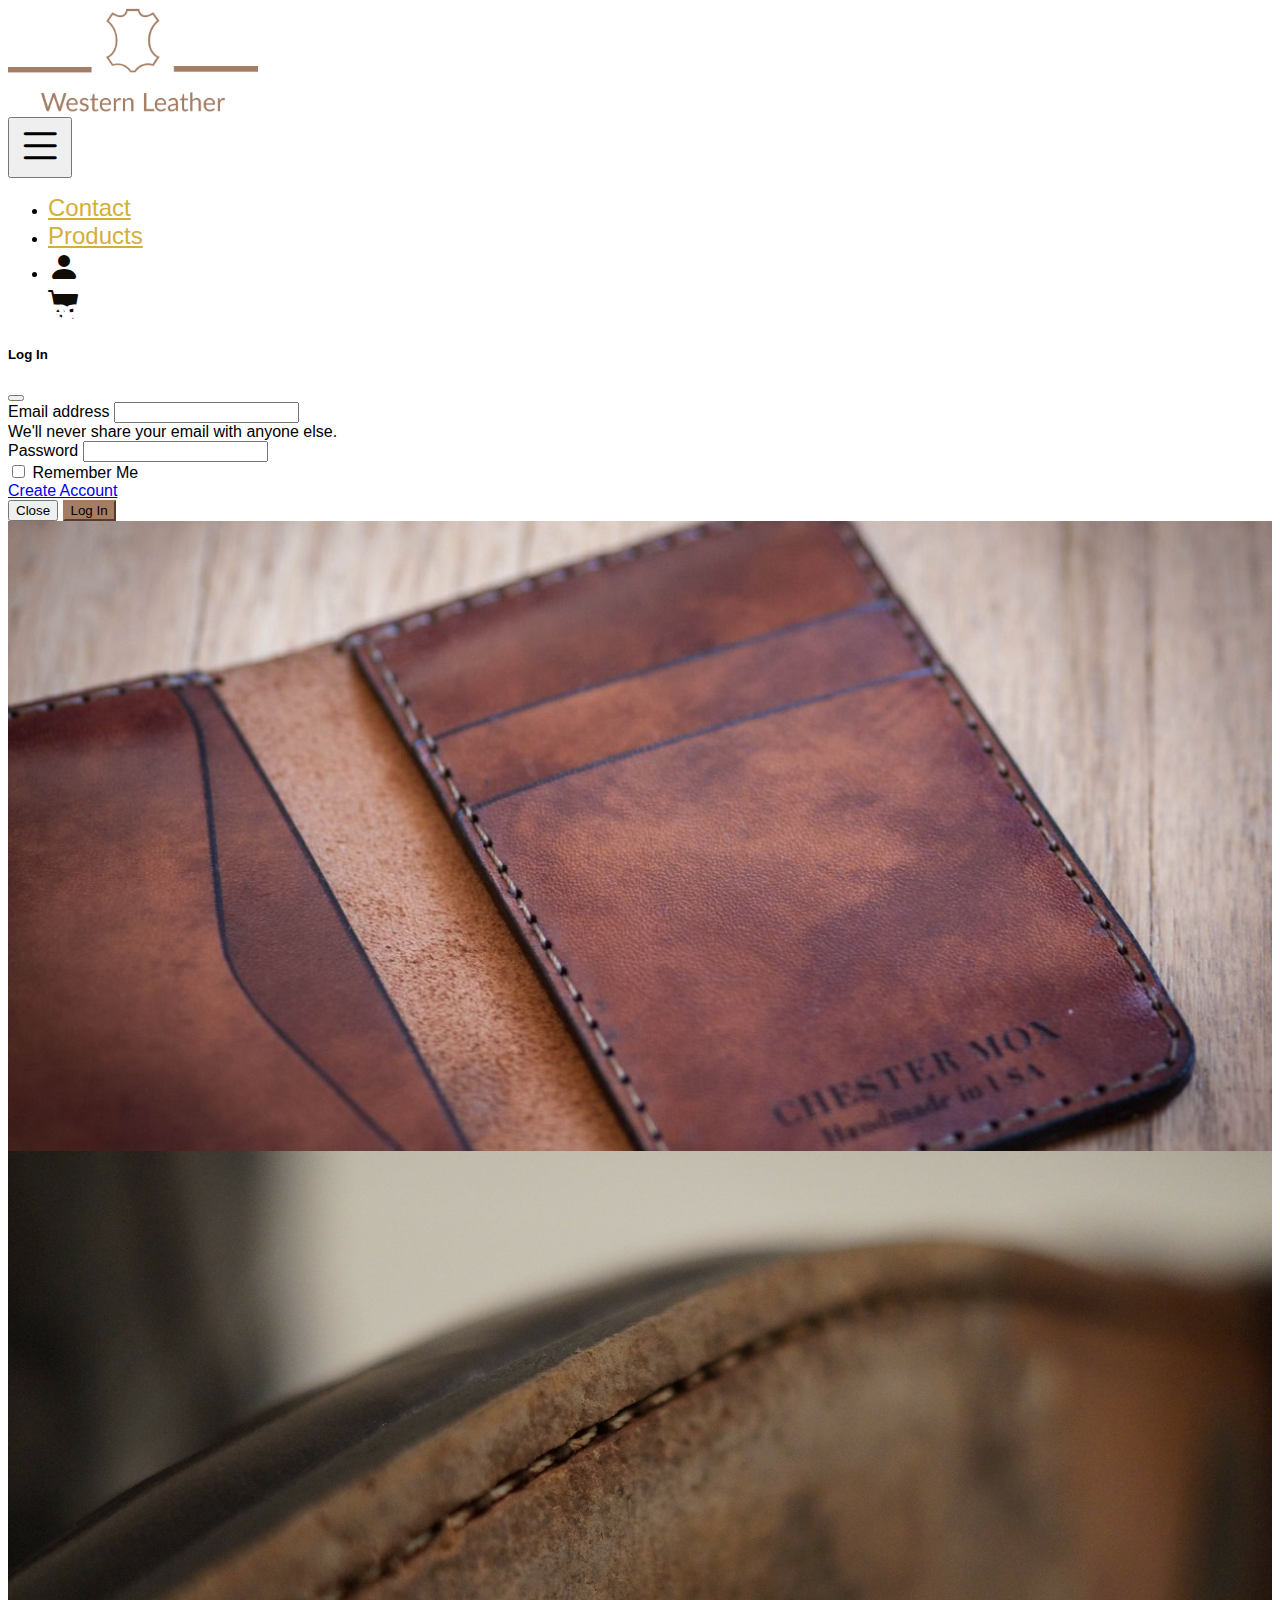
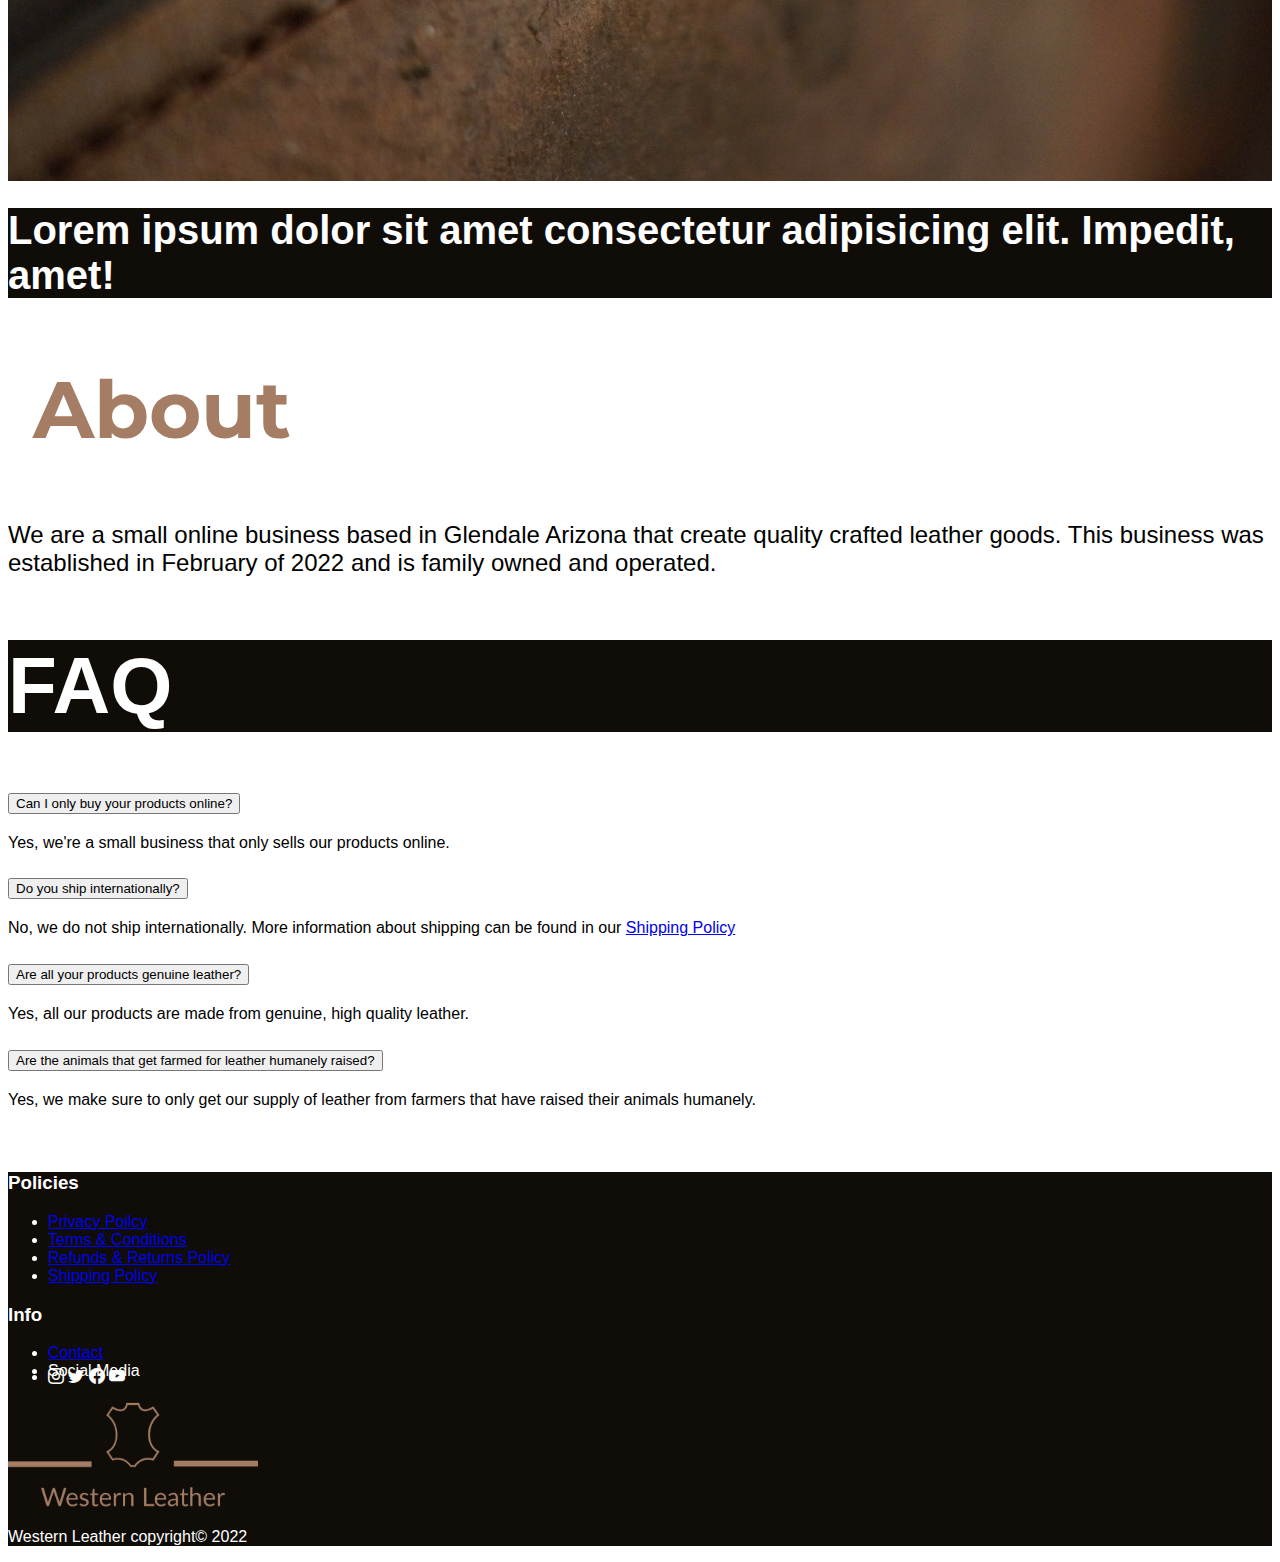
<file: index.html>
<!DOCTYPE html>
<html lang="en">
<head>
    <meta charset="UTF-8">
    <meta http-equiv="X-UA-Compatible" content="IE=edge">
    <meta name="viewport" content="width=device-width, initial-scale=1.0">
    <title>Western Leather</title>

    <!--Fav Icon-->
    <link rel="shortcut icon" href="assets/Media/fav-icon.png">

    <!--Bootstrap-->
    <link href="https://cdn.jsdelivr.net/npm/bootstrap@5.1.3/dist/css/bootstrap.min.css" rel="stylesheet" integrity="sha384-1BmE4kWBq78iYhFldvKuhfTAU6auU8tT94WrHftjDbrCEXSU1oBoqyl2QvZ6jIW3" crossorigin="anonymous">

    <!--Boostrap Icons-->
    <link rel="stylesheet" href="https://cdn.jsdelivr.net/npm/bootstrap-icons@1.3.0/font/bootstrap-icons.css">

    <!--Custom CSS-->
    <link rel="stylesheet" href="assets/CSS/style.css">

    <!--Fonts-->
    <link rel="preconnect" href="https://fonts.googleapis.com">
    <link rel="preconnect" href="https://fonts.gstatic.com" crossorigin>
    <link href="https://fonts.googleapis.com/css2?family=Montserrat:wght@300&display=swap" rel="stylesheet">

</head>
<body>

    <!--Navbar-->
    <div class="container-fluid d-flex justify-content-center">
      <a class="navbar-brand" href="index.html"><img src="assets/Media/Western-Leather-Logo.png" alt="logo" width="250" class="img-fluid"></a>
    </div>
    <nav class="navbar navbar-expand-sm">
      <div class="container-fluid">
        <button class="navbar-toggler" type="button" data-bs-toggle="collapse" data-bs-target="#navbarSupportedContent" aria-controls="navbarSupportedContent" aria-expanded="false" aria-label="Toggle navigation">
          <i class="bi bi-list navbar-toggler-icon"></i>
        </button>
        <div class="collapse navbar-collapse" id="navbarSupportedContent">
          <ul class="navbar-nav m-sm-auto mb-2 mb-lg-0">
            <li class="nav-item m-3">
              <a class="nav-link" href="contact.html">Contact</a>
            </li>
            <li class="nav-item m-3">
              <a class="nav-link" href="products.html">Products</a>
            </li>
            <li class="nav-item m-3">
              <a href="" class="nav-link" data-bs-toggle="modal" data-bs-target="#exampleModal"><i class="bi bi-person-fill nav-profile"></i></a>
            </li>
            <li class="nav-item m-3">
              <a href="" class="nav-link position-relative">
                <i class="bi bi-cart-fill nav-profile">
                </i>
              </a>
            </li>
          </ul>    
        </div>

        <!-- Modal -->
        <div class="modal fade" id="exampleModal" tabindex="-1" aria-labelledby="exampleModalLabel" aria-hidden="true">
          <div class="modal-dialog modal-lg">
            <div class="modal-content">
          <div class="modal-header">
          <h5 class="modal-title" id="exampleModalLabel">Log In</h5>
          <button type="button" class="btn-close" data-bs-dismiss="modal" aria-label="Close"></button>
        </div>
        <div class="modal-body">
          <form>
            <div class="mb-3">
              <label for="exampleInputEmail1" class="form-label">Email address</label>
              <input type="email" class="form-control" id="exampleInputEmail1" aria-describedby="emailHelp">
              <div id="emailHelp" class="form-text">We'll never share your email with anyone else.</div>
            </div>
            <div class="mb-3">
              <label for="exampleInputPassword1" class="form-label">Password</label>
              <input type="password" class="form-control" id="exampleInputPassword1">
            </div>
            <div class="mb-3 form-check">
              <input type="checkbox" class="form-check-input" id="exampleCheck1">
              <label class="form-check-label" for="exampleCheck1">Remember Me</label>
            </div>
            <a href="create-account.html">Create Account</a>
          </form>
        </div>
        <div class="modal-footer">
          <button type="button" class="btn btn-secondary" data-bs-dismiss="modal">Close</button>
          <button type="button" class="btn btn-primary modal-button">Log In</button>
        </div>
    </div>
  </div>
</div>
      </div>
    </nav>

    <!--Two Main Cards-->
    <section>
      <div class="container-fluid m-auto row justify-content-center my-5">
        <div class="col-10 col-lg-5 mb-5 mb-lg-0 me-0 me-lg-5 position-relative" id="card-one">
          <div class="container cards-container">
            <h1 class="main-cards-title text-center">Create an account to unlock access to future deals!</h1>
            <div class="btn btn-lg btn-outline-dark"><a href="create-account.html" class="stretched-link" id="sign-up-link">Sign Up</a></div>
          </div>
        </div>
        <div class="col-10 col-lg-5 ms-0 ms-lg-5 position-relative" id="card-two">
          <div class="container cards-container">
            <h1 class="main-cards-title text-center">Shop our quality products now!</h1>
          <div class="btn btn-lg btn-outline-dark"><a href="products.html" class="stretched-link" id="shop-now-link">Shop Now</a></div>
          </div>
        </div>
      </div>
    </section>

    <!--Vision Statement-->
    <section>
      <div class="container-fluid" id="vision-statement">
        <h1 class="vision-statement-text ms-5 my-5 p-5">Lorem ipsum dolor sit amet consectetur adipisicing elit. Impedit, amet!</h1>
      </div>
    </section>

    <!--About-->
    <section>
      <h1 class="about-title">About</h1>
      <p class="m-5 about-para">We are a small online business based in Glendale Arizona that create quality crafted leather goods. This business was established in February of 2022 and is family owned and operated.</p>
    </section>

    <!--FAQ-->
    <section id="faq-section">
      <div class="container-fluid row faq-container p-0 justify-content-center">
        <div class="col-10 col-md-6 faq-title p-5 position-relative">
          <h1 class="faq text-center position-absolute top-50 start-50 translate-middle">FAQ</h1>
        </div>
        <div class="col-10 col-md-6">
          <div class="accordion accordion-flush p-0" id="accordionFlush">
            <div class="accordion-item">
              <h2 class="accordion-header" id="flush-headingOne">
                <button class="accordion-button collapsed" type="button" data-bs-toggle="collapse" data-bs-target="#flush-collapseOne" aria-expanded="false" aria-controls="flush-collapseOne">
                  Can I only buy your products online?
                </button>
              </h2>
              <div id="flush-collapseOne" class="accordion-collapse collapse show" aria-labelledby="flush-headingOne" data-bs-parent="#accordionFlush">
                <div class="accordion-body">
                  Yes, we're a small business that only sells our products online.
                </div>
              </div>
            </div>
            <div class="accordion-item">
              <h2 class="accordion-header" id="flush-headingTwo">
                <button class="accordion-button collapsed" type="button" data-bs-toggle="collapse" data-bs-target="#flush-collapseTwo" aria-expanded="false" aria-controls="flush-collapseTwo">
                  Do you ship internationally?
                </button>
              </h2>
              <div id="flush-collapseTwo" class="accordion-collapse collapse show" aria-labelledby="flush-headingTwo" data-bs-parent="#accordionFlush">
                <div class="accordion-body">
                  No, we do not ship internationally. More information about shipping can be found in our <a href="shipping-policy.html">Shipping Policy</a>
                </div>
              </div>
            </div>
            <div class="accordion-item">
              <h2 class="accordion-header" id="flush-headingThree">
                <button class="accordion-button collapsed" type="button" data-bs-toggle="collapse" data-bs-target="#flush-collapseThree" aria-expanded="false" aria-controls="flush-collapseThree">
                  Are all your products genuine leather?
                </button>
              </h2>
              <div id="flush-collapseThree" class="accordion-collapse collapse show" aria-labelledby="flush-headingThree" data-bs-parent="#accordionFlush">
                <div class="accordion-body">
                  Yes, all our products are made from genuine, high quality leather.
                </div>
              </div>
            </div>
            <div class="accordion-item">
              <h2 class="accordion-header" id="flush-headingFour">
                <button class="accordion-button collapsed" type="button" data-bs-toggle="collapse" data-bs-target="#flush-collapseFour" aria-expanded="false" aria-controls="flush-collapseFour">
                  Are the animals that get farmed for leather humanely raised?
                </button>
              </h2>
              <div id="flush-collapseFour" class="accordion-collapse collapse show" aria-labelledby="flush-headingFour" data-bs-parent="#accordionFlush">
                <div class="accordion-body">
                  Yes, we make sure to only get our supply of leather from farmers that have raised their animals humanely.
                </div>
              </div>
            </div>
          </div>
        </div>
      </div>
    </section>

    <!--Footer-->
    <footer>
      <div class="container-fluid row footer-container m-0 p-5 justify-content-center">
        <div class="col-6 text-center">
          <h3>Policies</h3>
          <ul class="list-group list-group-flush">
            <li class="list-group-item"><a href="privacy-policy.html">Privacy Poilcy</a></li>
            <li class="list-group-item"><a href="terms&conditions.html">Terms & Conditions</a></li>
            <li class="list-group-item"><a href="refunds&returns.html">Refunds & Returns Policy</a></li>
            <li class="list-group-item"><a href="shipping-policy.html">Shipping Policy</a></li>
          </ul>
        </div>
        <div class="col-6 text-center">
          <h3>Info</h3>
          <ul class="list-group list-group-flush">
            <li class="list-group-item"><a href="contact.html">Contact</a></li>
            <li class="list-group-item">Social Media</li>
            <li class="list-group-item social-media">
              <a href=""><i class="bi bi-instagram"></i></a>
              <a href=""><i class="bi bi-twitter"></i></a>
              <a href=""><i class="bi bi-facebook"></i></a>
              <a href=""><i class="bi bi-youtube"></i></a>
            </li>
          </ul>
        </div>
        <div class="col-6 d-flex justify-content-center">
          <a href="index.html"><img src="assets/Media/Western-Leather-Logo.png" alt="logo" width="250" class=""></a>
        </div>
        <p class="footer-copyright text-center mt-5">Western Leather copyright&COPY; 2022</p>
      </div>
    </footer>

    <!--Custom JavaScript-->
    <script src="assets/JavaScript/init.js"></script>

    <!--Bootstrap JavaScript Bundle-->
    <script src="https://cdn.jsdelivr.net/npm/bootstrap@5.1.3/dist/js/bootstrap.bundle.min.js" integrity="sha384-ka7Sk0Gln4gmtz2MlQnikT1wXgYsOg+OMhuP+IlRH9sENBO0LRn5q+8nbTov4+1p" crossorigin="anonymous"></script>
</body>
</html>
</file>
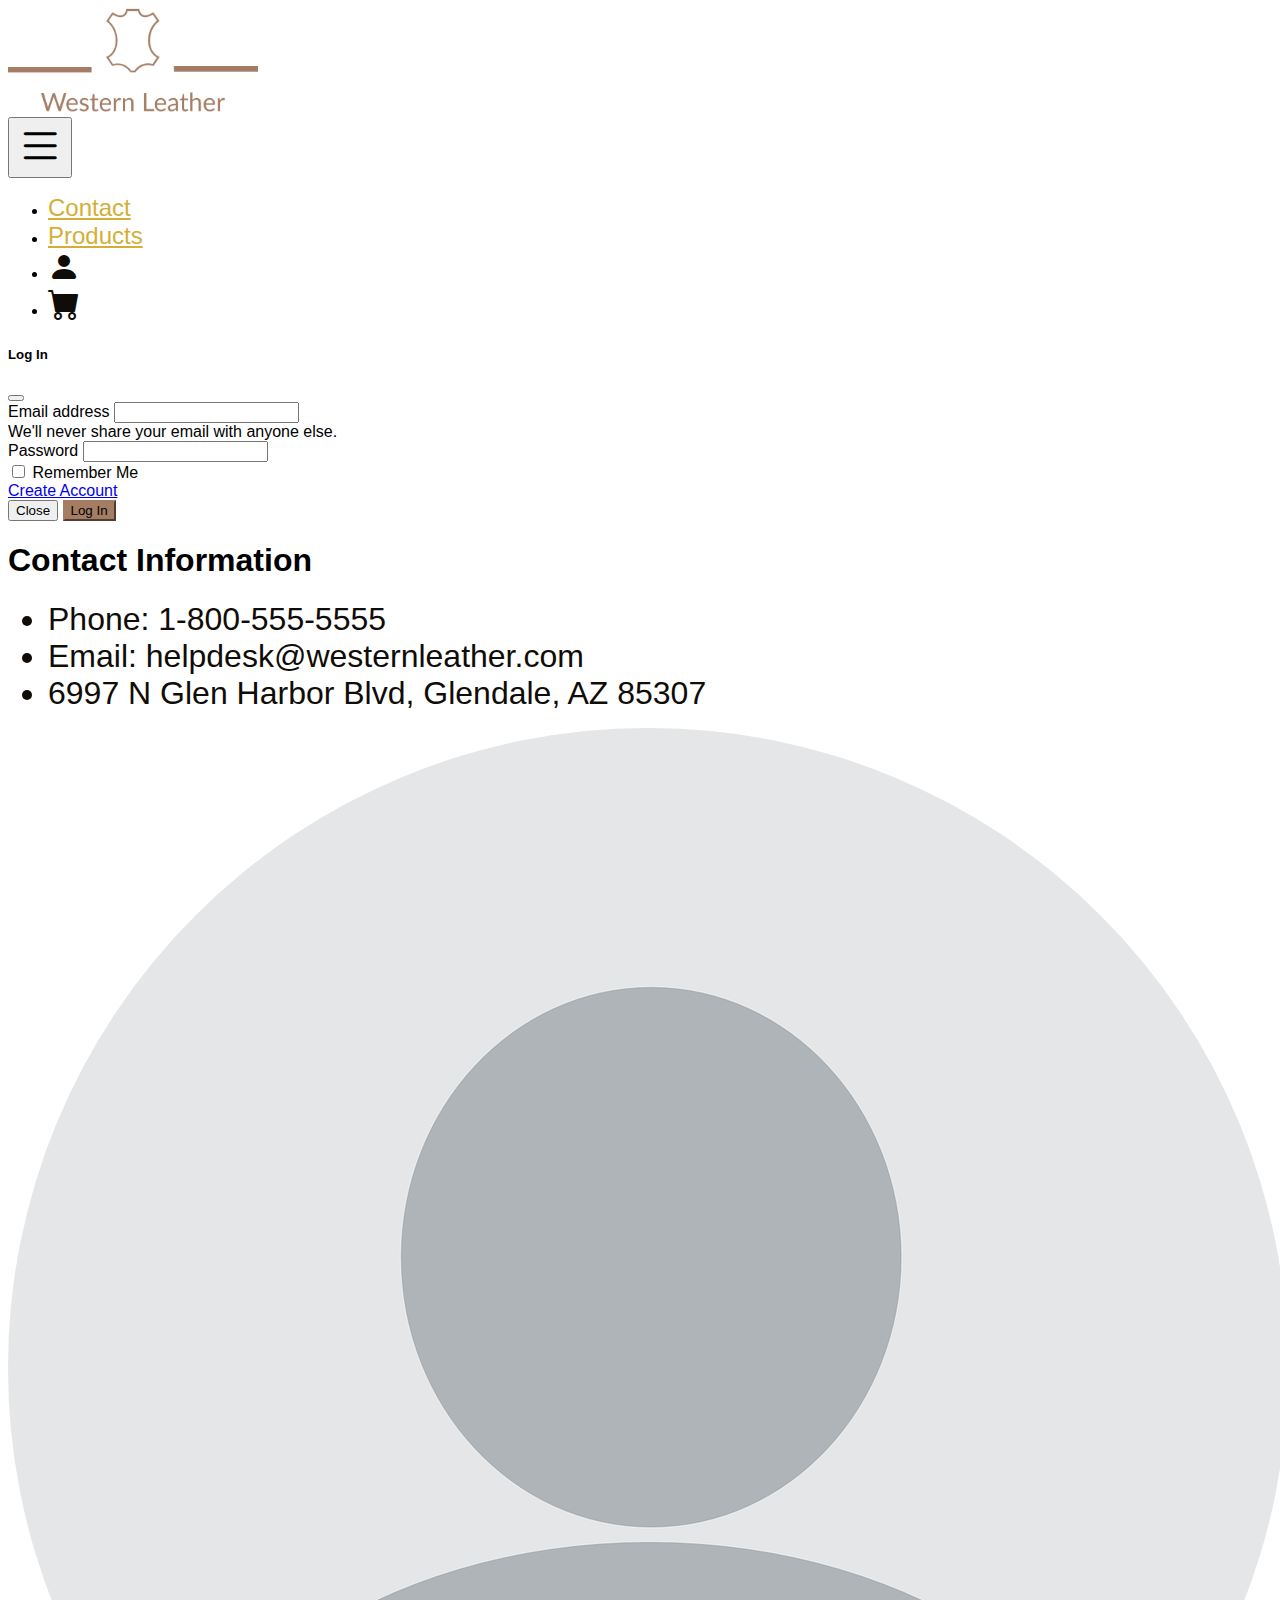
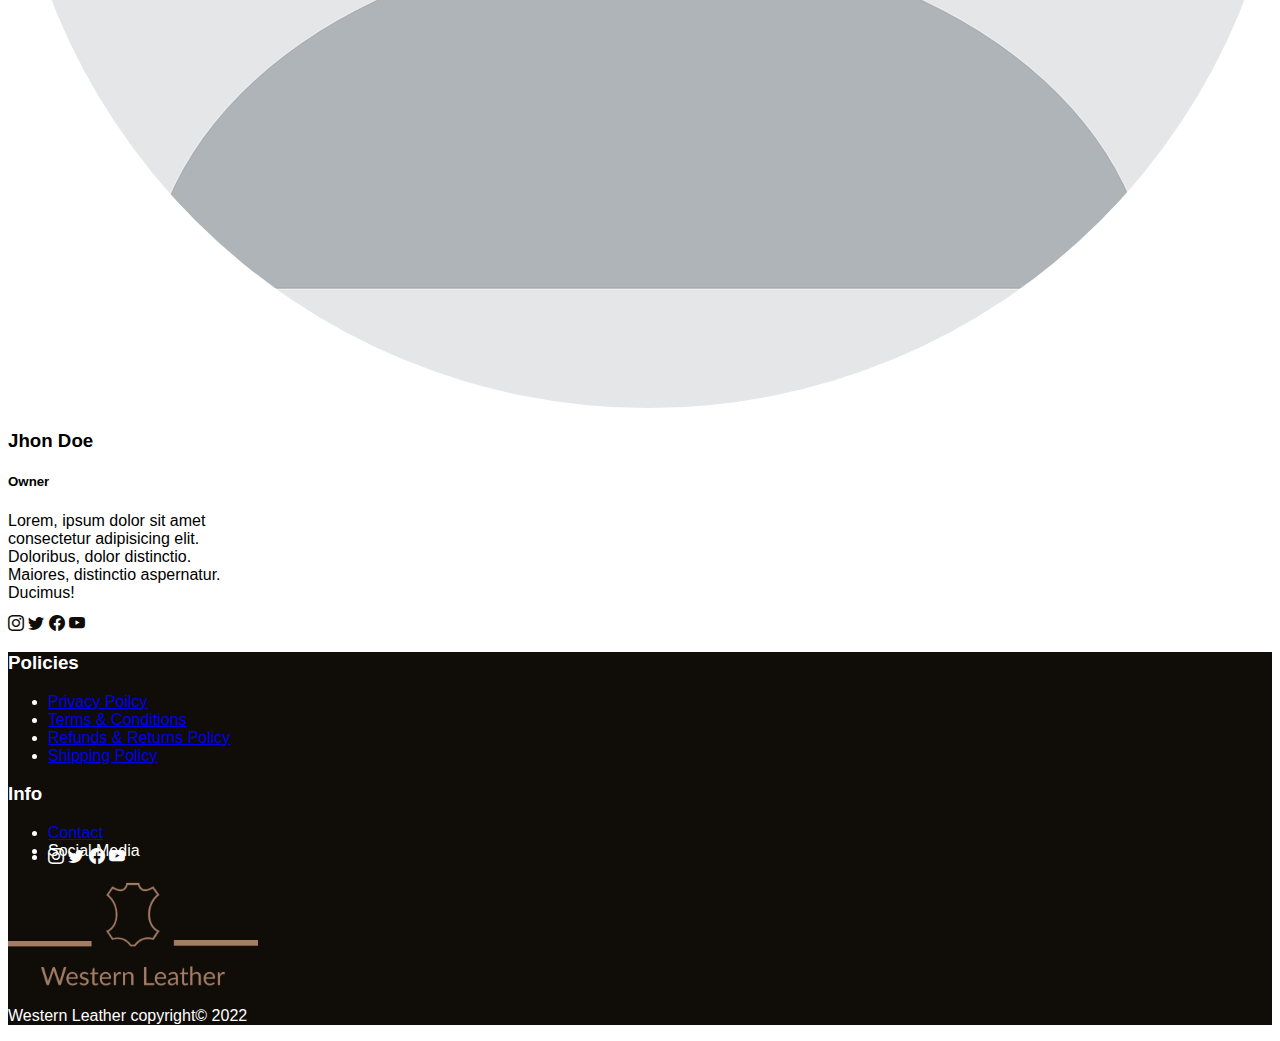
<file: contact.html>
<!DOCTYPE html>
<html lang="en">
<head>
    <meta charset="UTF-8">
    <meta http-equiv="X-UA-Compatible" content="IE=edge">
    <meta name="viewport" content="width=device-width, initial-scale=1.0">
    <title>Contact</title>

    <!--Fav Icon-->
    <link rel="shortcut icon" href="assets/Media/fav-icon.png">

    <!--Bootstrap-->
    <link href="https://cdn.jsdelivr.net/npm/bootstrap@5.1.3/dist/css/bootstrap.min.css" rel="stylesheet" integrity="sha384-1BmE4kWBq78iYhFldvKuhfTAU6auU8tT94WrHftjDbrCEXSU1oBoqyl2QvZ6jIW3" crossorigin="anonymous">

    <!--Boostrap Icons-->
    <link rel="stylesheet" href="https://cdn.jsdelivr.net/npm/bootstrap-icons@1.3.0/font/bootstrap-icons.css">

    <!--Custom CSS-->
    <link rel="stylesheet" href="assets/CSS/style.css">
</head>
<body>
    <!--Navbar-->
    <div class="container-fluid d-flex justify-content-center">
        <a class="navbar-brand" href="index.html"><img src="assets/Media/Western-Leather-Logo.png" alt="logo" width="250" class="img-fluid"></a>
      </div>
      <nav class="navbar navbar-expand-sm">
        <div class="container-fluid">
          <button class="navbar-toggler" type="button" data-bs-toggle="collapse" data-bs-target="#navbarSupportedContent" aria-controls="navbarSupportedContent" aria-expanded="false" aria-label="Toggle navigation">
            <i class="bi bi-list navbar-toggler-icon"></i>
          </button>
          <div class="collapse navbar-collapse" id="navbarSupportedContent">
            <ul class="navbar-nav m-sm-auto mb-2 mb-lg-0">
              <li class="nav-item m-3">
                <a class="nav-link" href="contact.html">Contact</a>
              </li>
              <li class="nav-item m-3">
                <a class="nav-link" href="products.html">Products</a>
              </li>
              <li class="nav-item m-3">
                <a href="" class="nav-link" data-bs-toggle="modal" data-bs-target="#exampleModal"><i class="bi bi-person-fill nav-profile"></i></a>
              </li>
              <li class="nav-item m-3">
                <a href="" class="nav-link position-relative">
                  <i class="bi bi-cart-fill nav-profile">
                  </i>
                </a>
              </li>
            </ul>    
          </div>
  
          <!-- Modal -->
          <div class="modal fade" id="exampleModal" tabindex="-1" aria-labelledby="exampleModalLabel" aria-hidden="true">
            <div class="modal-dialog modal-lg">
              <div class="modal-content">
            <div class="modal-header">
            <h5 class="modal-title" id="exampleModalLabel">Log In</h5>
            <button type="button" class="btn-close" data-bs-dismiss="modal" aria-label="Close"></button>
          </div>
          <div class="modal-body">
            <form>
              <div class="mb-3">
                <label for="exampleInputEmail1" class="form-label">Email address</label>
                <input type="email" class="form-control" id="exampleInputEmail1" aria-describedby="emailHelp">
                <div id="emailHelp" class="form-text">We'll never share your email with anyone else.</div>
              </div>
              <div class="mb-3">
                <label for="exampleInputPassword1" class="form-label">Password</label>
                <input type="password" class="form-control" id="exampleInputPassword1">
              </div>
              <div class="mb-3 form-check">
                <input type="checkbox" class="form-check-input" id="exampleCheck1">
                <label class="form-check-label" for="exampleCheck1">Remember Me</label>
              </div>
              <a href="create-account.html">Create Account</a>
            </form>
          </div>
          <div class="modal-footer">
            <button type="button" class="btn btn-secondary" data-bs-dismiss="modal">Close</button>
            <button type="button" class="btn btn-primary modal-button">Log In</button>
          </div>
      </div>
    </div>
  </div>
        </div>
      </nav>
    

    <!--Contact-->
    <section>
        <h1 class="m-5">Contact Information</h1>
        <div class="container-fluid row justify-content-center contact-container">
            <div class="col-10 col-lg-5 align-self-center mx-5">
                <ul class="list-group list-group-flush">
                    <li class="list-group-item contact-list">Phone: 1-800-555-5555</li>
                    <li class="list-group-item contact-list">Email: helpdesk@westernleather.com</li>
                    <li class="list-group-item contact-list">6997 N Glen Harbor Blvd, Glendale, AZ 85307</li>
                  </ul>
            </div>
            <div class="card col-10 col-lg-5 mx-5" style="width: 15rem;">
              <div class="card-body">
                <img src="assets/Media/blank-avatar.png" alt="picture of owner" class="img-fluid" id="owner-img">
                <h3 class="text-center mt-3">Jhon Doe</h3>
                <h5 class="text-center">Owner</h5>
                <p>Lorem, ipsum dolor sit amet consectetur adipisicing elit. Doloribus, dolor distinctio. Maiores, distinctio aspernatur. Ducimus!</p>
                <div class="social-media text-center" id="owner-media">
                    <a href=""><i class="bi bi-instagram"></i></a>
                    <a href=""><i class="bi bi-twitter"></i></a>
                    <a href=""><i class="bi bi-facebook"></i></a>
                    <a href=""><i class="bi bi-youtube"></i></a>
                </div>
              </div>
          </div>
        </div>
    </section>

    <!--Footer-->
    <footer>
        <div class="container-fluid row footer-container m-0 mt-5 p-5 justify-content-center">
          <div class="col-6 text-center">
            <h3>Policies</h3>
            <ul class="list-group list-group-flush">
              <li class="list-group-item"><a href="privacy-policy.html">Privacy Poilcy</a></li>
              <li class="list-group-item"><a href="terms&conditions.html">Terms & Conditions</a></li>
              <li class="list-group-item"><a href="refunds&returns.html">Refunds & Returns Policy</a></li>
              <li class="list-group-item"><a href="shipping-policy.html">Shipping Policy</a></li>
            </ul>
          </div>
          <div class="col-6 text-center">
            <h3>Info</h3>
            <ul class="list-group list-group-flush">
              <li class="list-group-item"><a href="contact.html">Contact</a></li>
              <li class="list-group-item">Social Media</li>
              <li class="list-group-item social-media">
                <a href=""><i class="bi bi-instagram"></i></a>
                <a href=""><i class="bi bi-twitter"></i></a>
                <a href=""><i class="bi bi-facebook"></i></a>
                <a href=""><i class="bi bi-youtube"></i></a>
              </li>
            </ul>
          </div>
          <div class="col-6 d-flex justify-content-center">
            <a href="index.html"><img src="assets/Media/Western-Leather-Logo.png" alt="logo" width="250" class=""></a>
          </div>
          <p class="footer-copyright text-center mt-5">Western Leather copyright&COPY; 2022</p>
        </div>
      </footer>

    <!--Bootstrap JavaScript Bundle-->
    <script src="https://cdn.jsdelivr.net/npm/bootstrap@5.1.3/dist/js/bootstrap.bundle.min.js" integrity="sha384-ka7Sk0Gln4gmtz2MlQnikT1wXgYsOg+OMhuP+IlRH9sENBO0LRn5q+8nbTov4+1p" crossorigin="anonymous"></script>

    <!--Custom JavaScript-->
    <script src=""></script>
</body>
</html>
</file>
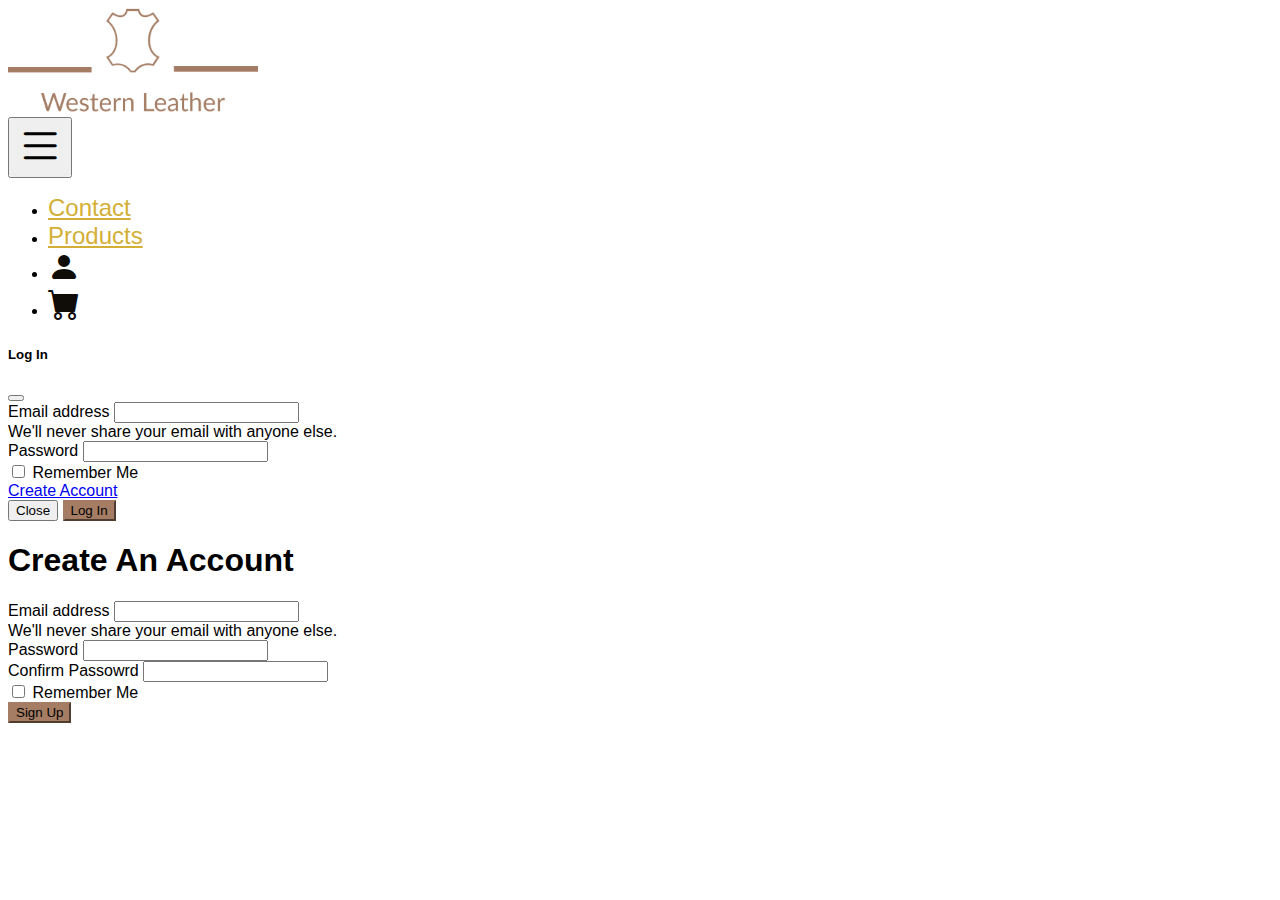
<file: create-account.html>
<!DOCTYPE html>
<html lang="en">
<head>
    <meta charset="UTF-8">
    <meta http-equiv="X-UA-Compatible" content="IE=edge">
    <meta name="viewport" content="width=device-width, initial-scale=1.0">
    <title>Create Account</title>

    <!--Fav Icon-->
    <link rel="shortcut icon" href="assets/Media/fav-icon.png">

    <!--Bootstrap-->
    <link href="https://cdn.jsdelivr.net/npm/bootstrap@5.1.3/dist/css/bootstrap.min.css" rel="stylesheet" integrity="sha384-1BmE4kWBq78iYhFldvKuhfTAU6auU8tT94WrHftjDbrCEXSU1oBoqyl2QvZ6jIW3" crossorigin="anonymous">

    <!--Boostrap Icons-->
    <link rel="stylesheet" href="https://cdn.jsdelivr.net/npm/bootstrap-icons@1.3.0/font/bootstrap-icons.css">

    <!--Custom CSS-->
    <link rel="stylesheet" href="assets/CSS/style.css">
</head>
<body>
    <!--Navbar-->
    <div class="container-fluid d-flex justify-content-center">
      <a class="navbar-brand" href="index.html"><img src="assets/Media/Western-Leather-Logo.png" alt="logo" width="250" class="img-fluid"></a>
    </div>
    <nav class="navbar navbar-expand-sm">
      <div class="container-fluid">
        <button class="navbar-toggler" type="button" data-bs-toggle="collapse" data-bs-target="#navbarSupportedContent" aria-controls="navbarSupportedContent" aria-expanded="false" aria-label="Toggle navigation">
          <i class="bi bi-list navbar-toggler-icon"></i>
        </button>
        <div class="collapse navbar-collapse" id="navbarSupportedContent">
          <ul class="navbar-nav m-sm-auto mb-2 mb-lg-0">
            <li class="nav-item m-3">
              <a class="nav-link" href="contact.html">Contact</a>
            </li>
            <li class="nav-item m-3">
              <a class="nav-link" href="products.html">Products</a>
            </li>
            <li class="nav-item m-3">
              <a href="" class="nav-link" data-bs-toggle="modal" data-bs-target="#exampleModal"><i class="bi bi-person-fill nav-profile"></i></a>
            </li>
            <li class="nav-item m-3">
              <a href="" class="nav-link position-relative">
                <i class="bi bi-cart-fill nav-profile">
                </i>
              </a>
            </li>
          </ul>    
        </div>

        <!-- Modal -->
        <div class="modal fade" id="exampleModal" tabindex="-1" aria-labelledby="exampleModalLabel" aria-hidden="true">
          <div class="modal-dialog modal-lg">
            <div class="modal-content">
          <div class="modal-header">
          <h5 class="modal-title" id="exampleModalLabel">Log In</h5>
          <button type="button" class="btn-close" data-bs-dismiss="modal" aria-label="Close"></button>
        </div>
        <div class="modal-body">
          <form>
            <div class="mb-3">
              <label for="exampleInputEmail1" class="form-label">Email address</label>
              <input type="email" class="form-control" id="exampleInputEmail1" aria-describedby="emailHelp">
              <div id="emailHelp" class="form-text">We'll never share your email with anyone else.</div>
            </div>
            <div class="mb-3">
              <label for="exampleInputPassword1" class="form-label">Password</label>
              <input type="password" class="form-control" id="exampleInputPassword1">
            </div>
            <div class="mb-3 form-check">
              <input type="checkbox" class="form-check-input" id="exampleCheck1">
              <label class="form-check-label" for="exampleCheck1">Remember Me</label>
            </div>
            <a href="create-account.html">Create Account</a>
          </form>
        </div>
        <div class="modal-footer">
          <button type="button" class="btn btn-secondary" data-bs-dismiss="modal">Close</button>
          <button type="button" class="btn btn-primary modal-button">Log In</button>
        </div>
    </div>
  </div>
</div>
      </div>
    </nav>
    
    <!--Create Account Form-->
    <section>
        <h1 class="mt-5 text-center">Create An Account</h1>
        <div class="container mt-5">
            <form>
                <div class="mb-3">
                  <label for="exampleInputEmail1" class="form-label">Email address</label>
                  <input type="email" class="form-control" id="exampleInputEmail1" aria-describedby="emailHelp">
                  <div id="emailHelp" class="form-text">We'll never share your email with anyone else.</div>
                </div>
                <div class="mb-3">
                  <label for="exampleInputPassword1" class="form-label">Password</label>
                  <input type="password" class="form-control" id="exampleInputPassword1">
                </div>
                <div class="mb-3">
                    <label for="exampleInputPassword2" class="form-label">Confirm Passowrd</label>
                    <input type="password" class="form-control" id="exampleInputPassword2">
                  </div>
                <div class="mb-3 form-check">
                  <input type="checkbox" class="form-check-input" id="exampleCheck1">
                  <label class="form-check-label" for="exampleCheck1">Remember Me</label>
                </div>
                <button type="submit" class="btn btn-primary" id="submit-button">Sign Up</button>
              </form>
        </div>
    </section>

    <!--Bootstrap JavaScript Bundle-->
    <script src="https://cdn.jsdelivr.net/npm/bootstrap@5.1.3/dist/js/bootstrap.bundle.min.js" integrity="sha384-ka7Sk0Gln4gmtz2MlQnikT1wXgYsOg+OMhuP+IlRH9sENBO0LRn5q+8nbTov4+1p" crossorigin="anonymous"></script>

    <!--Custom JavaScript-->
    <script src=""></script>
</body>
</html>
</file>
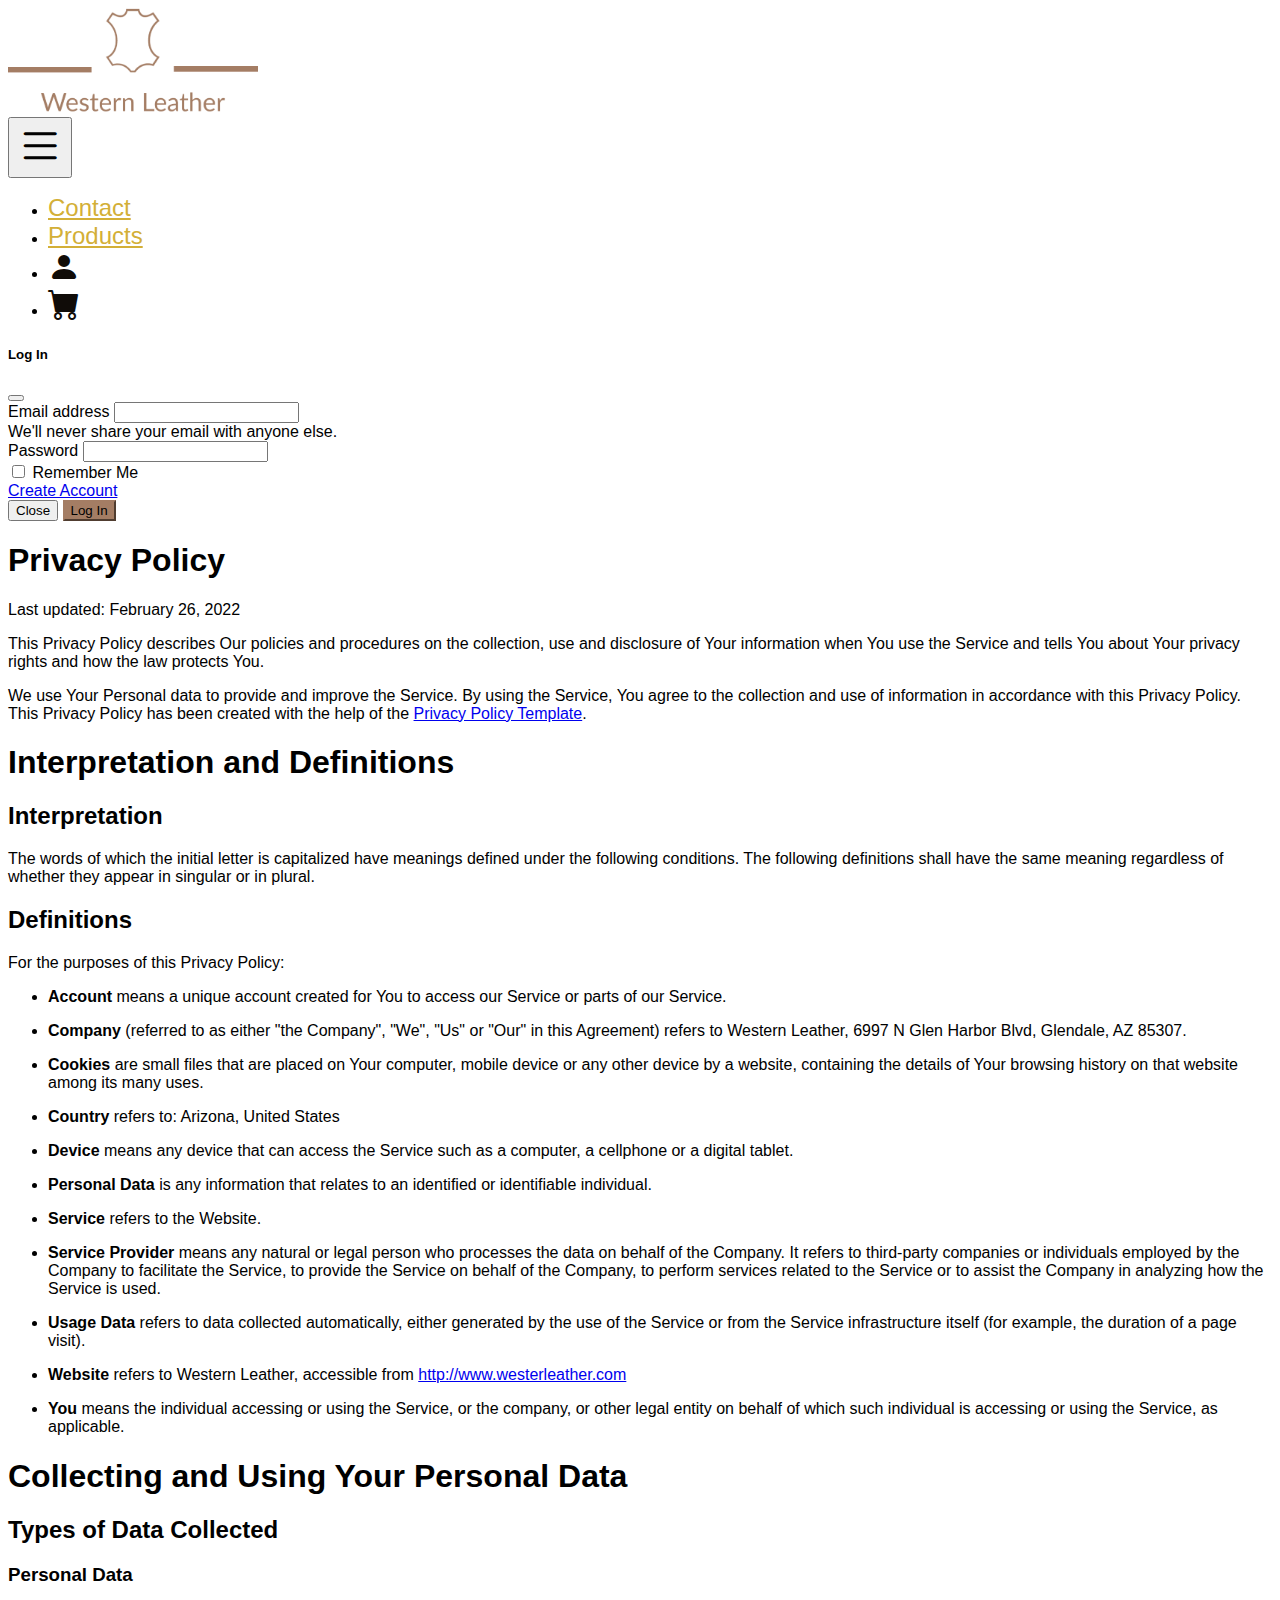
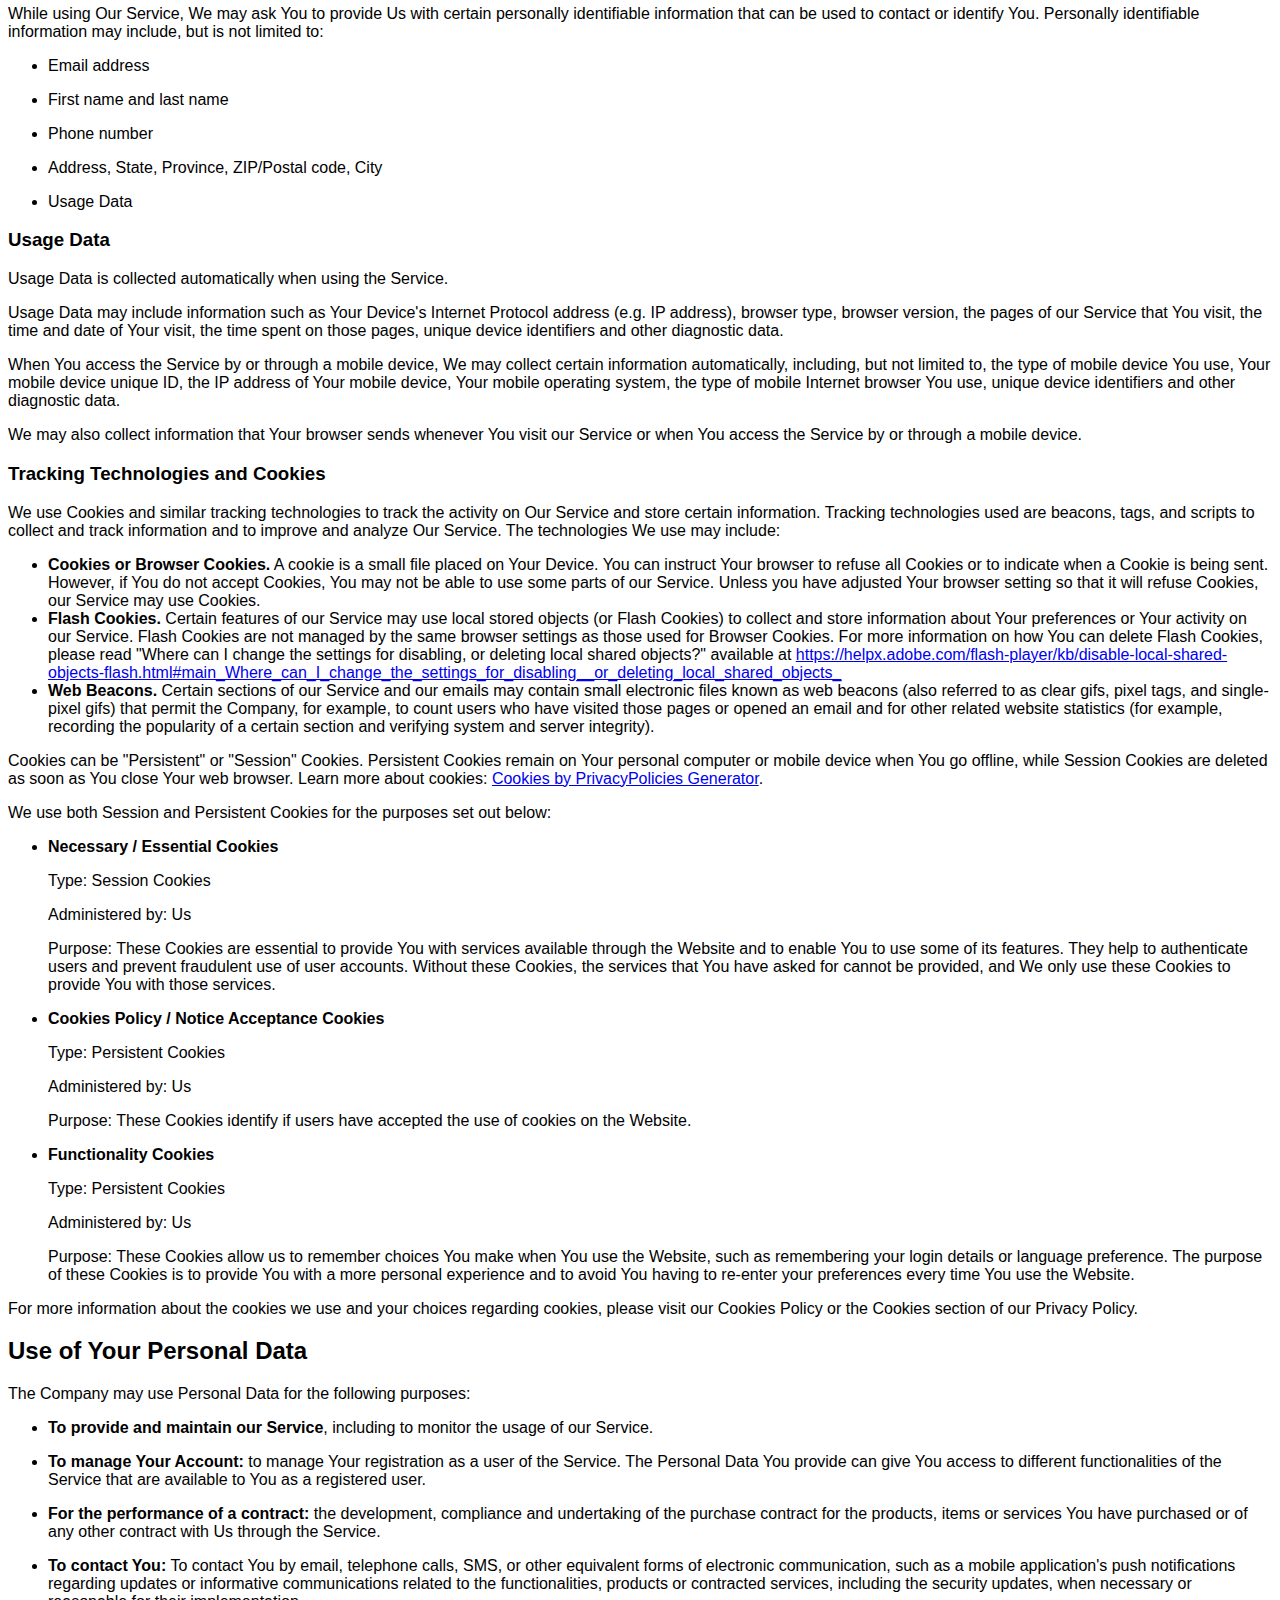
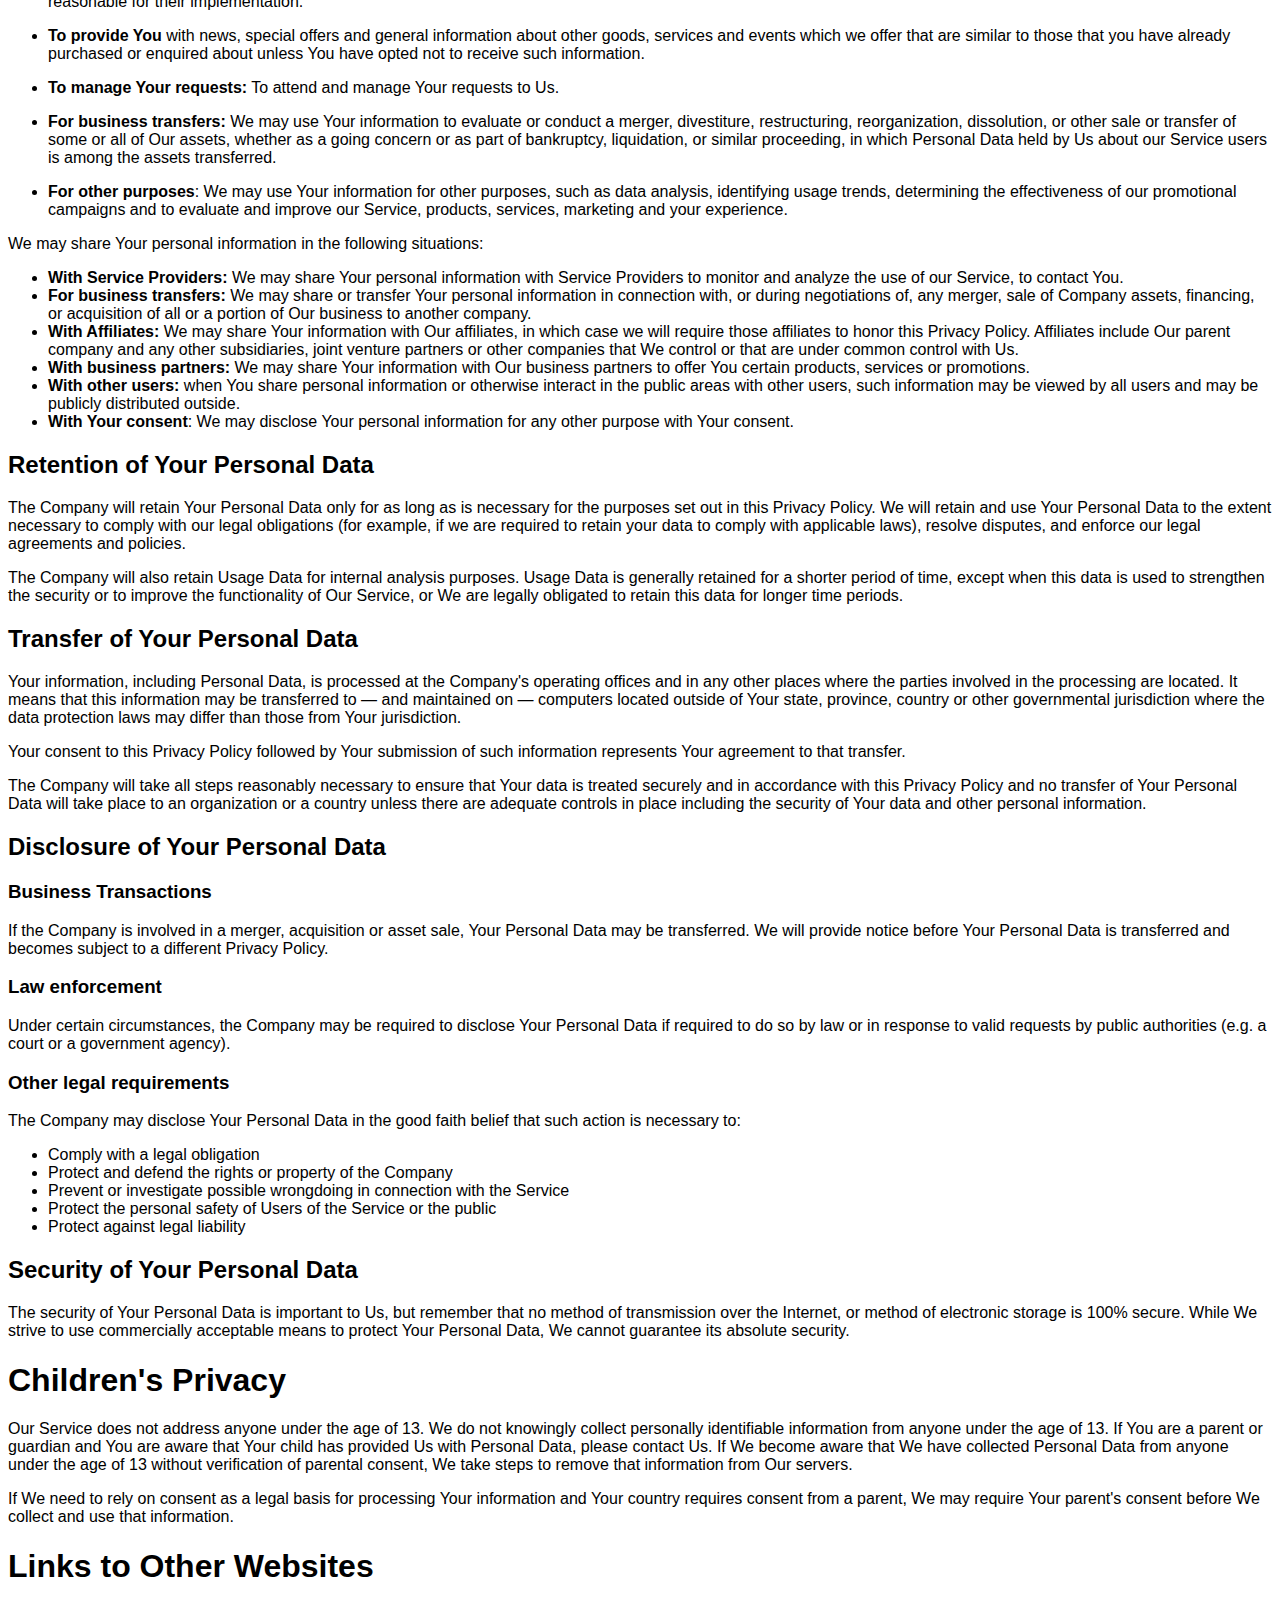
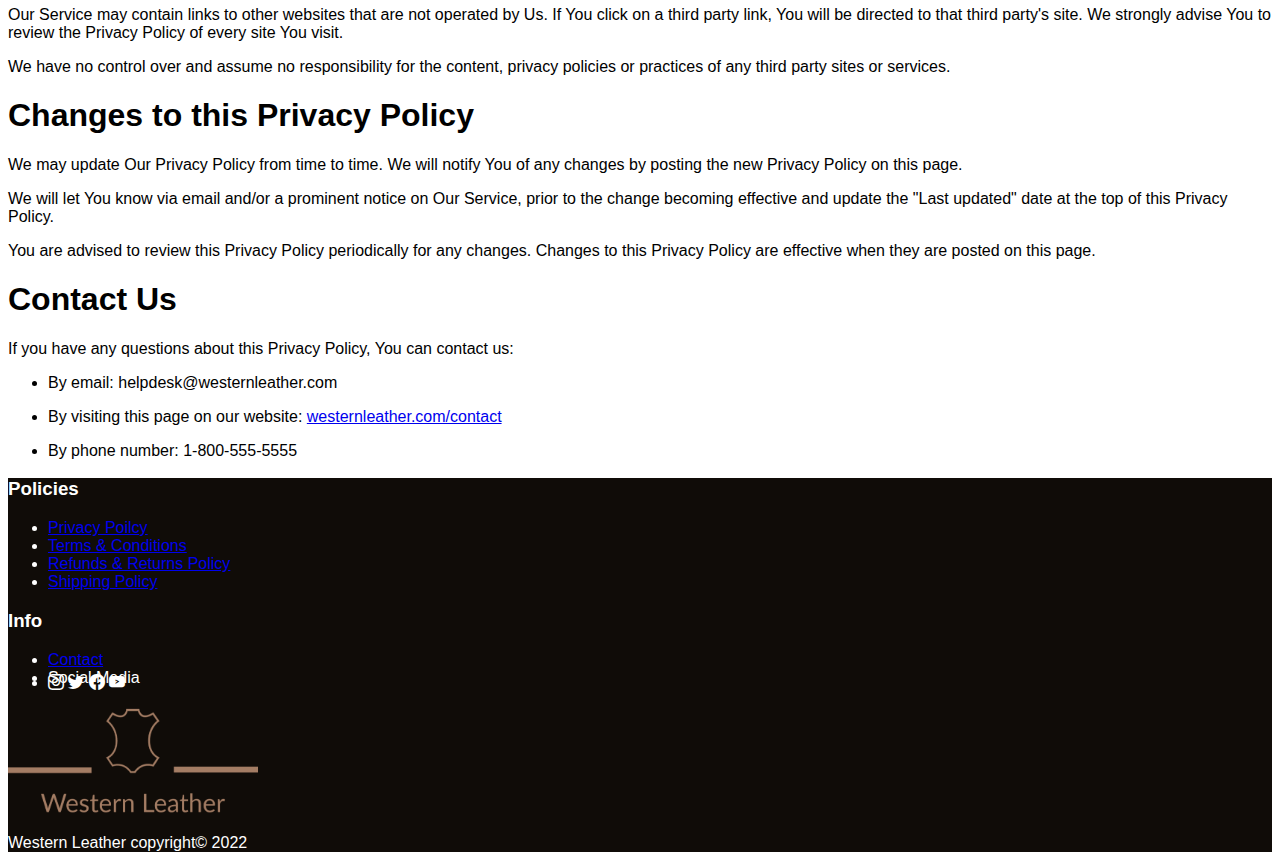
<file: privacy-policy.html>
<!DOCTYPE html>
<html lang="en">
<head>
    <meta charset="UTF-8">
    <meta http-equiv="X-UA-Compatible" content="IE=edge">
    <meta name="viewport" content="width=device-width, initial-scale=1.0">
    <title>Privacy Policy</title>

    <!--Fav Icon-->
    <link rel="shortcut icon" href="assets/Media/fav-icon.png">

    <!--Bootstrap-->
    <link href="https://cdn.jsdelivr.net/npm/bootstrap@5.1.3/dist/css/bootstrap.min.css" rel="stylesheet" integrity="sha384-1BmE4kWBq78iYhFldvKuhfTAU6auU8tT94WrHftjDbrCEXSU1oBoqyl2QvZ6jIW3" crossorigin="anonymous">

    <!--Boostrap Icons-->
    <link rel="stylesheet" href="https://cdn.jsdelivr.net/npm/bootstrap-icons@1.3.0/font/bootstrap-icons.css">

    <!--Custom CSS-->
    <link rel="stylesheet" href="assets/CSS/style.css">
</head>
<body>
    <!--Navbar-->
    <div class="container-fluid d-flex justify-content-center">
      <a class="navbar-brand" href="index.html"><img src="assets/Media/Western-Leather-Logo.png" alt="logo" width="250" class="img-fluid"></a>
    </div>
    <nav class="navbar navbar-expand-sm">
      <div class="container-fluid">
        <button class="navbar-toggler" type="button" data-bs-toggle="collapse" data-bs-target="#navbarSupportedContent" aria-controls="navbarSupportedContent" aria-expanded="false" aria-label="Toggle navigation">
          <i class="bi bi-list navbar-toggler-icon"></i>
        </button>
        <div class="collapse navbar-collapse" id="navbarSupportedContent">
          <ul class="navbar-nav m-sm-auto mb-2 mb-lg-0">
            <li class="nav-item m-3">
              <a class="nav-link" href="contact.html">Contact</a>
            </li>
            <li class="nav-item m-3">
              <a class="nav-link" href="products.html">Products</a>
            </li>
            <li class="nav-item m-3">
              <a href="" class="nav-link" data-bs-toggle="modal" data-bs-target="#exampleModal"><i class="bi bi-person-fill nav-profile"></i></a>
            </li>
            <li class="nav-item m-3">
              <a href="" class="nav-link position-relative">
                <i class="bi bi-cart-fill nav-profile">
                </i>
              </a>
            </li>
          </ul>    
        </div>

        <!-- Modal -->
        <div class="modal fade" id="exampleModal" tabindex="-1" aria-labelledby="exampleModalLabel" aria-hidden="true">
          <div class="modal-dialog modal-lg">
            <div class="modal-content">
          <div class="modal-header">
          <h5 class="modal-title" id="exampleModalLabel">Log In</h5>
          <button type="button" class="btn-close" data-bs-dismiss="modal" aria-label="Close"></button>
        </div>
        <div class="modal-body">
          <form>
            <div class="mb-3">
              <label for="exampleInputEmail1" class="form-label">Email address</label>
              <input type="email" class="form-control" id="exampleInputEmail1" aria-describedby="emailHelp">
              <div id="emailHelp" class="form-text">We'll never share your email with anyone else.</div>
            </div>
            <div class="mb-3">
              <label for="exampleInputPassword1" class="form-label">Password</label>
              <input type="password" class="form-control" id="exampleInputPassword1">
            </div>
            <div class="mb-3 form-check">
              <input type="checkbox" class="form-check-input" id="exampleCheck1">
              <label class="form-check-label" for="exampleCheck1">Remember Me</label>
            </div>
            <a href="create-account.html">Create Account</a>
          </form>
        </div>
        <div class="modal-footer">
          <button type="button" class="btn btn-secondary" data-bs-dismiss="modal">Close</button>
          <button type="button" class="btn btn-primary modal-button">Log In</button>
        </div>
    </div>
  </div>
</div>
      </div>
    </nav>
    
    <!--Privacy Policy-->
    <section>
        <h1>Privacy Policy</h1>
<p>Last updated: February 26, 2022</p>
<p>This Privacy Policy describes Our policies and procedures on the collection, use and disclosure of Your information when You use the Service and tells You about Your privacy rights and how the law protects You.</p>
<p>We use Your Personal data to provide and improve the Service. By using the Service, You agree to the collection and use of information in accordance with this Privacy Policy. This Privacy Policy has been created with the help of the <a href="https://www.privacypolicies.com/blog/privacy-policy-template/" target="_blank">Privacy Policy Template</a>.</p>
<h1>Interpretation and Definitions</h1>
<h2>Interpretation</h2>
<p>The words of which the initial letter is capitalized have meanings defined under the following conditions. The following definitions shall have the same meaning regardless of whether they appear in singular or in plural.</p>
<h2>Definitions</h2>
<p>For the purposes of this Privacy Policy:</p>
<ul>
<li>
<p><strong>Account</strong> means a unique account created for You to access our Service or parts of our Service.</p>
</li>
<li>
<p><strong>Company</strong> (referred to as either &quot;the Company&quot;, &quot;We&quot;, &quot;Us&quot; or &quot;Our&quot; in this Agreement) refers to Western Leather, 6997 N Glen Harbor Blvd, Glendale, AZ 85307.</p>
</li>
<li>
<p><strong>Cookies</strong> are small files that are placed on Your computer, mobile device or any other device by a website, containing the details of Your browsing history on that website among its many uses.</p>
</li>
<li>
<p><strong>Country</strong> refers to: Arizona,  United States</p>
</li>
<li>
<p><strong>Device</strong> means any device that can access the Service such as a computer, a cellphone or a digital tablet.</p>
</li>
<li>
<p><strong>Personal Data</strong> is any information that relates to an identified or identifiable individual.</p>
</li>
<li>
<p><strong>Service</strong> refers to the Website.</p>
</li>
<li>
<p><strong>Service Provider</strong> means any natural or legal person who processes the data on behalf of the Company. It refers to third-party companies or individuals employed by the Company to facilitate the Service, to provide the Service on behalf of the Company, to perform services related to the Service or to assist the Company in analyzing how the Service is used.</p>
</li>
<li>
<p><strong>Usage Data</strong> refers to data collected automatically, either generated by the use of the Service or from the Service infrastructure itself (for example, the duration of a page visit).</p>
</li>
<li>
<p><strong>Website</strong> refers to Western Leather, accessible from <a href="index.html" rel="external nofollow noopener" target="_blank">http://www.westerleather.com</a></p>
</li>
<li>
<p><strong>You</strong> means the individual accessing or using the Service, or the company, or other legal entity on behalf of which such individual is accessing or using the Service, as applicable.</p>
</li>
</ul>
<h1>Collecting and Using Your Personal Data</h1>
<h2>Types of Data Collected</h2>
<h3>Personal Data</h3>
<p>While using Our Service, We may ask You to provide Us with certain personally identifiable information that can be used to contact or identify You. Personally identifiable information may include, but is not limited to:</p>
<ul>
<li>
<p>Email address</p>
</li>
<li>
<p>First name and last name</p>
</li>
<li>
<p>Phone number</p>
</li>
<li>
<p>Address, State, Province, ZIP/Postal code, City</p>
</li>
<li>
<p>Usage Data</p>
</li>
</ul>
<h3>Usage Data</h3>
<p>Usage Data is collected automatically when using the Service.</p>
<p>Usage Data may include information such as Your Device's Internet Protocol address (e.g. IP address), browser type, browser version, the pages of our Service that You visit, the time and date of Your visit, the time spent on those pages, unique device identifiers and other diagnostic data.</p>
<p>When You access the Service by or through a mobile device, We may collect certain information automatically, including, but not limited to, the type of mobile device You use, Your mobile device unique ID, the IP address of Your mobile device, Your mobile operating system, the type of mobile Internet browser You use, unique device identifiers and other diagnostic data.</p>
<p>We may also collect information that Your browser sends whenever You visit our Service or when You access the Service by or through a mobile device.</p>
<h3>Tracking Technologies and Cookies</h3>
<p>We use Cookies and similar tracking technologies to track the activity on Our Service and store certain information. Tracking technologies used are beacons, tags, and scripts to collect and track information and to improve and analyze Our Service. The technologies We use may include:</p>
<ul>
<li><strong>Cookies or Browser Cookies.</strong> A cookie is a small file placed on Your Device. You can instruct Your browser to refuse all Cookies or to indicate when a Cookie is being sent. However, if You do not accept Cookies, You may not be able to use some parts of our Service. Unless you have adjusted Your browser setting so that it will refuse Cookies, our Service may use Cookies.</li>
<li><strong>Flash Cookies.</strong> Certain features of our Service may use local stored objects (or Flash Cookies) to collect and store information about Your preferences or Your activity on our Service. Flash Cookies are not managed by the same browser settings as those used for Browser Cookies. For more information on how You can delete Flash Cookies, please read &quot;Where can I change the settings for disabling, or deleting local shared objects?&quot; available at <a href="https://helpx.adobe.com/flash-player/kb/disable-local-shared-objects-flash.html#main_Where_can_I_change_the_settings_for_disabling__or_deleting_local_shared_objects_" rel="external nofollow noopener" target="_blank">https://helpx.adobe.com/flash-player/kb/disable-local-shared-objects-flash.html#main_Where_can_I_change_the_settings_for_disabling__or_deleting_local_shared_objects_</a></li>
<li><strong>Web Beacons.</strong> Certain sections of our Service and our emails may contain small electronic files known as web beacons (also referred to as clear gifs, pixel tags, and single-pixel gifs) that permit the Company, for example, to count users who have visited those pages or opened an email and for other related website statistics (for example, recording the popularity of a certain section and verifying system and server integrity).</li>
</ul>
<p>Cookies can be &quot;Persistent&quot; or &quot;Session&quot; Cookies. Persistent Cookies remain on Your personal computer or mobile device when You go offline, while Session Cookies are deleted as soon as You close Your web browser. Learn more about cookies: <a href="https://www.privacypolicies.com/blog/privacy-policy-template/#Use_Of_Cookies_Log_Files_And_Tracking" target="_blank">Cookies by PrivacyPolicies Generator</a>.</p>
<p>We use both Session and Persistent Cookies for the purposes set out below:</p>
<ul>
<li>
<p><strong>Necessary / Essential Cookies</strong></p>
<p>Type: Session Cookies</p>
<p>Administered by: Us</p>
<p>Purpose: These Cookies are essential to provide You with services available through the Website and to enable You to use some of its features. They help to authenticate users and prevent fraudulent use of user accounts. Without these Cookies, the services that You have asked for cannot be provided, and We only use these Cookies to provide You with those services.</p>
</li>
<li>
<p><strong>Cookies Policy / Notice Acceptance Cookies</strong></p>
<p>Type: Persistent Cookies</p>
<p>Administered by: Us</p>
<p>Purpose: These Cookies identify if users have accepted the use of cookies on the Website.</p>
</li>
<li>
<p><strong>Functionality Cookies</strong></p>
<p>Type: Persistent Cookies</p>
<p>Administered by: Us</p>
<p>Purpose: These Cookies allow us to remember choices You make when You use the Website, such as remembering your login details or language preference. The purpose of these Cookies is to provide You with a more personal experience and to avoid You having to re-enter your preferences every time You use the Website.</p>
</li>
</ul>
<p>For more information about the cookies we use and your choices regarding cookies, please visit our Cookies Policy or the Cookies section of our Privacy Policy.</p>
<h2>Use of Your Personal Data</h2>
<p>The Company may use Personal Data for the following purposes:</p>
<ul>
<li>
<p><strong>To provide and maintain our Service</strong>, including to monitor the usage of our Service.</p>
</li>
<li>
<p><strong>To manage Your Account:</strong> to manage Your registration as a user of the Service. The Personal Data You provide can give You access to different functionalities of the Service that are available to You as a registered user.</p>
</li>
<li>
<p><strong>For the performance of a contract:</strong> the development, compliance and undertaking of the purchase contract for the products, items or services You have purchased or of any other contract with Us through the Service.</p>
</li>
<li>
<p><strong>To contact You:</strong> To contact You by email, telephone calls, SMS, or other equivalent forms of electronic communication, such as a mobile application's push notifications regarding updates or informative communications related to the functionalities, products or contracted services, including the security updates, when necessary or reasonable for their implementation.</p>
</li>
<li>
<p><strong>To provide You</strong> with news, special offers and general information about other goods, services and events which we offer that are similar to those that you have already purchased or enquired about unless You have opted not to receive such information.</p>
</li>
<li>
<p><strong>To manage Your requests:</strong> To attend and manage Your requests to Us.</p>
</li>
<li>
<p><strong>For business transfers:</strong> We may use Your information to evaluate or conduct a merger, divestiture, restructuring, reorganization, dissolution, or other sale or transfer of some or all of Our assets, whether as a going concern or as part of bankruptcy, liquidation, or similar proceeding, in which Personal Data held by Us about our Service users is among the assets transferred.</p>
</li>
<li>
<p><strong>For other purposes</strong>: We may use Your information for other purposes, such as data analysis, identifying usage trends, determining the effectiveness of our promotional campaigns and to evaluate and improve our Service, products, services, marketing and your experience.</p>
</li>
</ul>
<p>We may share Your personal information in the following situations:</p>
<ul>
<li><strong>With Service Providers:</strong> We may share Your personal information with Service Providers to monitor and analyze the use of our Service,  to contact You.</li>
<li><strong>For business transfers:</strong> We may share or transfer Your personal information in connection with, or during negotiations of, any merger, sale of Company assets, financing, or acquisition of all or a portion of Our business to another company.</li>
<li><strong>With Affiliates:</strong> We may share Your information with Our affiliates, in which case we will require those affiliates to honor this Privacy Policy. Affiliates include Our parent company and any other subsidiaries, joint venture partners or other companies that We control or that are under common control with Us.</li>
<li><strong>With business partners:</strong> We may share Your information with Our business partners to offer You certain products, services or promotions.</li>
<li><strong>With other users:</strong> when You share personal information or otherwise interact in the public areas with other users, such information may be viewed by all users and may be publicly distributed outside.</li>
<li><strong>With Your consent</strong>: We may disclose Your personal information for any other purpose with Your consent.</li>
</ul>
<h2>Retention of Your Personal Data</h2>
<p>The Company will retain Your Personal Data only for as long as is necessary for the purposes set out in this Privacy Policy. We will retain and use Your Personal Data to the extent necessary to comply with our legal obligations (for example, if we are required to retain your data to comply with applicable laws), resolve disputes, and enforce our legal agreements and policies.</p>
<p>The Company will also retain Usage Data for internal analysis purposes. Usage Data is generally retained for a shorter period of time, except when this data is used to strengthen the security or to improve the functionality of Our Service, or We are legally obligated to retain this data for longer time periods.</p>
<h2>Transfer of Your Personal Data</h2>
<p>Your information, including Personal Data, is processed at the Company's operating offices and in any other places where the parties involved in the processing are located. It means that this information may be transferred to — and maintained on — computers located outside of Your state, province, country or other governmental jurisdiction where the data protection laws may differ than those from Your jurisdiction.</p>
<p>Your consent to this Privacy Policy followed by Your submission of such information represents Your agreement to that transfer.</p>
<p>The Company will take all steps reasonably necessary to ensure that Your data is treated securely and in accordance with this Privacy Policy and no transfer of Your Personal Data will take place to an organization or a country unless there are adequate controls in place including the security of Your data and other personal information.</p>
<h2>Disclosure of Your Personal Data</h2>
<h3>Business Transactions</h3>
<p>If the Company is involved in a merger, acquisition or asset sale, Your Personal Data may be transferred. We will provide notice before Your Personal Data is transferred and becomes subject to a different Privacy Policy.</p>
<h3>Law enforcement</h3>
<p>Under certain circumstances, the Company may be required to disclose Your Personal Data if required to do so by law or in response to valid requests by public authorities (e.g. a court or a government agency).</p>
<h3>Other legal requirements</h3>
<p>The Company may disclose Your Personal Data in the good faith belief that such action is necessary to:</p>
<ul>
<li>Comply with a legal obligation</li>
<li>Protect and defend the rights or property of the Company</li>
<li>Prevent or investigate possible wrongdoing in connection with the Service</li>
<li>Protect the personal safety of Users of the Service or the public</li>
<li>Protect against legal liability</li>
</ul>
<h2>Security of Your Personal Data</h2>
<p>The security of Your Personal Data is important to Us, but remember that no method of transmission over the Internet, or method of electronic storage is 100% secure. While We strive to use commercially acceptable means to protect Your Personal Data, We cannot guarantee its absolute security.</p>
<h1>Children's Privacy</h1>
<p>Our Service does not address anyone under the age of 13. We do not knowingly collect personally identifiable information from anyone under the age of 13. If You are a parent or guardian and You are aware that Your child has provided Us with Personal Data, please contact Us. If We become aware that We have collected Personal Data from anyone under the age of 13 without verification of parental consent, We take steps to remove that information from Our servers.</p>
<p>If We need to rely on consent as a legal basis for processing Your information and Your country requires consent from a parent, We may require Your parent's consent before We collect and use that information.</p>
<h1>Links to Other Websites</h1>
<p>Our Service may contain links to other websites that are not operated by Us. If You click on a third party link, You will be directed to that third party's site. We strongly advise You to review the Privacy Policy of every site You visit.</p>
<p>We have no control over and assume no responsibility for the content, privacy policies or practices of any third party sites or services.</p>
<h1>Changes to this Privacy Policy</h1>
<p>We may update Our Privacy Policy from time to time. We will notify You of any changes by posting the new Privacy Policy on this page.</p>
<p>We will let You know via email and/or a prominent notice on Our Service, prior to the change becoming effective and update the &quot;Last updated&quot; date at the top of this Privacy Policy.</p>
<p>You are advised to review this Privacy Policy periodically for any changes. Changes to this Privacy Policy are effective when they are posted on this page.</p>
<h1>Contact Us</h1>
<p>If you have any questions about this Privacy Policy, You can contact us:</p>
<ul>
<li>
<p>By email: helpdesk@westernleather.com</p>
</li>
<li>
<p>By visiting this page on our website: <a href="contact.html" rel="external nofollow noopener" target="_blank">westernleather.com/contact</a></p>
</li>
<li>
<p>By phone number: 1-800-555-5555</p>
</li>
</ul>
    </section>

    <!--Footer-->
    <footer>
      <div class="container-fluid row footer-container m-0 p-5 justify-content-center">
        <div class="col-6 text-center">
          <h3>Policies</h3>
          <ul class="list-group list-group-flush">
            <li class="list-group-item"><a href="privacy-policy.html">Privacy Poilcy</a></li>
            <li class="list-group-item"><a href="terms&conditions.html">Terms & Conditions</a></li>
            <li class="list-group-item"><a href="refunds&returns.html">Refunds & Returns Policy</a></li>
            <li class="list-group-item"><a href="shipping-policy.html">Shipping Policy</a></li>
          </ul>
        </div>
        <div class="col-6 text-center">
          <h3>Info</h3>
          <ul class="list-group list-group-flush">
            <li class="list-group-item"><a href="contact.html">Contact</a></li>
            <li class="list-group-item">Social Media</li>
            <li class="list-group-item social-media">
              <a href=""><i class="bi bi-instagram"></i></a>
              <a href=""><i class="bi bi-twitter"></i></a>
              <a href=""><i class="bi bi-facebook"></i></a>
              <a href=""><i class="bi bi-youtube"></i></a>
            </li>
          </ul>
        </div>
        <div class="col-6 d-flex justify-content-center">
          <a href="index.html"><img src="assets/Media/Western-Leather-Logo.png" alt="logo" width="250" class=""></a>
        </div>
        <p class="footer-copyright text-center mt-5">Western Leather copyright&COPY; 2022</p>
      </div>
    </footer>

    <!--Bootstrap JavaScript Bundle-->
    <script src="https://cdn.jsdelivr.net/npm/bootstrap@5.1.3/dist/js/bootstrap.bundle.min.js" integrity="sha384-ka7Sk0Gln4gmtz2MlQnikT1wXgYsOg+OMhuP+IlRH9sENBO0LRn5q+8nbTov4+1p" crossorigin="anonymous"></script>

    <!--Custom JavaScript-->
    <script src=""></script>
</body>
</html>
</file>
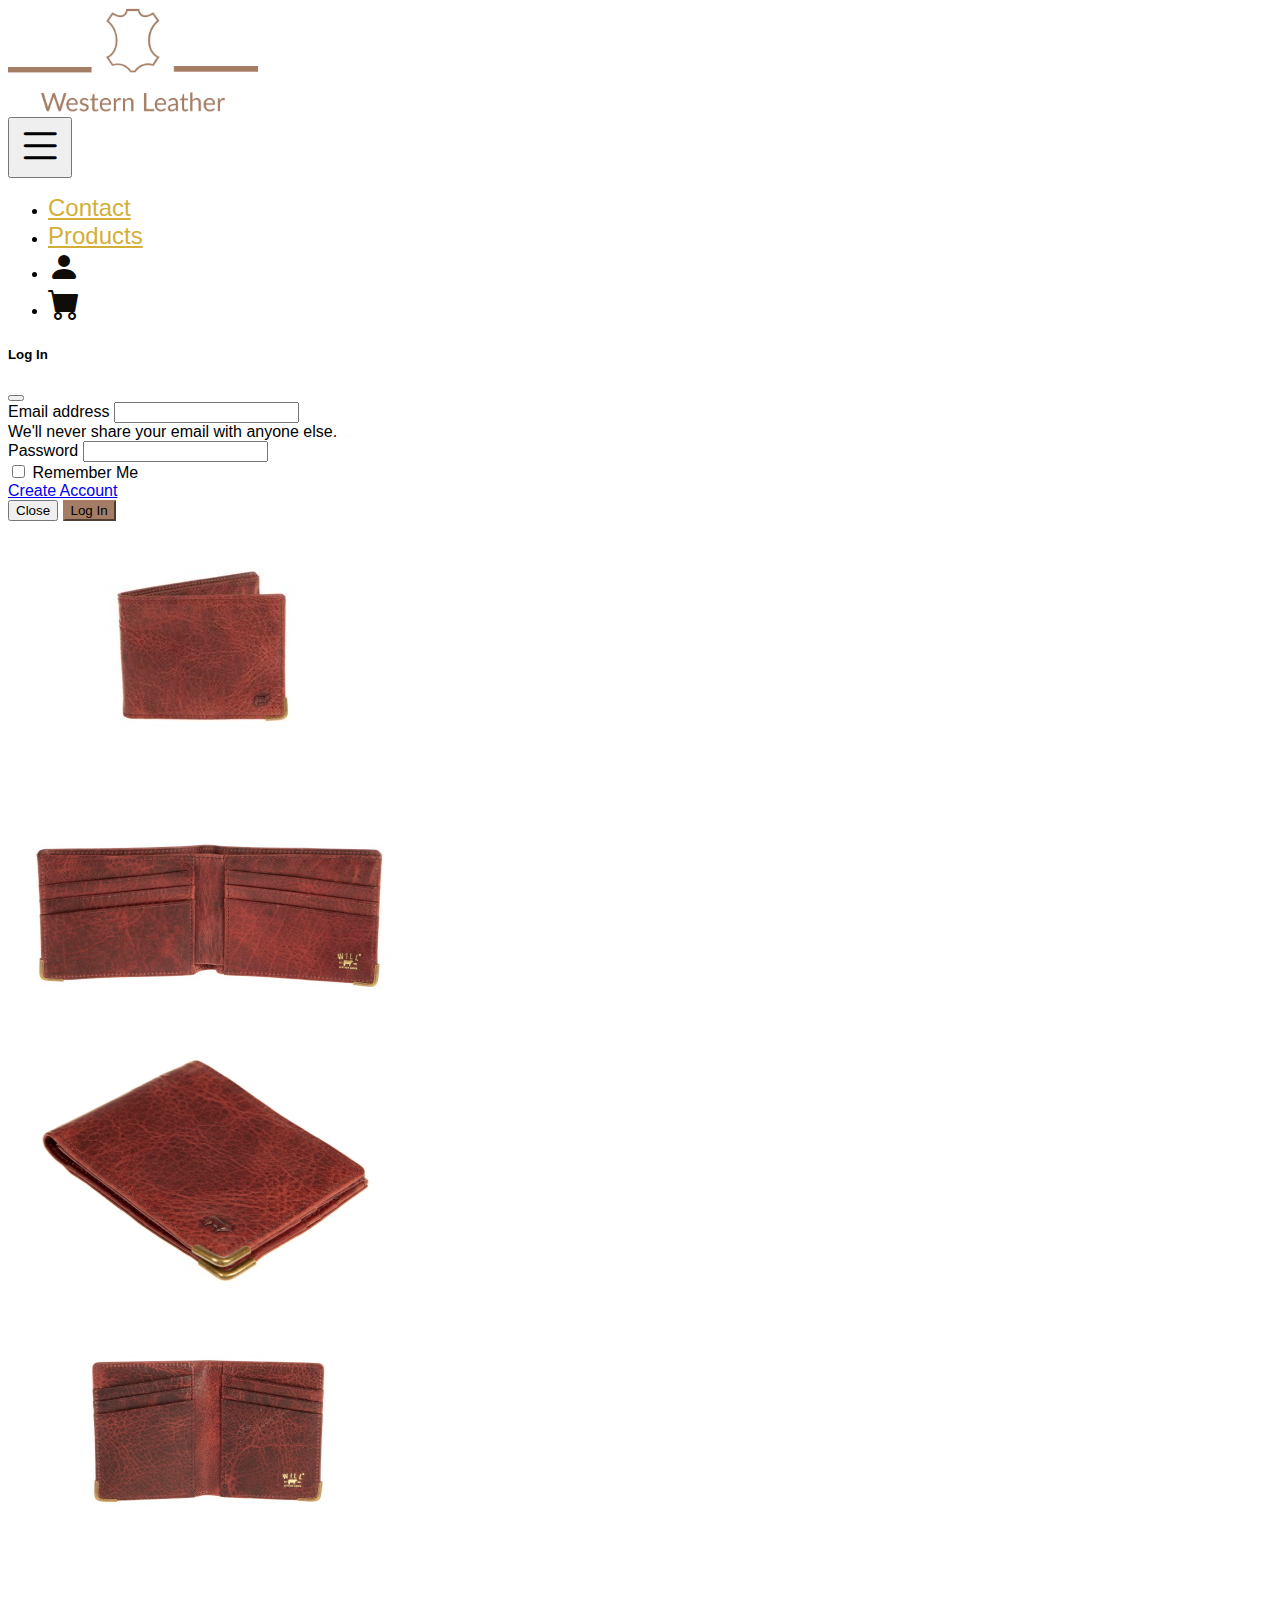
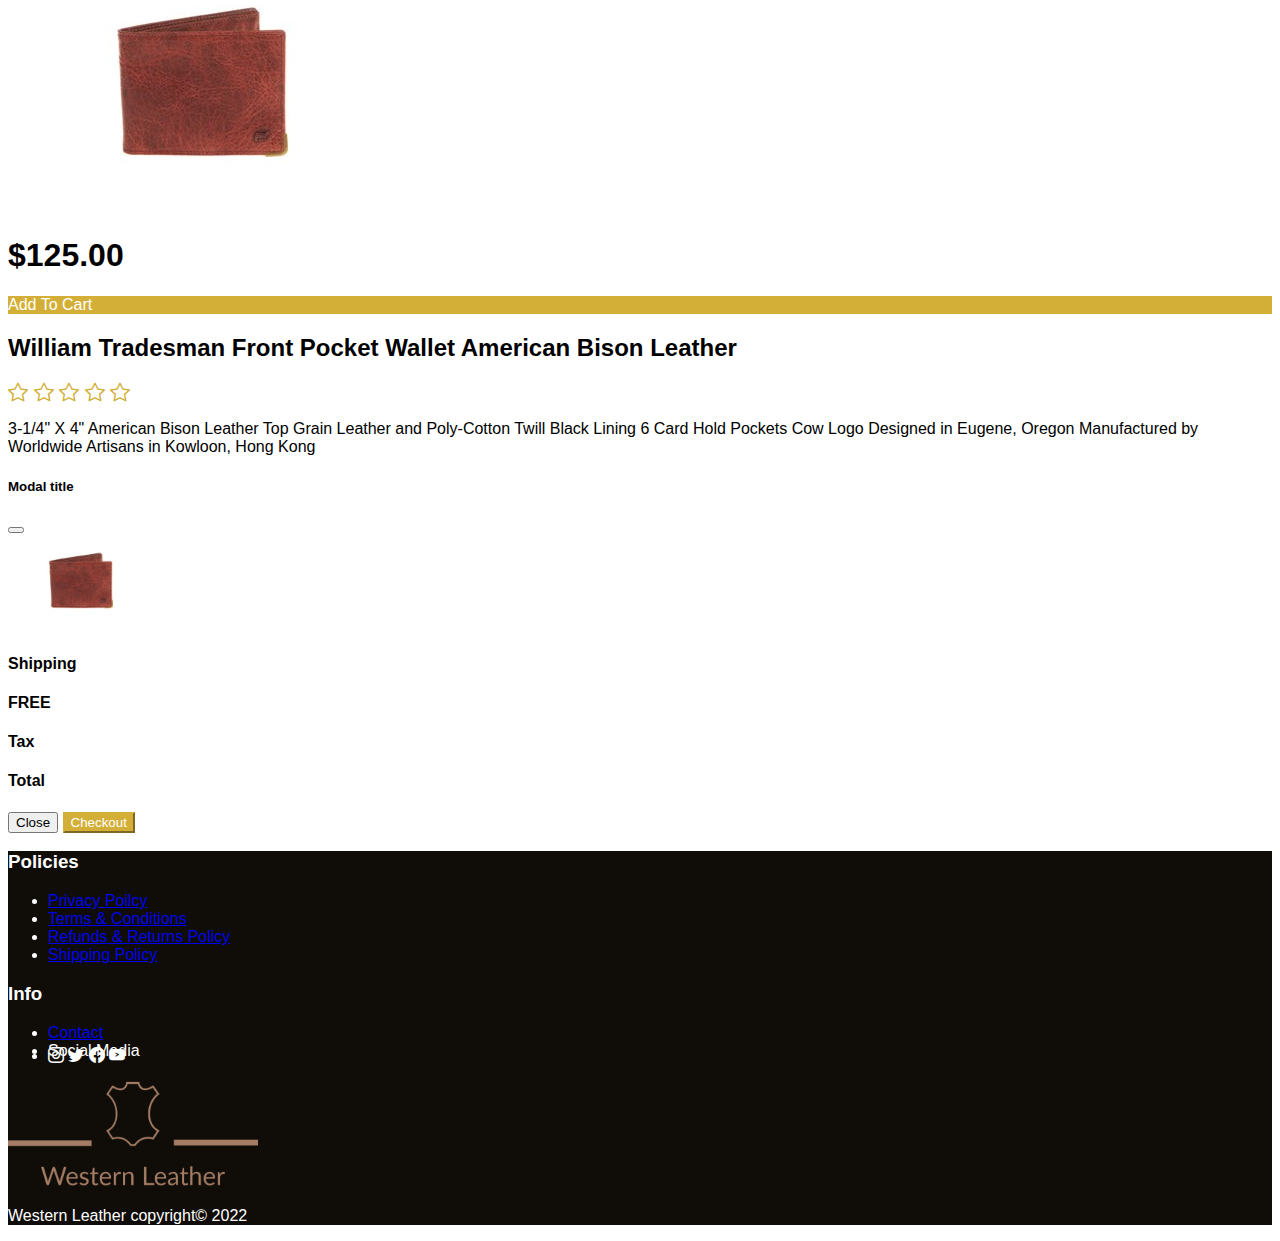
<file: product-details-one.html>
<!DOCTYPE html>
<html lang="en">
<head>
    <meta charset="UTF-8">
    <meta http-equiv="X-UA-Compatible" content="IE=edge">
    <meta name="viewport" content="width=device-width, initial-scale=1.0">
    <title>Leather Bison Wallet</title>

    <!--Fav Icon-->
    <link rel="shortcut icon" href="assets/Media/fav-icon.png">

    <!--Bootstrap-->
    <link href="https://cdn.jsdelivr.net/npm/bootstrap@5.1.3/dist/css/bootstrap.min.css" rel="stylesheet" integrity="sha384-1BmE4kWBq78iYhFldvKuhfTAU6auU8tT94WrHftjDbrCEXSU1oBoqyl2QvZ6jIW3" crossorigin="anonymous">

    <!--Boostrap Icons-->
    <link rel="stylesheet" href="https://cdn.jsdelivr.net/npm/bootstrap-icons@1.3.0/font/bootstrap-icons.css">

    <!--Custom CSS-->
    <link rel="stylesheet" href="assets/CSS/style.css">
</head>
<body>
    
    <!--Navbar-->
    <div class="container-fluid d-flex justify-content-center">
        <a class="navbar-brand" href="index.html"><img src="assets/Media/Western-Leather-Logo.png" alt="logo" width="250" class="img-fluid"></a>
      </div>
      <nav class="navbar navbar-expand-sm">
        <div class="container-fluid">
          <button class="navbar-toggler" type="button" data-bs-toggle="collapse" data-bs-target="#navbarSupportedContent" aria-controls="navbarSupportedContent" aria-expanded="false" aria-label="Toggle navigation">
            <i class="bi bi-list navbar-toggler-icon"></i>
          </button>
          <div class="collapse navbar-collapse" id="navbarSupportedContent">
            <ul class="navbar-nav m-sm-auto mb-2 mb-lg-0">
              <li class="nav-item m-3">
                <a class="nav-link" href="contact.html">Contact</a>
              </li>
              <li class="nav-item m-3">
                <a class="nav-link" href="products.html">Products</a>
              </li>
              <li class="nav-item m-3">
                <a href="" class="nav-link" data-bs-toggle="modal" data-bs-target="#exampleModal"><i class="bi bi-person-fill nav-profile"></i></a>
              </li>
              <li class="nav-item m-3">
                <a href="" class="nav-link position-relative">
                  <i class="bi bi-cart-fill nav-profile">
                  </i>
                </a>
              </li>
            </ul>    
          </div>
  
          <!-- Modal -->
          <div class="modal fade" id="exampleModal" tabindex="-1" aria-labelledby="exampleModalLabel" aria-hidden="true">
            <div class="modal-dialog modal-lg">
              <div class="modal-content">
            <div class="modal-header">
            <h5 class="modal-title" id="exampleModalLabel">Log In</h5>
            <button type="button" class="btn-close" data-bs-dismiss="modal" aria-label="Close"></button>
          </div>
          <div class="modal-body">
            <form>
              <div class="mb-3">
                <label for="exampleInputEmail1" class="form-label">Email address</label>
                <input type="email" class="form-control" id="exampleInputEmail1" aria-describedby="emailHelp">
                <div id="emailHelp" class="form-text">We'll never share your email with anyone else.</div>
              </div>
              <div class="mb-3">
                <label for="exampleInputPassword1" class="form-label">Password</label>
                <input type="password" class="form-control" id="exampleInputPassword1">
              </div>
              <div class="mb-3 form-check">
                <input type="checkbox" class="form-check-input" id="exampleCheck1">
                <label class="form-check-label" for="exampleCheck1">Remember Me</label>
              </div>
              <a href="create-account.html">Create Account</a>
            </form>
          </div>
          <div class="modal-footer">
            <button type="button" class="btn btn-secondary" data-bs-dismiss="modal">Close</button>
            <button type="button" class="btn btn-primary modal-button">Log In</button>
          </div>
      </div>
    </div>
  </div>
        </div>
      </nav>

      <!--Product Details-->
      <section>
          <div class="container-fluid row justify-content-center">
                <div class="col-10 col-md-5 m-5">
                    <div class="container-fluid d-flex justify-content-center image-magnifier-container">
                      <img src="assets/Media/wallet-product-2.jpg" alt="product" class="img-fluid" id="product-image-main">
                    </div>
                    <div class="row my-3 justify-content-center product-images-container">
                        <div class="col-3">
                            <img src="assets/Media/wallet-product.jpg" alt="other-image" class="img-fluid" id="product-image">
                        </div>
                        <div class="col-3">
                            <img src="assets/Media/wallet-product-3.jpg" alt="other-image" class="img-fluid" id="product-image-2">
                        </div>
                        <div class="col-3">
                            <img src="assets/Media/wallet-product-4.jpg" alt="other-image" class="img-fluid" id="product-image-3">
                        </div>
                        <div class="col-3">
                            <img src="assets/Media/wallet-product-2.jpg" alt="other-image" class="img-fluid" id="product-image-4">
                        </div>
                    </div>
                </div>
                <div class="col-10 col-md-5 m-5">
                  <h1 class="text-center" id="price">$125.00</h1>
                  <div class="container-fluid btn btn-lg my-4 add-to-cart" data-bs-toggle="modal" data-bs-target="#exampleModal1">Add To Cart</div>
                  <h2 class="mt-5" id="name">William Tradesman Front Pocket Wallet American Bison Leather</h2>
                  <div class="container star-container text-center">
                    <i class="bi bi-star"></i>
                    <i class="bi bi-star"></i>
                    <i class="bi bi-star"></i>
                    <i class="bi bi-star"></i>
                    <i class="bi bi-star"></i>
                </div>
                  <p class="my-5">3-1/4" X 4"
                    American Bison Leather
                    Top Grain Leather and Poly-Cotton Twill Black Lining
                    6 Card Hold Pockets
                    Cow Logo
                    Designed in Eugene, Oregon
                    Manufactured by Worldwide Artisans in Kowloon, Hong Kong</p>
                </div>
          </div>

<!-- Modal -->
<div class="modal fade" id="exampleModal1" tabindex="-1" aria-labelledby="exampleModalLabel" aria-hidden="true">
  <div class="modal-dialog modal-lg">
    <div class="modal-content">
      <div class="modal-header">
        <h5 class="modal-title" id="exampleModalLabel">Modal title</h5>
        <button type="button" class="btn-close" data-bs-dismiss="modal" aria-label="Close"></button>
      </div>
      <div class="modal-body">
        <div class="d-flex container-fluid p-3 align-items-center">
          <img src="assets/Media/wallet-product-2.jpg" alt="wallet-thumbnail" width="150">
          <h4 id="modal-name"></h4>
          <h4 class="ms-5" id="modal-price"></h4>
        </div>
        <div class="d-flex container-fluid p-3 my-3 align-items-center">
          <h4>Shipping</h4>
          <h4 class="ms-5">FREE</h4>
        </div>
        <div class="d-flex container-fluid p-3 my-3 align-items-center">
          <h4>Tax</h4>
          <h4 class="ms-5" id="tax"></h4>
        </div>
        <div class="d-flex container-fluid p-3 my-3 align-items-center">
          <h4>Total</h4>
          <h4 class="ms-5" id="total"></h4>
        </div>
      </div>
      <div class="modal-footer">
        <button type="button" class="btn btn-secondary" data-bs-dismiss="modal">Close</button>
        <button type="button" class="btn btn-primary checkout-btn">Checkout</button>
      </div>
    </div>
  </div>
</div>
      </section>

      <!--Footer-->
    <footer>
        <div class="container-fluid row footer-container m-0 p-5 justify-content-center">
          <div class="col-6 text-center">
            <h3>Policies</h3>
            <ul class="list-group list-group-flush">
              <li class="list-group-item"><a href="privacy-policy.html">Privacy Poilcy</a></li>
              <li class="list-group-item"><a href="terms&conditions.html">Terms & Conditions</a></li>
              <li class="list-group-item"><a href="refunds&returns.html">Refunds & Returns Policy</a></li>
              <li class="list-group-item"><a href="shipping-policy.html">Shipping Policy</a></li>
            </ul>
          </div>
          <div class="col-6 text-center">
            <h3>Info</h3>
            <ul class="list-group list-group-flush">
              <li class="list-group-item"><a href="contact.html">Contact</a></li>
              <li class="list-group-item">Social Media</li>
              <li class="list-group-item social-media">
                <a href=""><i class="bi bi-instagram"></i></a>
                <a href=""><i class="bi bi-twitter"></i></a>
                <a href=""><i class="bi bi-facebook"></i></a>
                <a href=""><i class="bi bi-youtube"></i></a>
              </li>
            </ul>
          </div>
          <div class="col-6 d-flex justify-content-center">
            <a href="index.html"><img src="assets/Media/Western-Leather-Logo.png" alt="logo" width="250" class=""></a>
          </div>
          <p class="footer-copyright text-center mt-5">Western Leather copyright&COPY; 2022</p>
        </div>
      </footer>

    <!--Bootstrap JavaScript Bundle-->
    <script src="https://cdn.jsdelivr.net/npm/bootstrap@5.1.3/dist/js/bootstrap.bundle.min.js" integrity="sha384-ka7Sk0Gln4gmtz2MlQnikT1wXgYsOg+OMhuP+IlRH9sENBO0LRn5q+8nbTov4+1p" crossorigin="anonymous"></script>

    <!--Custom JavaScript-->
    <script src="assets/JavaScript/script.js"></script>

    <script>
      magnify('product-image-main', 3);
    </script>
</body>
</html>
</file>
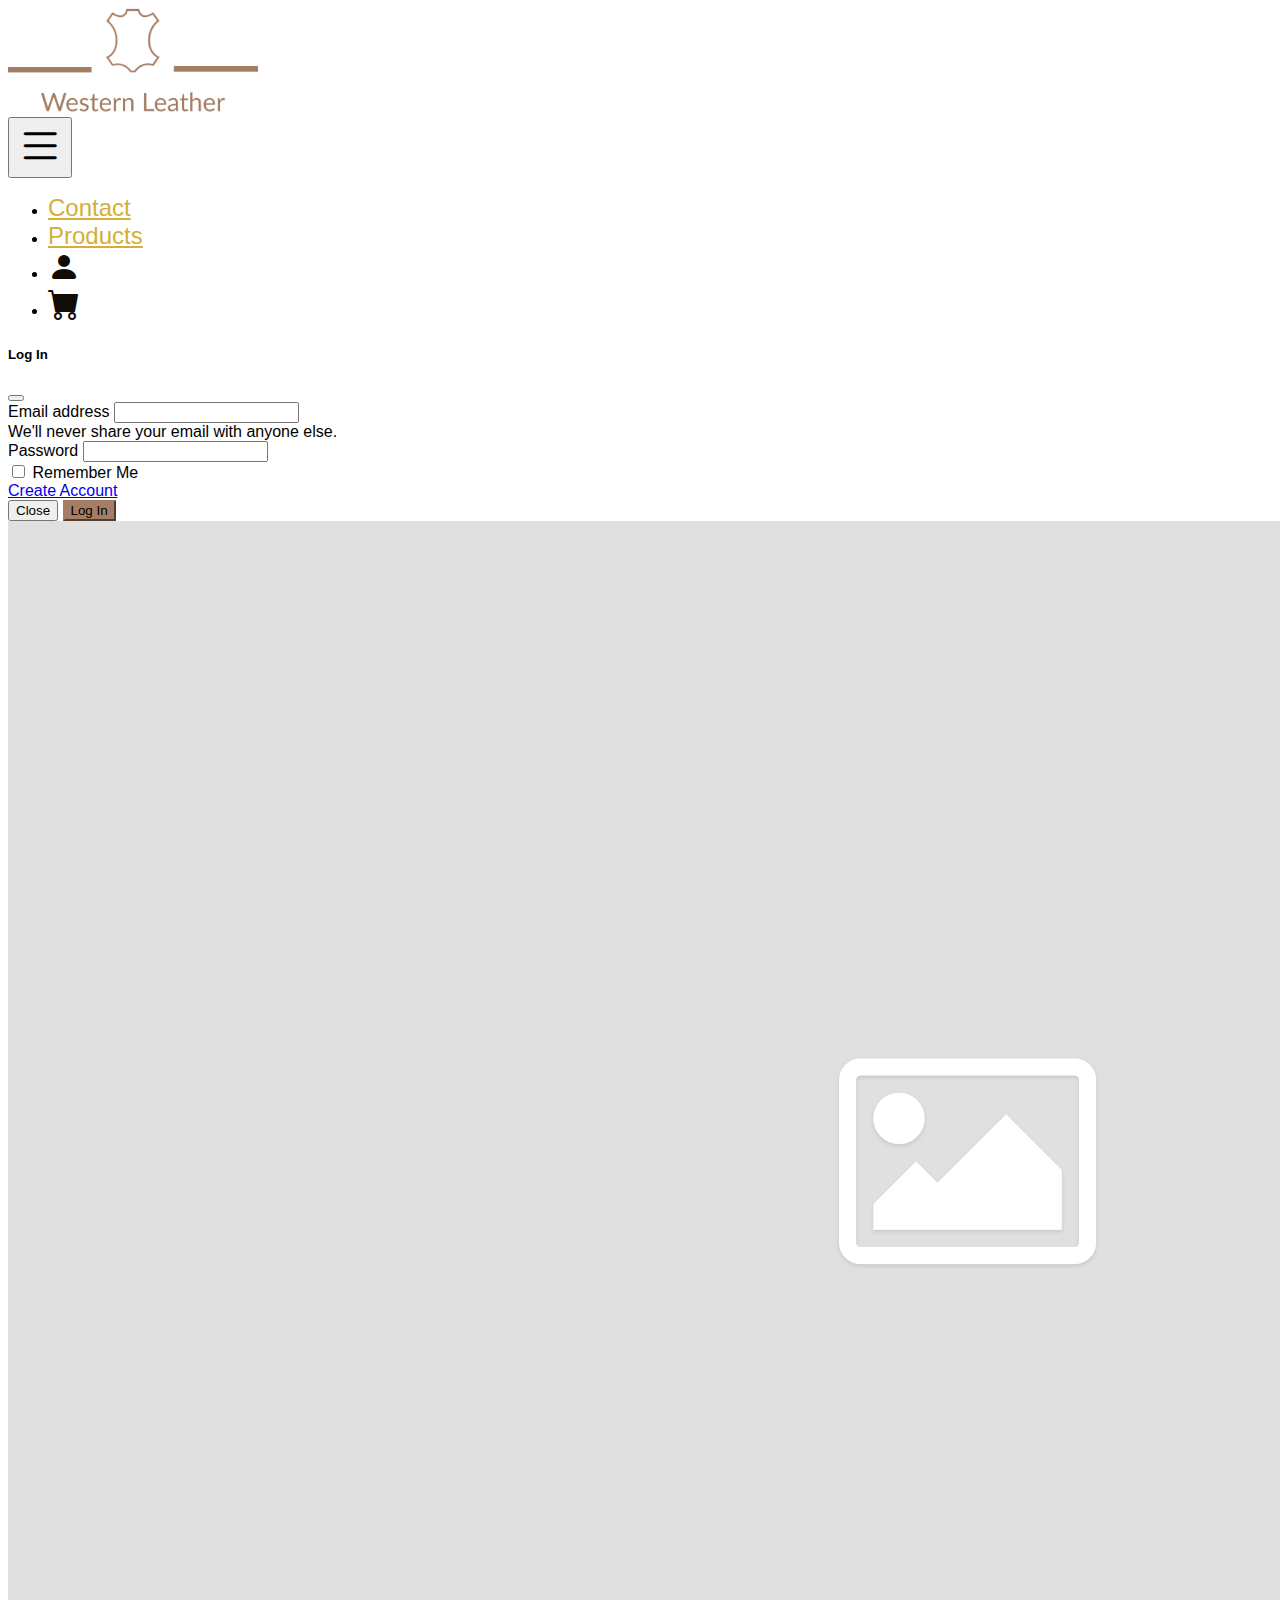
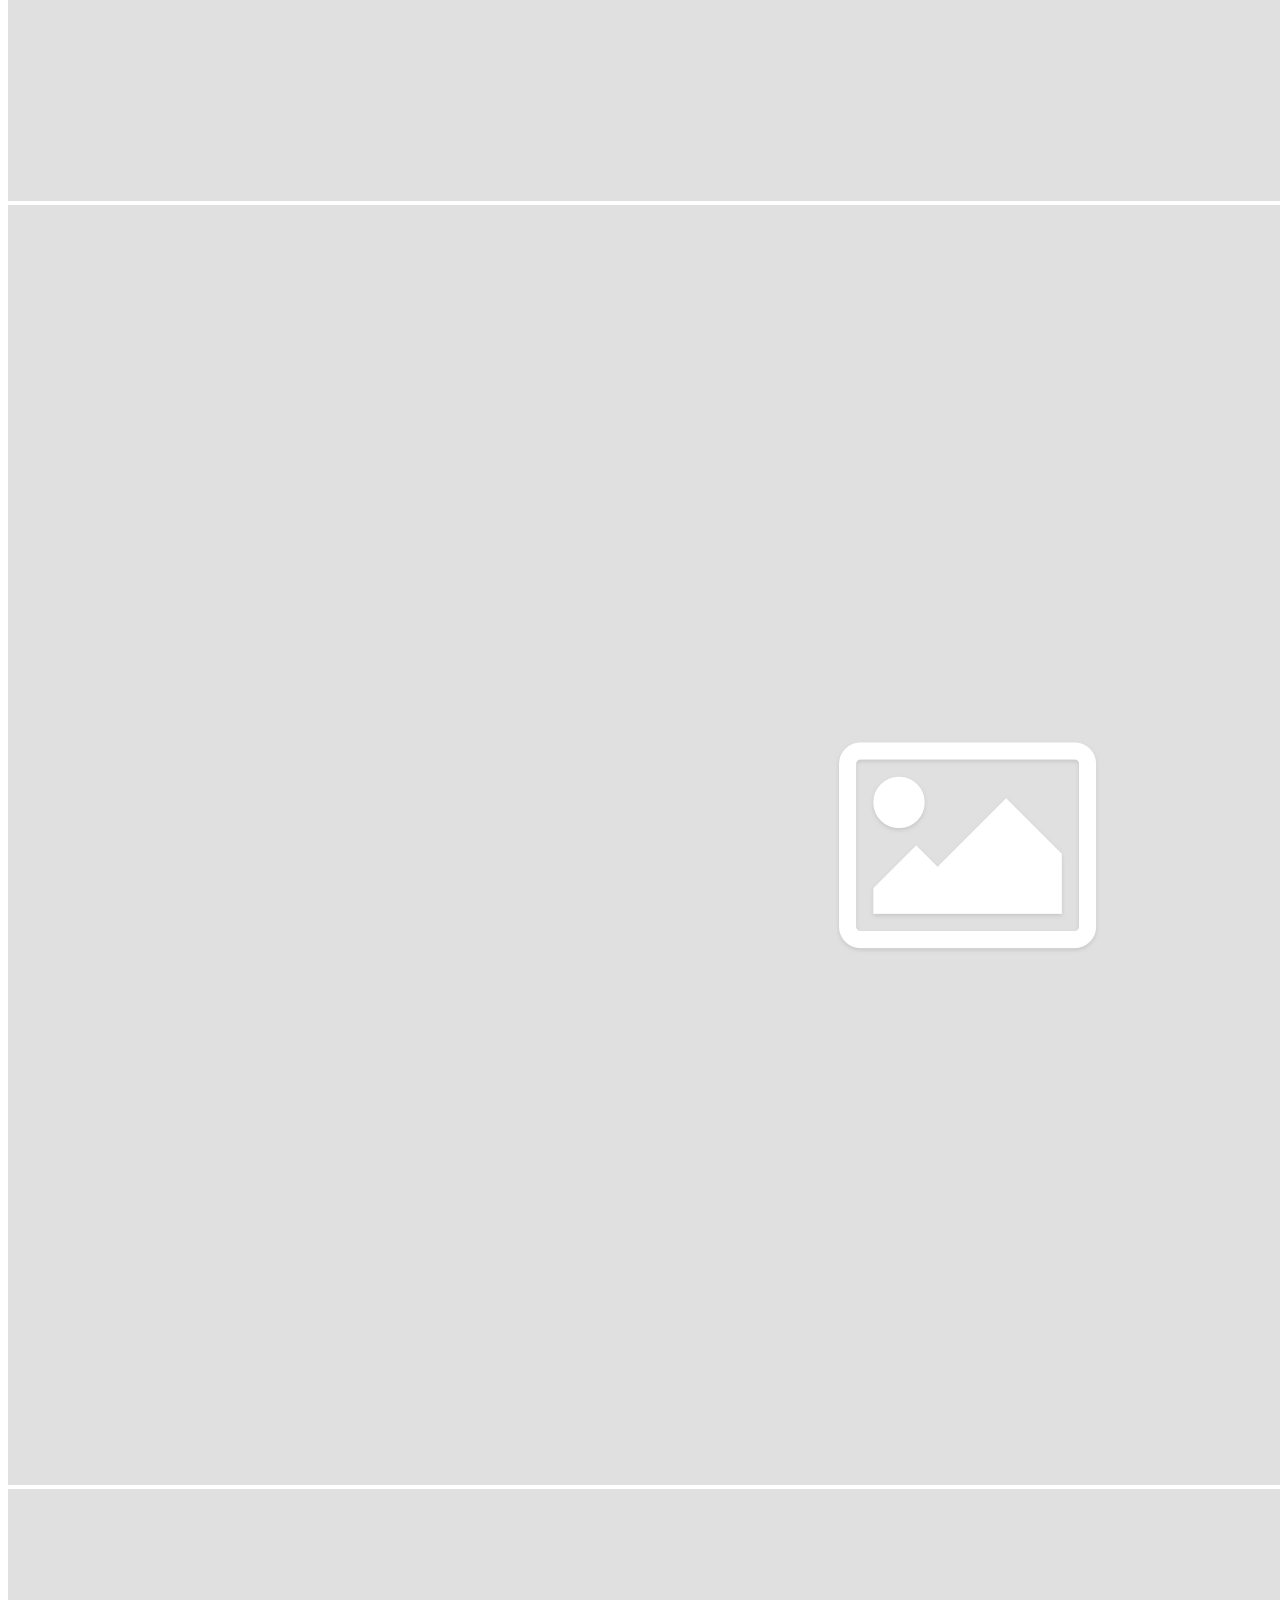
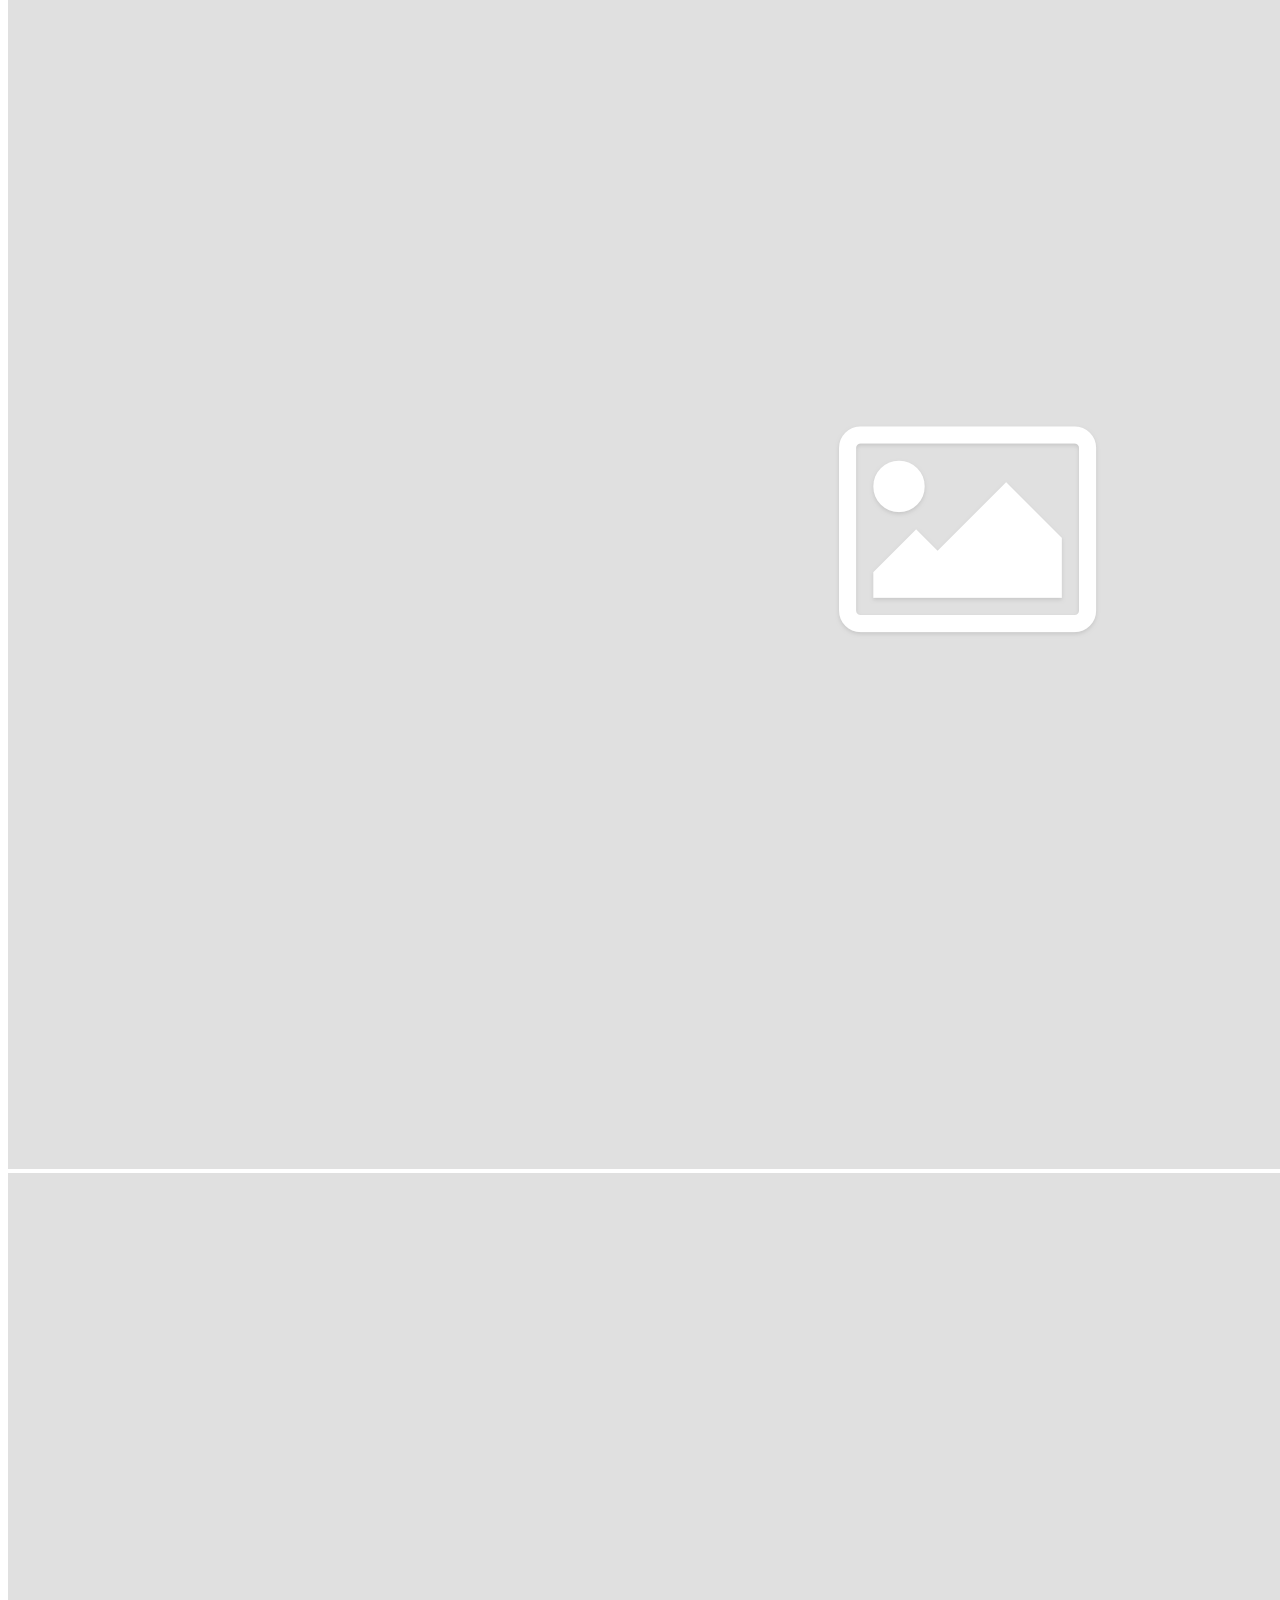
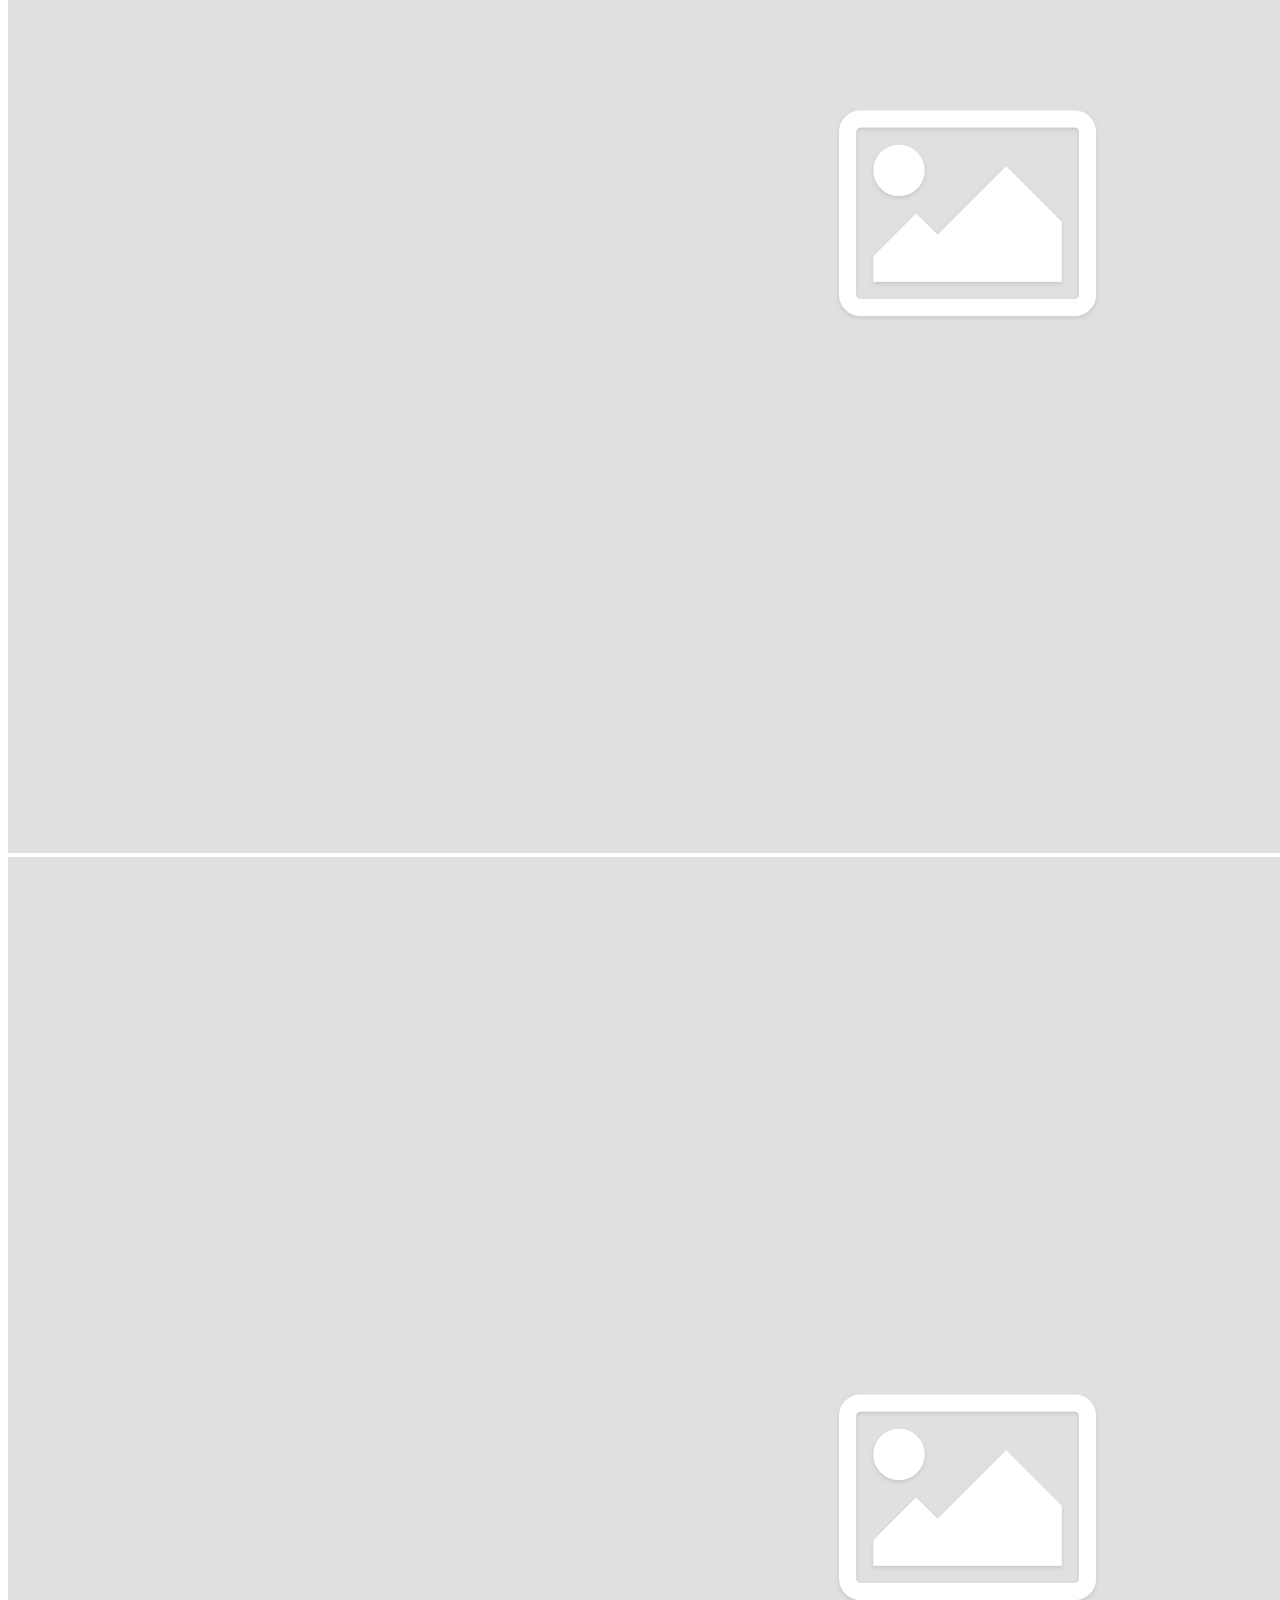
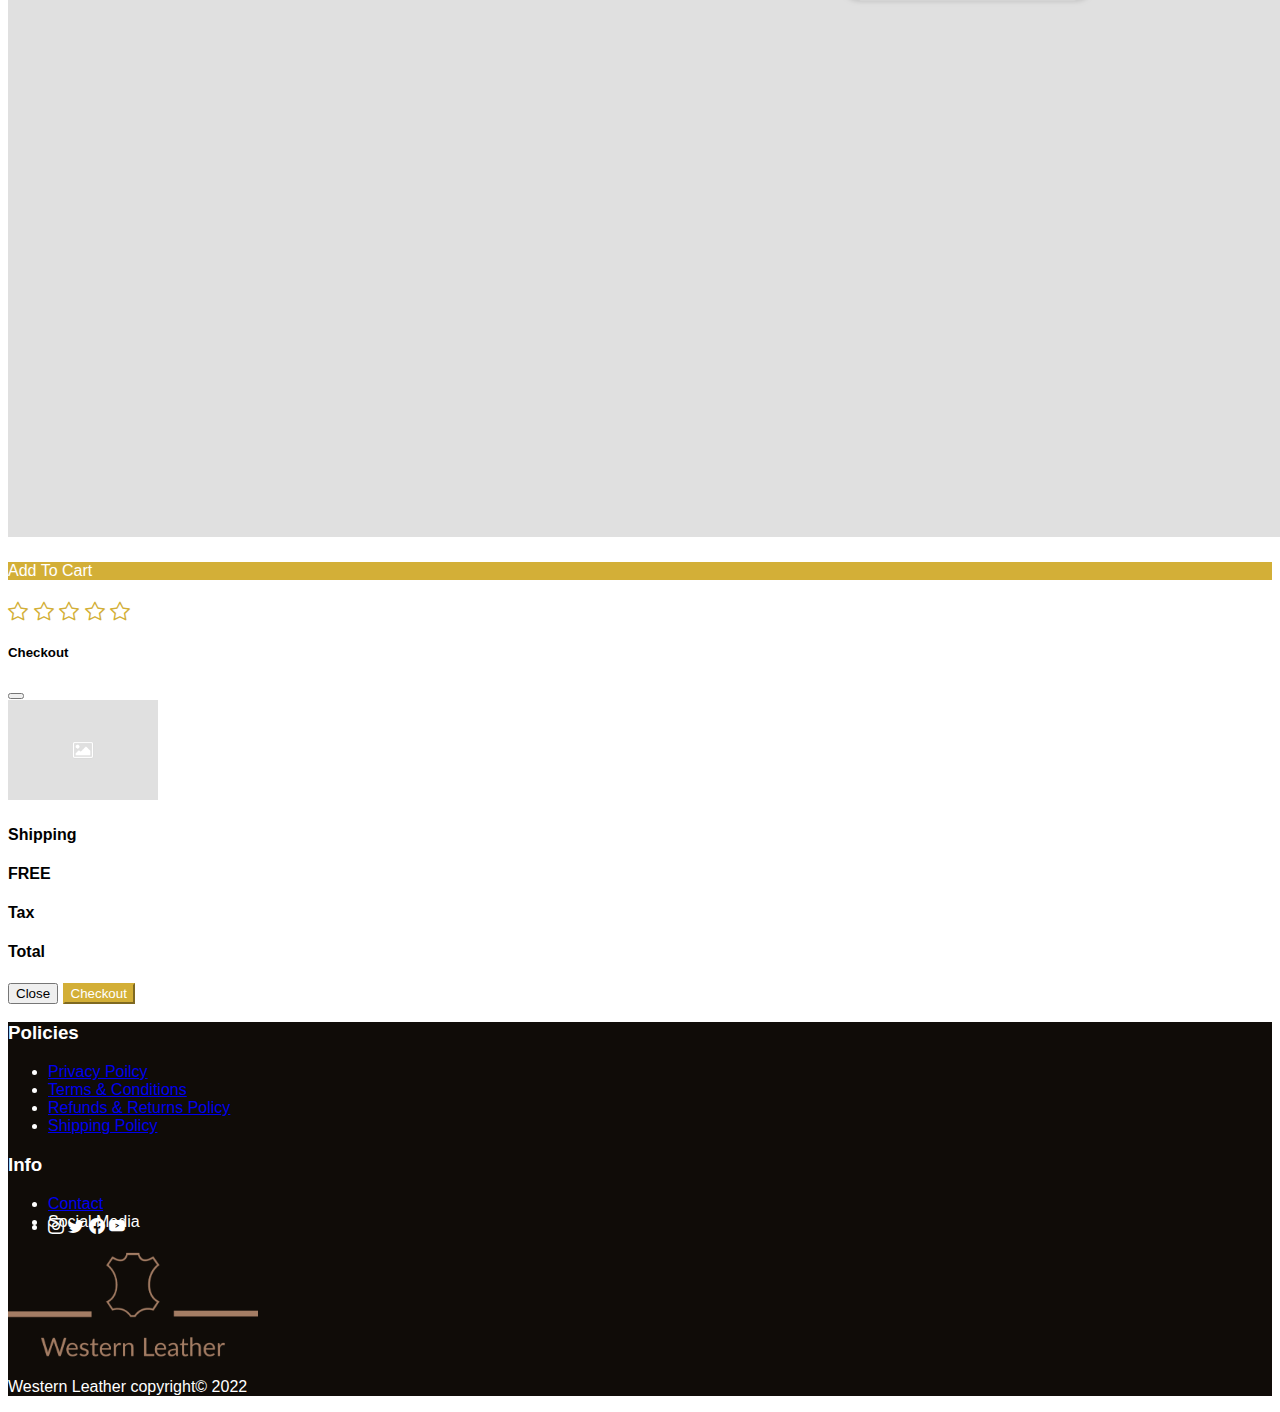
<file: product-details.html>
<!DOCTYPE html>
<html lang="en">
<head>
    <meta charset="UTF-8">
    <meta http-equiv="X-UA-Compatible" content="IE=edge">
    <meta name="viewport" content="width=device-width, initial-scale=1.0">
    <title>Leather Bison Wallet</title>

    <!--Fav Icon-->
    <link rel="shortcut icon" href="assets/Media/fav-icon.png">

    <!--Bootstrap-->
    <link href="https://cdn.jsdelivr.net/npm/bootstrap@5.1.3/dist/css/bootstrap.min.css" rel="stylesheet" integrity="sha384-1BmE4kWBq78iYhFldvKuhfTAU6auU8tT94WrHftjDbrCEXSU1oBoqyl2QvZ6jIW3" crossorigin="anonymous">

    <!--Boostrap Icons-->
    <link rel="stylesheet" href="https://cdn.jsdelivr.net/npm/bootstrap-icons@1.3.0/font/bootstrap-icons.css">

    <!--Custom CSS-->
    <link rel="stylesheet" href="assets/CSS/style.css">
</head>
<body>
    
    <!--Navbar-->
    <div class="container-fluid d-flex justify-content-center">
        <a class="navbar-brand" href="index.html"><img src="assets/Media/Western-Leather-Logo.png" alt="logo" width="250" class="img-fluid"></a>
      </div>
      <nav class="navbar navbar-expand-sm">
        <div class="container-fluid">
          <button class="navbar-toggler" type="button" data-bs-toggle="collapse" data-bs-target="#navbarSupportedContent" aria-controls="navbarSupportedContent" aria-expanded="false" aria-label="Toggle navigation">
            <i class="bi bi-list navbar-toggler-icon"></i>
          </button>
          <div class="collapse navbar-collapse" id="navbarSupportedContent">
            <ul class="navbar-nav m-sm-auto mb-2 mb-lg-0">
              <li class="nav-item m-3">
                <a class="nav-link" href="contact.html">Contact</a>
              </li>
              <li class="nav-item m-3">
                <a class="nav-link" href="products.html">Products</a>
              </li>
              <li class="nav-item m-3">
                <a href="" class="nav-link" data-bs-toggle="modal" data-bs-target="#exampleModal"><i class="bi bi-person-fill nav-profile"></i></a>
              </li>
              <li class="nav-item m-3">
                <a href="" class="nav-link position-relative">
                  <i class="bi bi-cart-fill nav-profile">
                  </i>
                </a>
              </li>
            </ul>    
          </div>
  
          <!-- Modal -->
          <div class="modal fade" id="exampleModal" tabindex="-1" aria-labelledby="exampleModalLabel" aria-hidden="true">
            <div class="modal-dialog modal-lg">
              <div class="modal-content">
            <div class="modal-header">
            <h5 class="modal-title" id="exampleModalLabel">Log In</h5>
            <button type="button" class="btn-close" data-bs-dismiss="modal" aria-label="Close"></button>
          </div>
          <div class="modal-body">
            <form>
              <div class="mb-3">
                <label for="exampleInputEmail1" class="form-label">Email address</label>
                <input type="email" class="form-control" id="exampleInputEmail1" aria-describedby="emailHelp">
                <div id="emailHelp" class="form-text">We'll never share your email with anyone else.</div>
              </div>
              <div class="mb-3">
                <label for="exampleInputPassword1" class="form-label">Password</label>
                <input type="password" class="form-control" id="exampleInputPassword1">
              </div>
              <div class="mb-3 form-check">
                <input type="checkbox" class="form-check-input" id="exampleCheck1">
                <label class="form-check-label" for="exampleCheck1">Remember Me</label>
              </div>
              <a href="create-account.html">Create Account</a>
            </form>
          </div>
          <div class="modal-footer">
            <button type="button" class="btn btn-secondary" data-bs-dismiss="modal">Close</button>
            <button type="button" class="btn btn-primary modal-button">Log In</button>
          </div>
      </div>
    </div>
  </div>
        </div>
      </nav>

      <!--Product Details-->
      <section>
          <div class="container-fluid row justify-content-center">
                <div class="col-10 col-md-5 m-5">
                    <div class="container-fluid d-flex justify-content-center image-magnifier-container">
                      <img src="assets/Media/placeholder.png" alt="product" class="img-fluid" id="product-image-main">
                    </div>
                    <div class="row my-3 justify-content-center product-images-container">
                        <div class="col-3">
                            <img src="assets/Media/placeholder.png" alt="other-image" class="img-fluid" id="product-image">
                        </div>
                        <div class="col-3">
                            <img src="assets/Media/placeholder.png" alt="other-image" class="img-fluid" id="product-image-2">
                        </div>
                        <div class="col-3">
                            <img src="assets/Media/placeholder.png" alt="other-image" class="img-fluid" id="product-image-3">
                        </div>
                        <div class="col-3">
                            <img src="assets/Media/placeholder.png" alt="other-image" class="img-fluid" id="product-image-4">
                        </div>
                    </div>
                </div>
                <div class="col-10 col-md-5 m-5">
                  <h1 class="text-center" id="price"></h1>
                  <div class="container-fluid btn btn-lg my-4 add-to-cart" data-bs-toggle="modal" data-bs-target="#exampleModal1">Add To Cart</div>
                  <h2 class="mt-5" id="name"></h2>
                  <div class="container star-container text-center">
                    <i class="bi bi-star"></i>
                    <i class="bi bi-star"></i>
                    <i class="bi bi-star"></i>
                    <i class="bi bi-star"></i>
                    <i class="bi bi-star"></i>
                </div>
                  <p class="my-5" id="info"></p>
                </div>
          </div>

<!-- Modal -->
<div class="modal fade" id="exampleModal1" tabindex="-1" aria-labelledby="exampleModalLabel" aria-hidden="true">
  <div class="modal-dialog modal-lg">
    <div class="modal-content">
      <div class="modal-header">
        <h5 class="modal-title product-modal-title" id="exampleModalLabel">Checkout</h5>
        <button type="button" class="btn-close" data-bs-dismiss="modal" aria-label="Close"></button>
      </div>
      <div class="modal-body">
        <div class="d-flex container-fluid p-3 align-items-center">
          <img src="assets/Media/placeholder.png" alt="wallet-thumbnail" width="150" class="modal-image">
          <h4 id="modal-name" class="ms-3"></h4>
          <h4 class="ms-5" id="modal-price"></h4>
        </div>
        <div class="d-flex container-fluid p-3 my-3 align-items-center">
          <h4>Shipping</h4>
          <h4 class="ms-5">FREE</h4>
        </div>
        <div class="d-flex container-fluid p-3 my-3 align-items-center">
          <h4>Tax</h4>
          <h4 class="ms-5" id="tax"></h4>
        </div>
        <div class="d-flex container-fluid p-3 my-3 align-items-center">
          <h4>Total</h4>
          <h4 class="ms-5" id="total"></h4>
        </div>
      </div>
      <div class="modal-footer">
        <button type="button" class="btn btn-secondary" data-bs-dismiss="modal">Close</button>
        <button type="button" class="btn btn-primary checkout-btn">Checkout</button>
      </div>
    </div>
  </div>
</div>
      </section>

      <!--Footer-->
    <footer>
        <div class="container-fluid row footer-container m-0 p-5 justify-content-center">
          <div class="col-6 text-center">
            <h3>Policies</h3>
            <ul class="list-group list-group-flush">
              <li class="list-group-item"><a href="privacy-policy.html">Privacy Poilcy</a></li>
              <li class="list-group-item"><a href="terms&conditions.html">Terms & Conditions</a></li>
              <li class="list-group-item"><a href="refunds&returns.html">Refunds & Returns Policy</a></li>
              <li class="list-group-item"><a href="shipping-policy.html">Shipping Policy</a></li>
            </ul>
          </div>
          <div class="col-6 text-center">
            <h3>Info</h3>
            <ul class="list-group list-group-flush">
              <li class="list-group-item"><a href="contact.html">Contact</a></li>
              <li class="list-group-item">Social Media</li>
              <li class="list-group-item social-media">
                <a href=""><i class="bi bi-instagram"></i></a>
                <a href=""><i class="bi bi-twitter"></i></a>
                <a href=""><i class="bi bi-facebook"></i></a>
                <a href=""><i class="bi bi-youtube"></i></a>
              </li>
            </ul>
          </div>
          <div class="col-6 d-flex justify-content-center">
            <a href="index.html"><img src="assets/Media/Western-Leather-Logo.png" alt="logo" width="250" class=""></a>
          </div>
          <p class="footer-copyright text-center mt-5">Western Leather copyright&COPY; 2022</p>
        </div>
      </footer>

    <!--Bootstrap JavaScript Bundle-->
    <script src="https://cdn.jsdelivr.net/npm/bootstrap@5.1.3/dist/js/bootstrap.bundle.min.js" integrity="sha384-ka7Sk0Gln4gmtz2MlQnikT1wXgYsOg+OMhuP+IlRH9sENBO0LRn5q+8nbTov4+1p" crossorigin="anonymous"></script>

    <!--Custom JavaScript-->
    <script src="assets/JavaScript/product-details.js"></script>
    <script src="assets/JavaScript/init.js"></script>
</body>
</html>
</file>
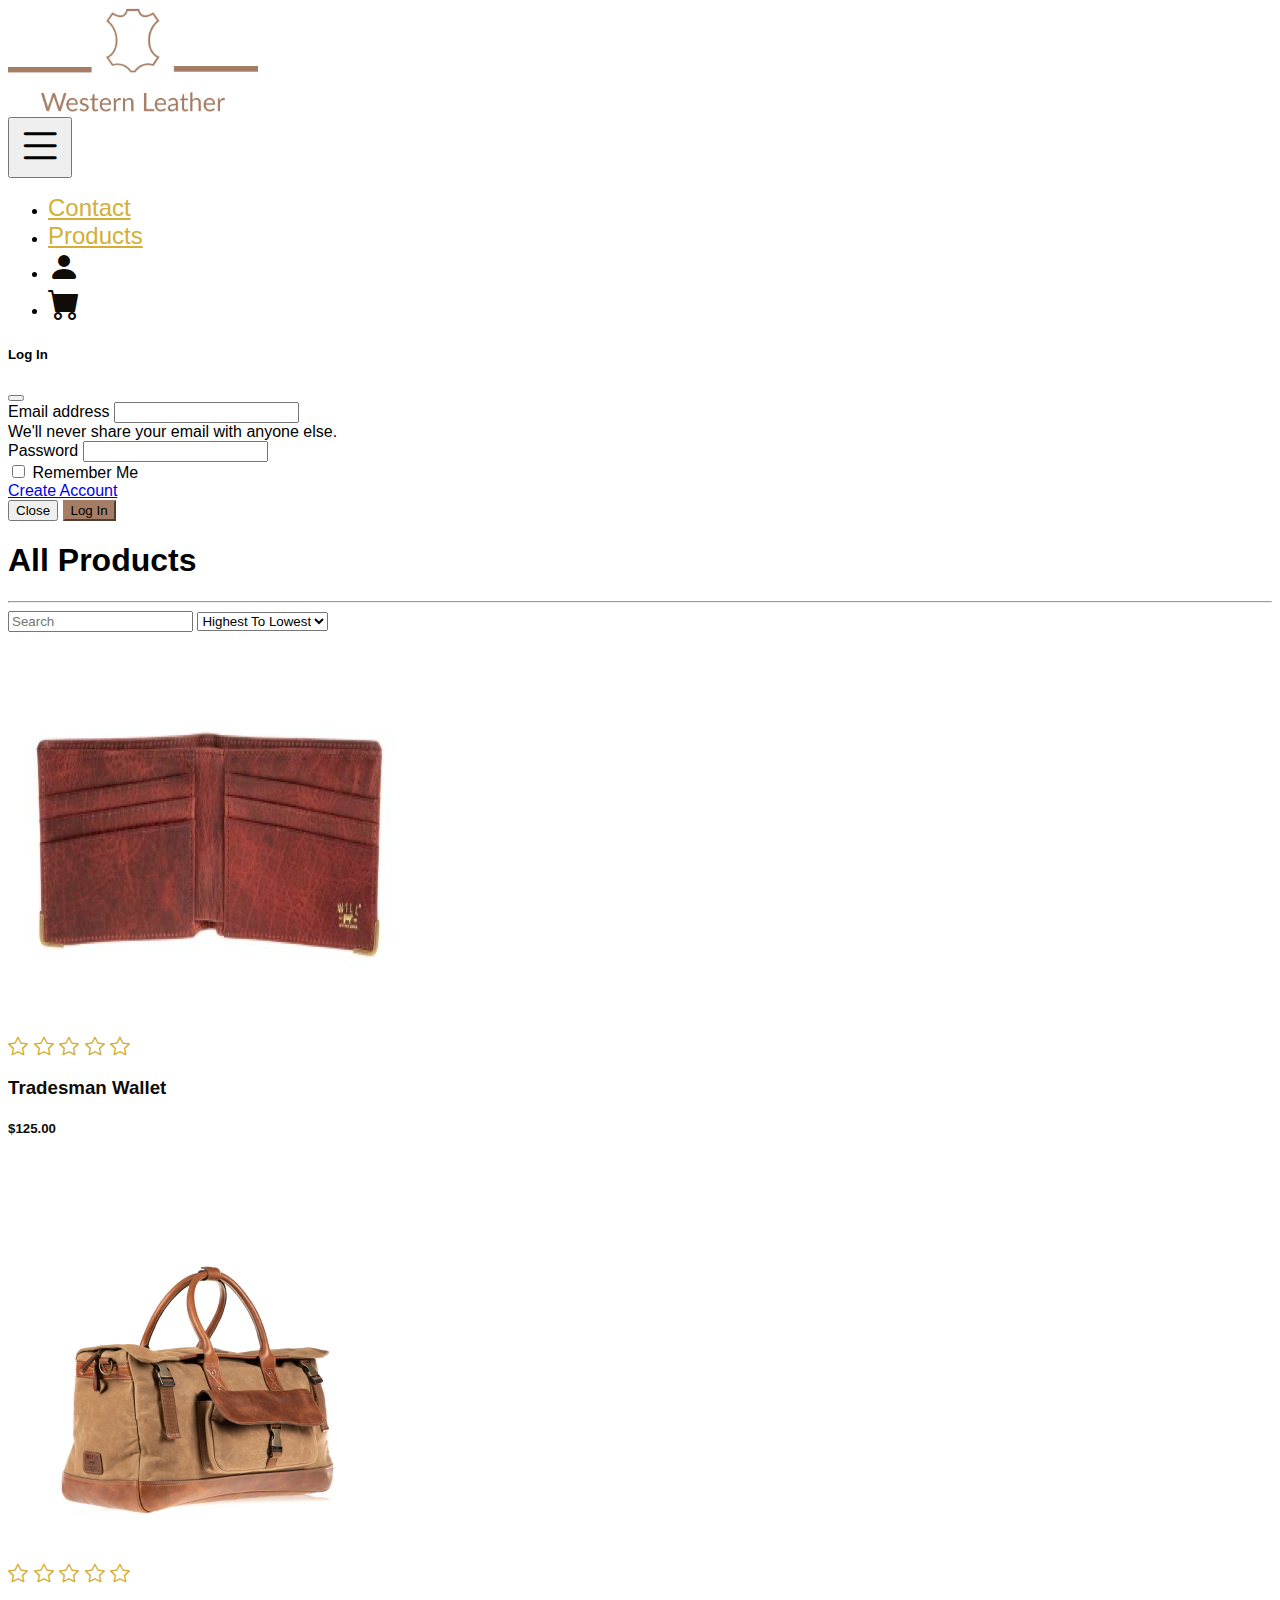
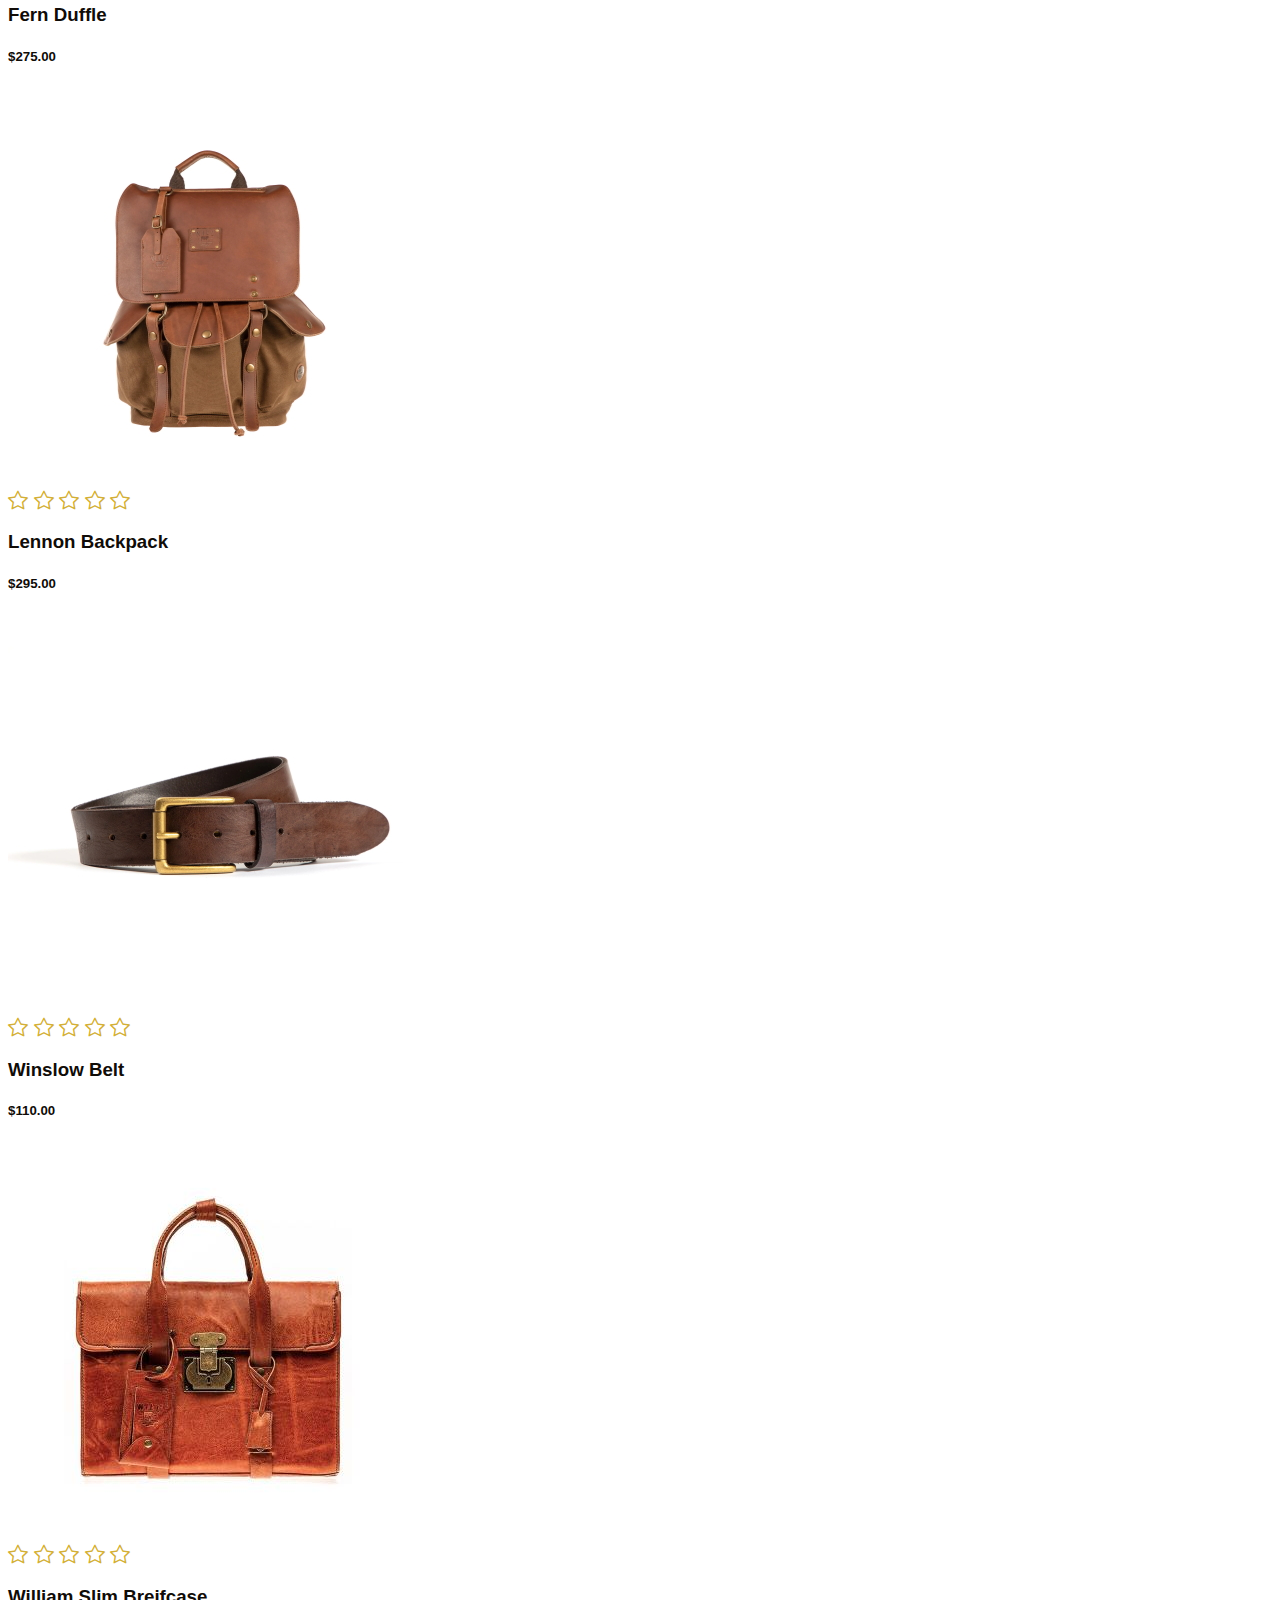
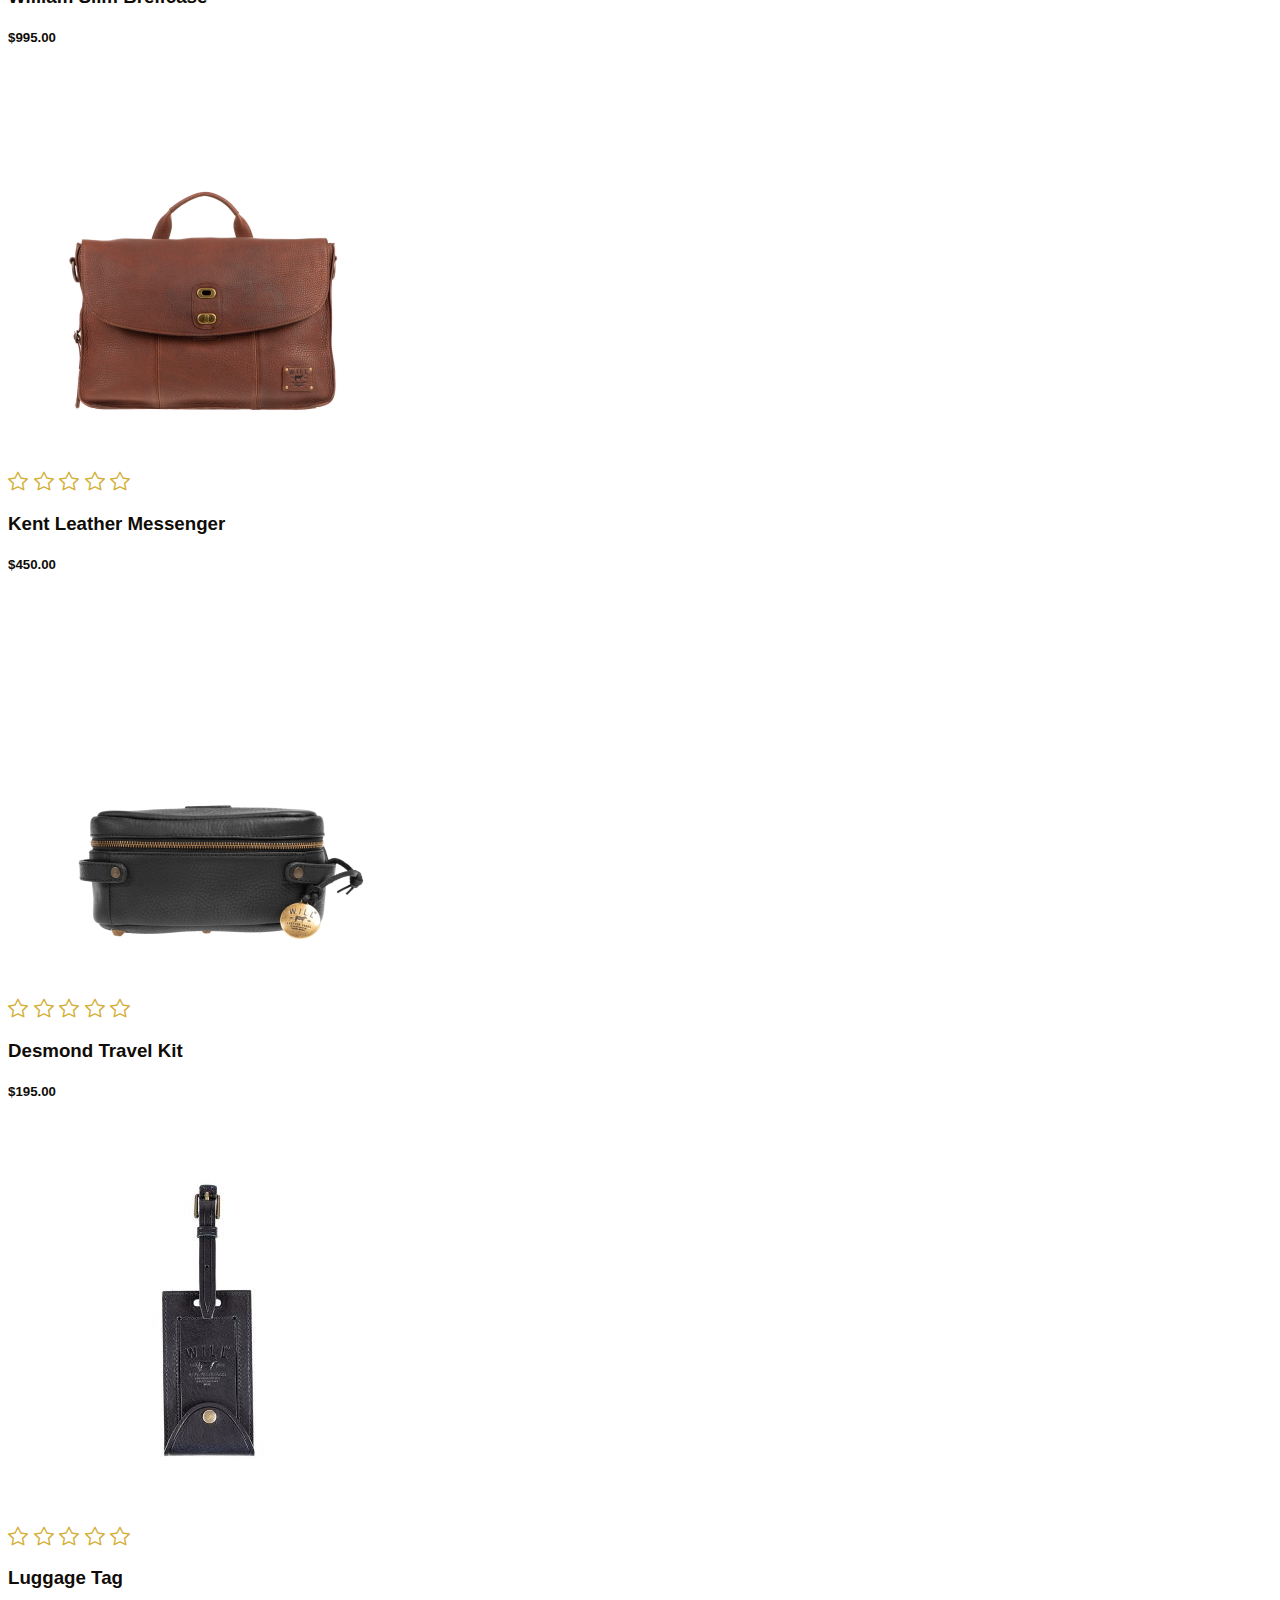
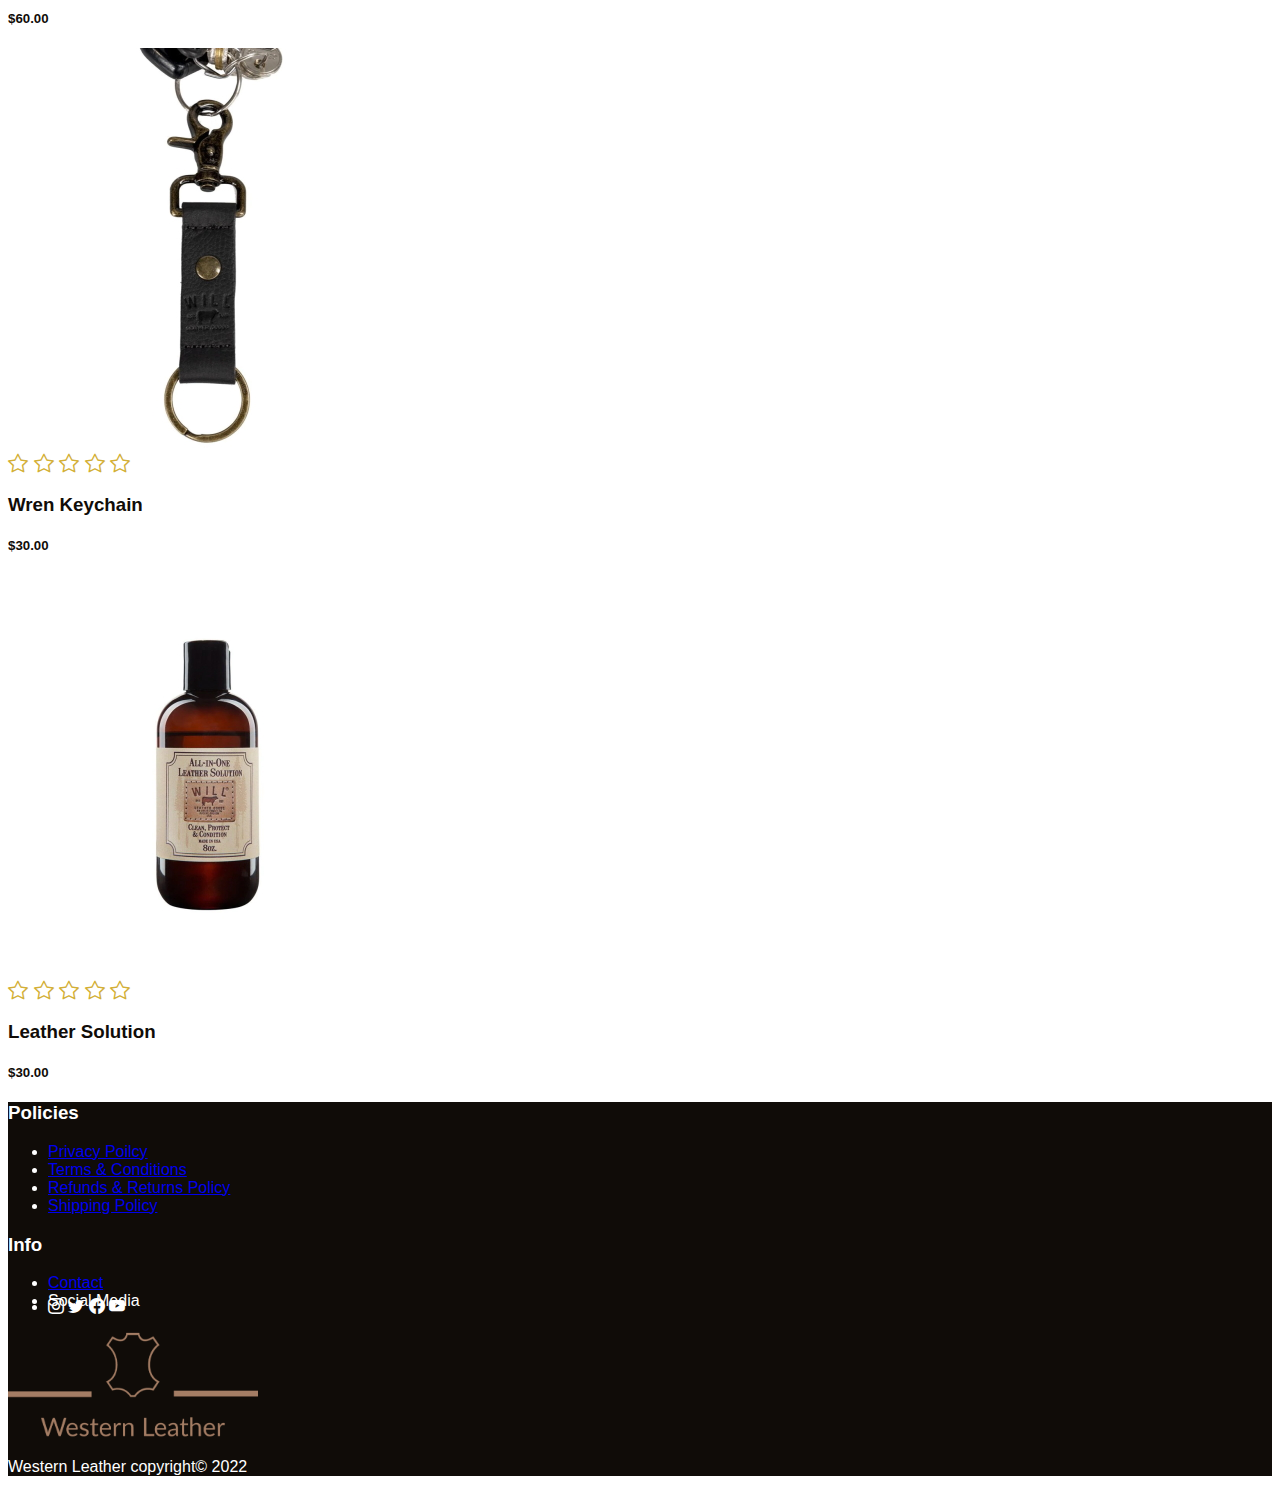
<file: products.html>
<!DOCTYPE html>
<html lang="en">
<head>
    <meta charset="UTF-8">
    <meta http-equiv="X-UA-Compatible" content="IE=edge">
    <meta name="viewport" content="width=device-width, initial-scale=1.0">
    <title>Products</title>

    <!--Fav Icon-->
    <link rel="shortcut icon" href="assets/Media/fav-icon.png">

    <!--Bootstrap-->
    <link href="https://cdn.jsdelivr.net/npm/bootstrap@5.1.3/dist/css/bootstrap.min.css" rel="stylesheet" integrity="sha384-1BmE4kWBq78iYhFldvKuhfTAU6auU8tT94WrHftjDbrCEXSU1oBoqyl2QvZ6jIW3" crossorigin="anonymous">

    <!--Boostrap Icons-->
    <link rel="stylesheet" href="https://cdn.jsdelivr.net/npm/bootstrap-icons@1.3.0/font/bootstrap-icons.css">

    <!--Custom CSS-->
    <link rel="stylesheet" href="assets/CSS/style.css">
</head>
<body>
    <!--Navbar-->
    <div class="container-fluid d-flex justify-content-center">
        <a class="navbar-brand" href="index.html"><img src="assets/Media/Western-Leather-Logo.png" alt="logo" width="250" class="img-fluid"></a>
      </div>
      <nav class="navbar navbar-expand-sm">
        <div class="container-fluid">
          <button class="navbar-toggler" type="button" data-bs-toggle="collapse" data-bs-target="#navbarSupportedContent" aria-controls="navbarSupportedContent" aria-expanded="false" aria-label="Toggle navigation">
            <i class="bi bi-list navbar-toggler-icon"></i>
          </button>
          <div class="collapse navbar-collapse" id="navbarSupportedContent">
            <ul class="navbar-nav m-sm-auto mb-2 mb-lg-0">
              <li class="nav-item m-3">
                <a class="nav-link" href="contact.html">Contact</a>
              </li>
              <li class="nav-item m-3">
                <a class="nav-link" href="products.html">Products</a>
              </li>
              <li class="nav-item m-3">
                <a href="" class="nav-link" data-bs-toggle="modal" data-bs-target="#exampleModal"><i class="bi bi-person-fill nav-profile"></i></a>
              </li>
              <li class="nav-item m-3">
                <a href="" class="nav-link position-relative">
                  <i class="bi bi-cart-fill nav-profile">
                  </i>
                </a>
              </li>
            </ul>    
          </div>

          <!-- Modal -->
          <div class="modal fade" id="exampleModal" tabindex="-1" aria-labelledby="exampleModalLabel" aria-hidden="true">
            <div class="modal-dialog modal-lg">
              <div class="modal-content">
            <div class="modal-header">
            <h5 class="modal-title" id="exampleModalLabel">Log In</h5>
            <button type="button" class="btn-close" data-bs-dismiss="modal" aria-label="Close"></button>
          </div>
          <div class="modal-body">
            <form>
              <div class="mb-3">
                <label for="exampleInputEmail1" class="form-label">Email address</label>
                <input type="email" class="form-control" id="exampleInputEmail1" aria-describedby="emailHelp">
                <div id="emailHelp" class="form-text">We'll never share your email with anyone else.</div>
              </div>
              <div class="mb-3">
                <label for="exampleInputPassword1" class="form-label">Password</label>
                <input type="password" class="form-control" id="exampleInputPassword1">
              </div>
              <div class="mb-3 form-check">
                <input type="checkbox" class="form-check-input" id="exampleCheck1">
                <label class="form-check-label" for="exampleCheck1">Remember Me</label>
              </div>
              <a href="create-account.html">Create Account</a>
            </form>
          </div>
          <div class="modal-footer">
            <button type="button" class="btn btn-secondary" data-bs-dismiss="modal">Close</button>
            <button type="button" class="btn btn-primary modal-button">Log In</button>
          </div>
      </div>
    </div>
  </div>
        </div>
      </nav>
    
      <!--Products-->
      <section>
        <h1 class="m-5">All Products</h1>
        <hr>
        <div class="container-fluid d-flex m-auto my-5 flex-column flex-md-row">
            <input class="form-control m-5" type="search" placeholder="Search" aria-label="Search" id="">
              <select class="form-select m-5" aria-label="Default select example" id="sort">
                  <option value="1">Highest To Lowest</option>
                  <option value="2">Lowest To Highest</option>
              </select>
        </div>
        <div class="container-fluid row my-5 justify-content-center product-container"></div>
    </section>

    <!--Footer-->
    <footer>
        <div class="container-fluid row footer-container m-0 p-5 justify-content-center">
          <div class="col-6 text-center">
            <h3>Policies</h3>
            <ul class="list-group list-group-flush">
              <li class="list-group-item"><a href="privacy-policy.html">Privacy Poilcy</a></li>
              <li class="list-group-item"><a href="terms&conditions.html">Terms & Conditions</a></li>
              <li class="list-group-item"><a href="refunds&returns.html">Refunds & Returns Policy</a></li>
              <li class="list-group-item"><a href="shipping-policy.html">Shipping Policy</a></li>
            </ul>
          </div>
          <div class="col-6 text-center">
            <h3>Info</h3>
            <ul class="list-group list-group-flush">
              <li class="list-group-item"><a href="contact.html">Contact</a></li>
              <li class="list-group-item">Social Media</li>
              <li class="list-group-item social-media">
                <a href=""><i class="bi bi-instagram"></i></a>
                <a href=""><i class="bi bi-twitter"></i></a>
                <a href=""><i class="bi bi-facebook"></i></a>
                <a href=""><i class="bi bi-youtube"></i></a>
              </li>
            </ul>
          </div>
          <div class="col-6 d-flex justify-content-center">
            <a href="index.html"><img src="assets/Media/Western-Leather-Logo.png" alt="logo" width="250" class=""></a>
          </div>
          <p class="footer-copyright text-center mt-5">Western Leather copyright&COPY; 2022</p>
        </div>
      </footer>

    <!--Bootstrap JavaScript Bundle-->
    <script src="https://cdn.jsdelivr.net/npm/bootstrap@5.1.3/dist/js/bootstrap.bundle.min.js" integrity="sha384-ka7Sk0Gln4gmtz2MlQnikT1wXgYsOg+OMhuP+IlRH9sENBO0LRn5q+8nbTov4+1p" crossorigin="anonymous"></script>

    <!--Custom JavaScript-->
    <script src="assets/JavaScript/product-page.js"></script>
    <script src="assets/JavaScript/init.js"></script>
</body>
</html>
</file>
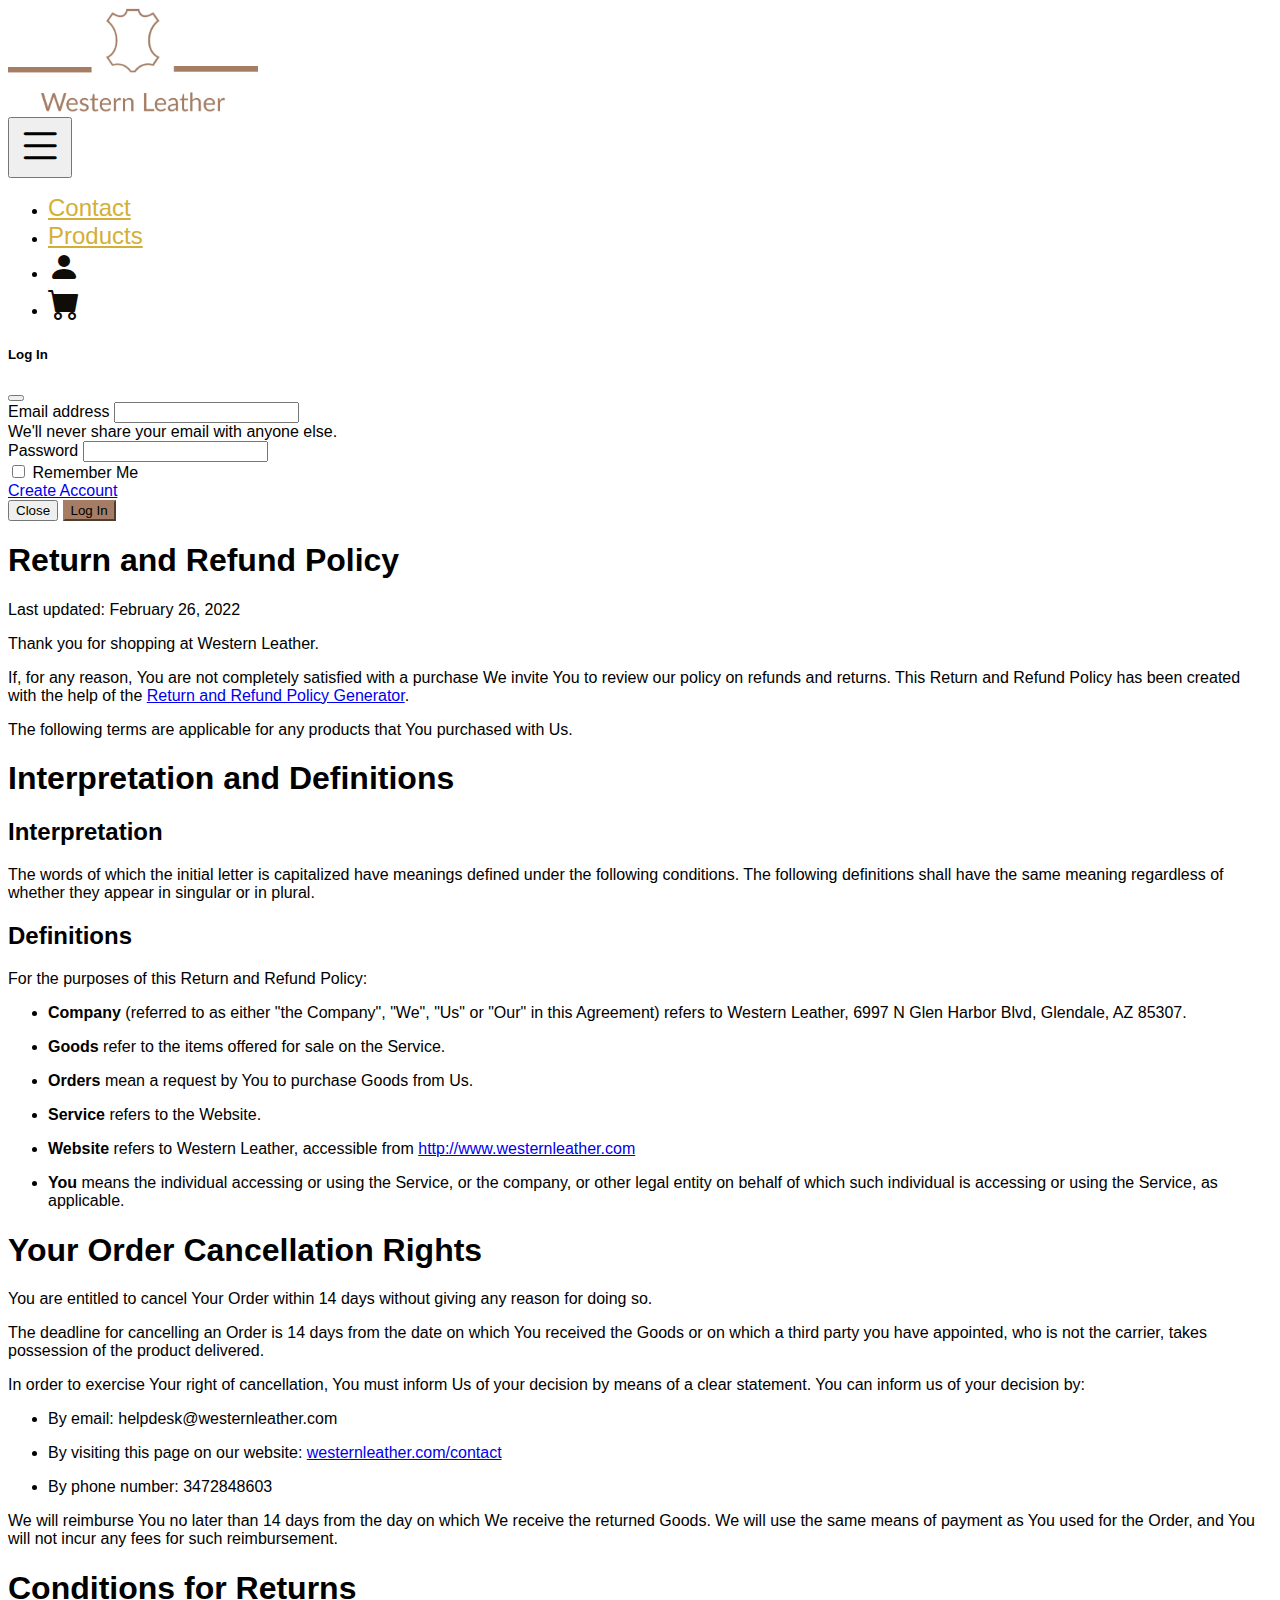
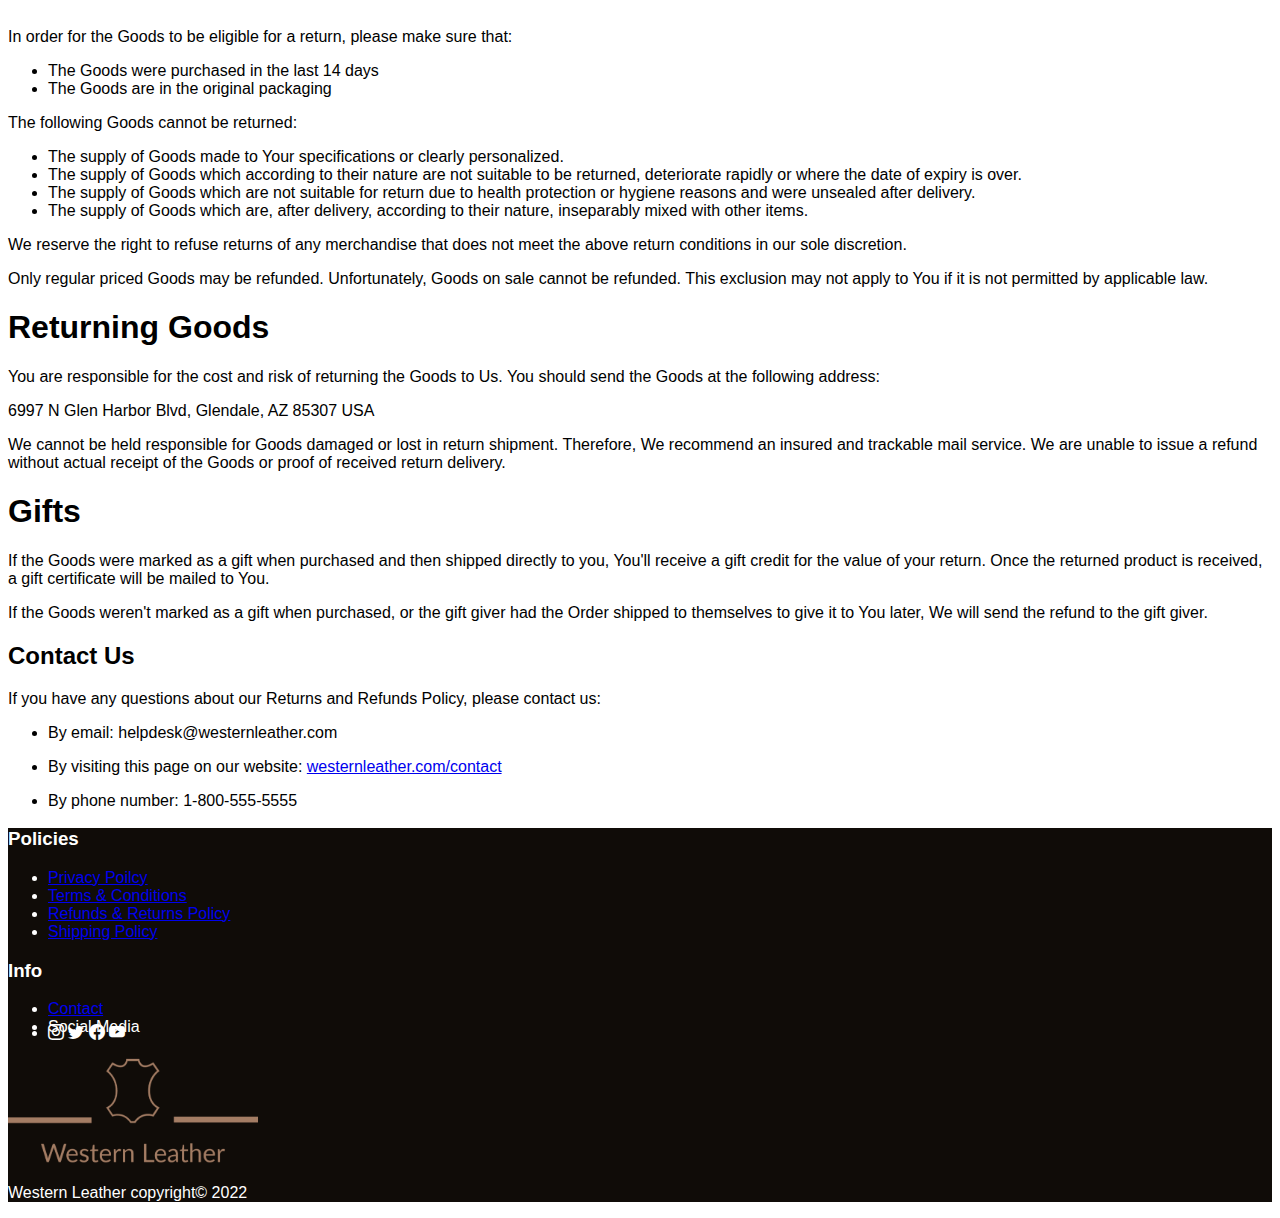
<file: refunds&returns.html>
<!DOCTYPE html>
<html lang="en">
<head>
    <meta charset="UTF-8">
    <meta http-equiv="X-UA-Compatible" content="IE=edge">
    <meta name="viewport" content="width=device-width, initial-scale=1.0">
    <title>Refunds & Returns Policy</title>

    <!--Fav Icon-->
    <link rel="shortcut icon" href="assets/Media/fav-icon.png">

    <!--Bootstrap-->
    <link href="https://cdn.jsdelivr.net/npm/bootstrap@5.1.3/dist/css/bootstrap.min.css" rel="stylesheet" integrity="sha384-1BmE4kWBq78iYhFldvKuhfTAU6auU8tT94WrHftjDbrCEXSU1oBoqyl2QvZ6jIW3" crossorigin="anonymous">

    <!--Boostrap Icons-->
    <link rel="stylesheet" href="https://cdn.jsdelivr.net/npm/bootstrap-icons@1.3.0/font/bootstrap-icons.css">

    <!--Custom CSS-->
    <link rel="stylesheet" href="assets/CSS/style.css">
</head>
<body>
    <!--Navbar-->
    <div class="container-fluid d-flex justify-content-center">
      <a class="navbar-brand" href="index.html"><img src="assets/Media/Western-Leather-Logo.png" alt="logo" width="250" class="img-fluid"></a>
    </div>
    <nav class="navbar navbar-expand-sm">
      <div class="container-fluid">
        <button class="navbar-toggler" type="button" data-bs-toggle="collapse" data-bs-target="#navbarSupportedContent" aria-controls="navbarSupportedContent" aria-expanded="false" aria-label="Toggle navigation">
          <i class="bi bi-list navbar-toggler-icon"></i>
        </button>
        <div class="collapse navbar-collapse" id="navbarSupportedContent">
          <ul class="navbar-nav m-sm-auto mb-2 mb-lg-0">
            <li class="nav-item m-3">
              <a class="nav-link" href="contact.html">Contact</a>
            </li>
            <li class="nav-item m-3">
              <a class="nav-link" href="products.html">Products</a>
            </li>
            <li class="nav-item m-3">
              <a href="" class="nav-link" data-bs-toggle="modal" data-bs-target="#exampleModal"><i class="bi bi-person-fill nav-profile"></i></a>
            </li>
            <li class="nav-item m-3">
              <a href="" class="nav-link position-relative">
                <i class="bi bi-cart-fill nav-profile">
                </i>
              </a>
            </li>
          </ul>    
        </div>

        <!-- Modal -->
        <div class="modal fade" id="exampleModal" tabindex="-1" aria-labelledby="exampleModalLabel" aria-hidden="true">
          <div class="modal-dialog modal-lg">
            <div class="modal-content">
          <div class="modal-header">
          <h5 class="modal-title" id="exampleModalLabel">Log In</h5>
          <button type="button" class="btn-close" data-bs-dismiss="modal" aria-label="Close"></button>
        </div>
        <div class="modal-body">
          <form>
            <div class="mb-3">
              <label for="exampleInputEmail1" class="form-label">Email address</label>
              <input type="email" class="form-control" id="exampleInputEmail1" aria-describedby="emailHelp">
              <div id="emailHelp" class="form-text">We'll never share your email with anyone else.</div>
            </div>
            <div class="mb-3">
              <label for="exampleInputPassword1" class="form-label">Password</label>
              <input type="password" class="form-control" id="exampleInputPassword1">
            </div>
            <div class="mb-3 form-check">
              <input type="checkbox" class="form-check-input" id="exampleCheck1">
              <label class="form-check-label" for="exampleCheck1">Remember Me</label>
            </div>
            <a href="create-account.html">Create Account</a>
          </form>
        </div>
        <div class="modal-footer">
          <button type="button" class="btn btn-secondary" data-bs-dismiss="modal">Close</button>
          <button type="button" class="btn btn-primary modal-button">Log In</button>
        </div>
    </div>
  </div>
</div>
      </div>
    </nav>
    
      <!--Refunds & Returns Policy-->
      <section>
        <h1>Return and Refund Policy</h1>
        <p>Last updated: February 26, 2022</p>
        <p>Thank you for shopping at Western Leather.</p>
        <p>If, for any reason, You are not completely satisfied with a purchase We invite You to review our policy on refunds and returns. This Return and Refund Policy has been created with the help of the <a href="https://www.privacypolicies.com/return-refund-policy-generator/" target="_blank">Return and Refund Policy Generator</a>.</p>
        <p>The following terms are applicable for any products that You purchased with Us.</p>
        <h1>Interpretation and Definitions</h1>
        <h2>Interpretation</h2>
        <p>The words of which the initial letter is capitalized have meanings defined under the following conditions. The following definitions shall have the same meaning regardless of whether they appear in singular or in plural.</p>
        <h2>Definitions</h2>
        <p>For the purposes of this Return and Refund Policy:</p>
        <ul>
        <li>
        <p><strong>Company</strong> (referred to as either &quot;the Company&quot;, &quot;We&quot;, &quot;Us&quot; or &quot;Our&quot; in this Agreement) refers to Western Leather, 6997 N Glen Harbor Blvd, Glendale, AZ 85307.</p>
        </li>
        <li>
        <p><strong>Goods</strong> refer to the items offered for sale on the Service.</p>
        </li>
        <li>
        <p><strong>Orders</strong> mean a request by You to purchase Goods from Us.</p>
        </li>
        <li>
        <p><strong>Service</strong> refers to the Website.</p>
        </li>
        <li>
        <p><strong>Website</strong> refers to Western Leather, accessible from <a href="index.html" rel="external nofollow noopener" target="_blank">http://www.westernleather.com</a></p>
        </li>
        <li>
        <p><strong>You</strong> means the individual accessing or using the Service, or the company, or other legal entity on behalf of which such individual is accessing or using the Service, as applicable.</p>
        </li>
        </ul>
        <h1>Your Order Cancellation Rights</h1>
        <p>You are entitled to cancel Your Order within 14 days without giving any reason for doing so.</p>
        <p>The deadline for cancelling an Order is 14 days from the date on which You received the Goods or on which a third party you have appointed, who is not the carrier, takes possession of the product delivered.</p>
        <p>In order to exercise Your right of cancellation, You must inform Us of your decision by means of a clear statement. You can inform us of your decision by:</p>
        <ul>
        <li>
        <p>By email: helpdesk@westernleather.com</p>
        </li>
        <li>
        <p>By visiting this page on our website: <a href="contact.html" rel="external nofollow noopener" target="_blank">westernleather.com/contact</a></p>
        </li>
        <li>
        <p>By phone number: 3472848603</p>
        </li>
        </ul>
        <p>We will reimburse You no later than 14 days from the day on which We receive the returned Goods. We will use the same means of payment as You used for the Order, and You will not incur any fees for such reimbursement.</p>
        <h1>Conditions for Returns</h1>
        <p>In order for the Goods to be eligible for a return, please make sure that:</p>
        <ul>
        <li>The Goods were purchased in the last 14 days</li>
        <li>The Goods are in the original packaging</li>
        </ul>
        <p>The following Goods cannot be returned:</p>
        <ul>
        <li>The supply of Goods made to Your specifications or clearly personalized.</li>
        <li>The supply of Goods which according to their nature are not suitable to be returned, deteriorate rapidly or where the date of expiry is over.</li>
        <li>The supply of Goods which are not suitable for return due to health protection or hygiene reasons and were unsealed after delivery.</li>
        <li>The supply of Goods which are, after delivery, according to their nature, inseparably mixed with other items.</li>
        </ul>
        <p>We reserve the right to refuse returns of any merchandise that does not meet the above return conditions in our sole discretion.</p>
        <p>Only regular priced Goods may be refunded. Unfortunately, Goods on sale cannot be refunded. This exclusion may not apply to You if it is not permitted by applicable law.</p>
        <h1>Returning Goods</h1>
        <p>You are responsible for the cost and risk of returning the Goods to Us. You should send the Goods at the following address:</p>
        <p>6997 N Glen Harbor Blvd, Glendale, AZ 85307 USA</p>
        <p>We cannot be held responsible for Goods damaged or lost in return shipment. Therefore, We recommend an insured and trackable mail service. We are unable to issue a refund without actual receipt of the Goods or proof of received return delivery.</p>
        <h1>Gifts</h1>
        <p>If the Goods were marked as a gift when purchased and then shipped directly to you, You'll receive a gift credit for the value of your return. Once the returned product is received, a gift certificate will be mailed to You.</p>
        <p>If the Goods weren't marked as a gift when purchased, or the gift giver had the Order shipped to themselves to give it to You later, We will send the refund to the gift giver.</p>
        <h2>Contact Us</h2>
        <p>If you have any questions about our Returns and Refunds Policy, please contact us:</p>
        <ul>
        <li>
        <p>By email: helpdesk@westernleather.com</p>
        </li>
        <li>
        <p>By visiting this page on our website: <a href="contact.html" rel="external nofollow noopener" target="_blank">westernleather.com/contact</a></p>
        </li>
        <li>
        <p>By phone number: 1-800-555-5555</p>
        </li>
        </ul>
      </section>

    <!--Footer-->
    <footer>
      <div class="container-fluid row footer-container m-0 p-5 justify-content-center">
        <div class="col-6 text-center">
          <h3>Policies</h3>
          <ul class="list-group list-group-flush">
            <li class="list-group-item"><a href="privacy-policy.html">Privacy Poilcy</a></li>
            <li class="list-group-item"><a href="terms&conditions.html">Terms & Conditions</a></li>
            <li class="list-group-item"><a href="refunds&returns.html">Refunds & Returns Policy</a></li>
            <li class="list-group-item"><a href="shipping-policy.html">Shipping Policy</a></li>
          </ul>
        </div>
        <div class="col-6 text-center">
          <h3>Info</h3>
          <ul class="list-group list-group-flush">
            <li class="list-group-item"><a href="contact.html">Contact</a></li>
            <li class="list-group-item">Social Media</li>
            <li class="list-group-item social-media">
              <a href=""><i class="bi bi-instagram"></i></a>
              <a href=""><i class="bi bi-twitter"></i></a>
              <a href=""><i class="bi bi-facebook"></i></a>
              <a href=""><i class="bi bi-youtube"></i></a>
            </li>
          </ul>
        </div>
        <div class="col-6 d-flex justify-content-center">
          <a href="index.html"><img src="assets/Media/Western-Leather-Logo.png" alt="logo" width="250" class=""></a>
        </div>
        <p class="footer-copyright text-center mt-5">Western Leather copyright&COPY; 2022</p>
      </div>
    </footer>

    <!--Bootstrap JavaScript Bundle-->
    <script src="https://cdn.jsdelivr.net/npm/bootstrap@5.1.3/dist/js/bootstrap.bundle.min.js" integrity="sha384-ka7Sk0Gln4gmtz2MlQnikT1wXgYsOg+OMhuP+IlRH9sENBO0LRn5q+8nbTov4+1p" crossorigin="anonymous"></script>

    <!--Custom JavaScript-->
    <script src=""></script>
</body>
</html>
</file>
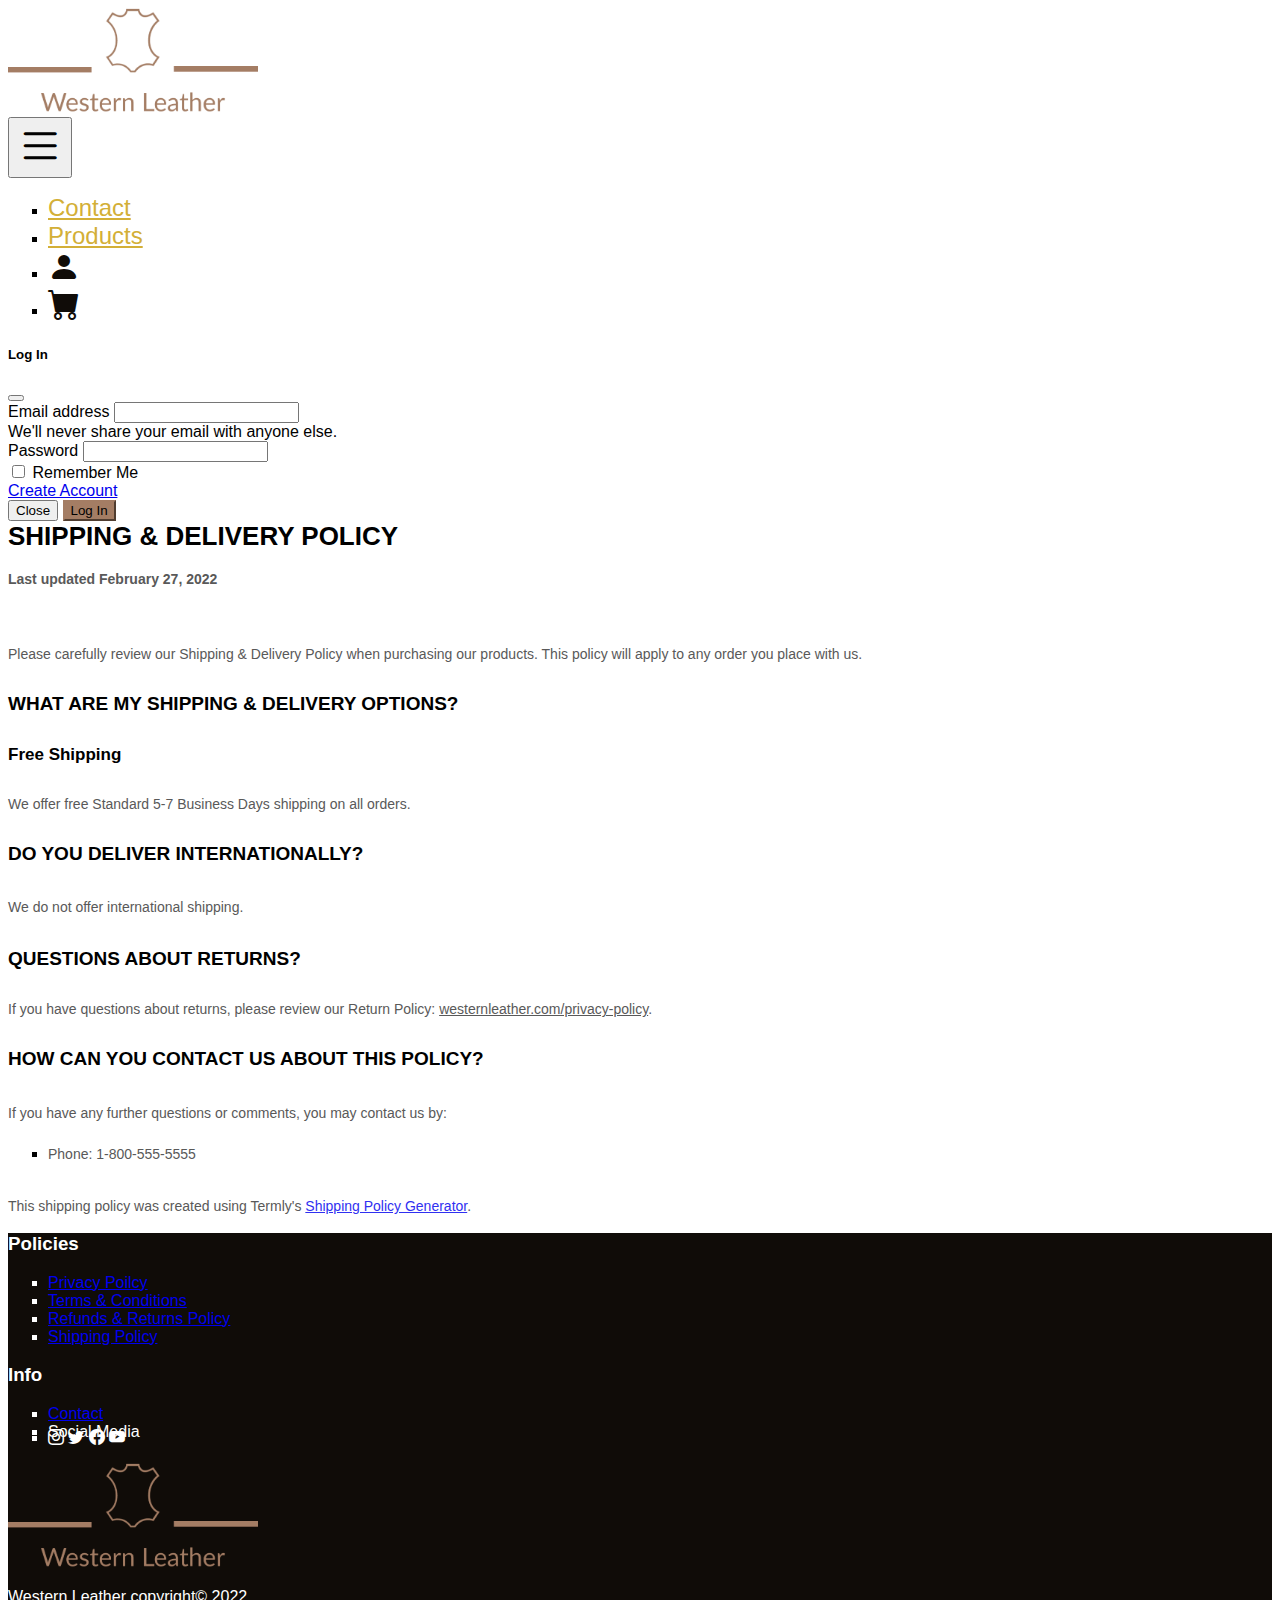
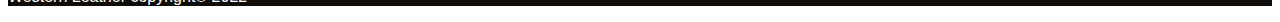
<file: shipping-policy.html>
<!DOCTYPE html>
<html lang="en">
<head>
    <meta charset="UTF-8">
    <meta http-equiv="X-UA-Compatible" content="IE=edge">
    <meta name="viewport" content="width=device-width, initial-scale=1.0">
    <title>Shippy Policy</title>

    <!--Fav Icon-->
    <link rel="shortcut icon" href="assets/Media/fav-icon.png">

    <!--Bootstrap-->
    <link href="https://cdn.jsdelivr.net/npm/bootstrap@5.1.3/dist/css/bootstrap.min.css" rel="stylesheet" integrity="sha384-1BmE4kWBq78iYhFldvKuhfTAU6auU8tT94WrHftjDbrCEXSU1oBoqyl2QvZ6jIW3" crossorigin="anonymous">

    <!--Boostrap Icons-->
    <link rel="stylesheet" href="https://cdn.jsdelivr.net/npm/bootstrap-icons@1.3.0/font/bootstrap-icons.css">

    <!--Custom CSS-->
    <link rel="stylesheet" href="assets/CSS/style.css">
</head>
<body>
    <!--Navbar-->
    <div class="container-fluid d-flex justify-content-center">
      <a class="navbar-brand" href="index.html"><img src="assets/Media/Western-Leather-Logo.png" alt="logo" width="250" class="img-fluid"></a>
    </div>
    <nav class="navbar navbar-expand-sm">
      <div class="container-fluid">
        <button class="navbar-toggler" type="button" data-bs-toggle="collapse" data-bs-target="#navbarSupportedContent" aria-controls="navbarSupportedContent" aria-expanded="false" aria-label="Toggle navigation">
          <i class="bi bi-list navbar-toggler-icon"></i>
        </button>
        <div class="collapse navbar-collapse" id="navbarSupportedContent">
          <ul class="navbar-nav m-sm-auto mb-2 mb-lg-0">
            <li class="nav-item m-3">
              <a class="nav-link" href="contact.html">Contact</a>
            </li>
            <li class="nav-item m-3">
              <a class="nav-link" href="products.html">Products</a>
            </li>
            <li class="nav-item m-3">
              <a href="" class="nav-link" data-bs-toggle="modal" data-bs-target="#exampleModal"><i class="bi bi-person-fill nav-profile"></i></a>
            </li>
            <li class="nav-item m-3">
              <a href="" class="nav-link position-relative">
                <i class="bi bi-cart-fill nav-profile">
                </i>
              </a>
            </li>
          </ul>    
        </div>

        <!-- Modal -->
        <div class="modal fade" id="exampleModal" tabindex="-1" aria-labelledby="exampleModalLabel" aria-hidden="true">
          <div class="modal-dialog modal-lg">
            <div class="modal-content">
          <div class="modal-header">
          <h5 class="modal-title" id="exampleModalLabel">Log In</h5>
          <button type="button" class="btn-close" data-bs-dismiss="modal" aria-label="Close"></button>
        </div>
        <div class="modal-body">
          <form>
            <div class="mb-3">
              <label for="exampleInputEmail1" class="form-label">Email address</label>
              <input type="email" class="form-control" id="exampleInputEmail1" aria-describedby="emailHelp">
              <div id="emailHelp" class="form-text">We'll never share your email with anyone else.</div>
            </div>
            <div class="mb-3">
              <label for="exampleInputPassword1" class="form-label">Password</label>
              <input type="password" class="form-control" id="exampleInputPassword1">
            </div>
            <div class="mb-3 form-check">
              <input type="checkbox" class="form-check-input" id="exampleCheck1">
              <label class="form-check-label" for="exampleCheck1">Remember Me</label>
            </div>
            <a href="create-account.html">Create Account</a>
          </form>
        </div>
        <div class="modal-footer">
          <button type="button" class="btn btn-secondary" data-bs-dismiss="modal">Close</button>
          <button type="button" class="btn btn-primary modal-button">Log In</button>
        </div>
    </div>
  </div>
</div>
      </div>
    </nav>
    
      <!--Shipping Policy-->
      <section>
        <style>
            [data-custom-class='body'], [data-custom-class='body'] * {
                    background: transparent !important;
                  }
          [data-custom-class='title'], [data-custom-class='title'] * {
                    font-family: Arial !important;
          font-size: 26px !important;
          color: #000000 !important;
                  }
          [data-custom-class='subtitle'], [data-custom-class='subtitle'] * {
                    font-family: Arial !important;
          color: #595959 !important;
          font-size: 14px !important;
                  }
          [data-custom-class='heading_1'], [data-custom-class='heading_1'] * {
                    font-family: Arial !important;
          font-size: 19px !important;
          color: #000000 !important;
                  }
          [data-custom-class='heading_2'], [data-custom-class='heading_2'] * {
                    font-family: Arial !important;
          font-size: 17px !important;
          color: #000000 !important;
                  }
          [data-custom-class='body_text'], [data-custom-class='body_text'] * {
                    color: #595959 !important;
          font-size: 14px !important;
          font-family: Arial !important;
                  }
          [data-custom-class='link'], [data-custom-class='link'] * {
                    color: #3030F1 !important;
          font-size: 14px !important;
          font-family: Arial !important;
          word-break: break-word !important;
                  }
          </style>
          
                <div data-custom-class="body">
                <div><div><div><strong><span style="font-size: 26px;"><span data-custom-class="title">SHIPPING & DELIVERY POLICY</span></span></strong></div><div><br></div><div><span style="color: rgb(127, 127, 127);"><strong><span style="font-size: 15px;"><span data-custom-class="subtitle">Last updated <bdt class="question">February 27, 2022</bdt></span></span></strong></span></div><div><br></div><div><br></div><div><br></div><div style="line-height: 1.5;"><span style="color: rgb(127, 127, 127);"><span style="color: rgb(89, 89, 89); font-size: 15px;"><span data-custom-class="body_text"><bdt class="block-component"></bdt></span></span></span></span></span></span></span></span></span></div><div style="line-height: 1.5;"><span style="color: rgb(127, 127, 127);"><span style="color: rgb(89, 89, 89); font-size: 15px;"><span data-custom-class="body_text">Please carefully review our Shipping & Delivery Policy when purchasing our products. This policy will apply to any order you place with us.</span></span></span></div><div style="line-height: 1.5;"><br></div><div style="line-height: 1.5;"><span data-custom-class="heading_1"><strong><span style="color: rgb(127, 127, 127);"><span style="color: rgb(89, 89, 89); font-size: 15px;"><span data-custom-class="heading_1"><strong>WHAT ARE MY SHIPPING & DELIVERY OPTIONS?</strong></span></span></span></strong></span><span style="color: rgb(127, 127, 127);"><span style="color: rgb(89, 89, 89); font-size: 15px;"><span data-custom-class="body_text"><bdt class="block-component"><bdt class="block-component"></span></bdt></span></span></span></span></span></span></span><span data-custom-class="body_text"><bdt class="block-component"></bdt></span></span></span></div><div style="line-height: 1.5;"><br></div><div style="line-height: 1.5;"><strong><span data-custom-class="heading_2">Free Shipping</span></strong></div><div style="line-height: 1.5;"><br></div><div style="line-height: 1.5;"><span style="color: rgb(127, 127, 127);"><span style="color: rgb(89, 89, 89); font-size: 15px;"><span data-custom-class="body_text">We offer free <bdt class="question">Standard 5-7 Business Days</bdt> shipping <bdt class="block-component"></bdt><bdt class="block-component"><bdt class="block-component"></bdt></bdt>on all orders<bdt class="else-block"></bdt></span></span></span><bdt class="else-block"></bdt></span></span></span></bdt></span><span data-custom-class="body_text">.</span><span data-custom-class="body_text"><bdt class="statement-end-if-in-editor"><span style="color: rgb(127, 127, 127);"><span style="color: rgb(89, 89, 89); font-size: 15px;"><span data-custom-class="body_text"><bdt class="statement-end-if-in-editor"></bdt></span></span></span><bdt class="block-component"></bdt></bdt></span></span></span></span><span data-custom-class="body_text"><bdt class="block-component"><bdt class="block-component"></bdt></span></span></span></span></span></span></div><div style="line-height: 1.5;"><br></div><div><div><div><div><div><div><div><div style="line-height: 1.5;"><span style="color: rgb(127, 127, 127);"><span style="color: rgb(89, 89, 89); font-size: 15px;"><span data-custom-class="heading_1"><strong>DO YOU DELIVER INTERNATIONALLY?</strong></span><span data-custom-class="body_text"><bdt class="statement-end-if-in-editor"><bdt class="statement-end-if-in-editor"><bdt class="statement-end-if-in-editor"><span style="color: rgb(127, 127, 127);"><span style="color: rgb(89, 89, 89); font-size: 15px;"><span data-custom-class="body_text"><bdt class="block-component"></bdt></span></span></span></div></div></div></div></div></div></div></div><div><div style="line-height: 1.5;"><br></div><div style="line-height: 1.5;"><span style="color: rgb(127, 127, 127);"><span style="color: rgb(89, 89, 89); font-size: 15px;"><span data-custom-class="body_text">We do not offer international shipping.</span><span data-custom-class="body_text"><bdt class="statement-end-if-in-editor"><bdt class="block-component"><bdt class="block-component"></bdt><bdt class="block-component"></bdt></span><span data-custom-class="heading_1"><span style="color: rgb(127, 127, 127);"><span style="color: rgb(89, 89, 89); font-size: 15px;"><span data-custom-class="body_text"><bdt class="statement-end-if-in-editor"><bdt class="statement-end-if-in-editor"><bdt class="statement-end-if-in-editor"><bdt class="block-component"><bdt class="block-component"></bdt></bdt></bdt></bdt></bdt></span></span></span></span></span></span></div><div style="line-height: 1.5;"><br></div><div style="line-height: 1.5;"><span style="color: rgb(127, 127, 127);"><span style="color: rgb(89, 89, 89); font-size: 15px;"><span data-custom-class="heading_1"><strong>QUESTIONS ABOUT RETURNS?</strong></span></span></span></div><div style="line-height: 1.5;"><br></div><div style="line-height: 1.5;"><span style="color: rgb(127, 127, 127);"><span style="color: rgb(89, 89, 89); font-size: 15px;"><span data-custom-class="body_text">If you have questions about returns, please review our Return Policy: <bdt class="question"><a href="privacy-policy.html" target="_blank">westernleather.com/privacy-policy</a></bdt>.<span style="color: rgb(127, 127, 127);"><span style="color: rgb(89, 89, 89); font-size: 15px;"><span data-custom-class="body_text"><bdt class="statement-end-if-in-editor"></bdt></span></span></span></span></span></span></div><div style="line-height: 1.5;"><br></div><div style="line-height: 1.5;"><span style="color: rgb(127, 127, 127);"><span style="color: rgb(89, 89, 89); font-size: 15px;"><span data-custom-class="heading_1"><strong>HOW CAN YOU CONTACT US ABOUT THIS POLICY?</strong></span></span></span></div><div style="line-height: 1.5;"><br></div><div style="line-height: 1.5;"><span style="color: rgb(127, 127, 127);"><span style="color: rgb(89, 89, 89); font-size: 15px;"><span data-custom-class="body_text">If you have any further questions or comments, you may contact us by:</span><span data-custom-class="heading_1"><span style="color: rgb(127, 127, 127);"><span style="color: rgb(89, 89, 89); font-size: 15px;"><span data-custom-class="heading_1"><span style="color: rgb(127, 127, 127);"><span style="color: rgb(89, 89, 89); font-size: 15px;"><span data-custom-class="body_text"><bdt class="block-component"></bdt></span></span></span></span></span></span></span></span></span></div><ul><li style="line-height: 1.5;"><span style="color: rgb(127, 127, 127);"><span style="color: rgb(89, 89, 89); font-size: 15px;"><span data-custom-class="body_text">Phone: <bdt class="question">1-800-555-5555</bdt></span></span></span></li></ul><div><span style="color: rgb(127, 127, 127);"><span style="color: rgb(89, 89, 89); font-size: 15px;"><span data-custom-class="body_text"><span style="color: rgb(127, 127, 127);"><span style="color: rgb(89, 89, 89); font-size: 15px;"><span data-custom-class="body_text"><bdt class="statement-end-if-in-editor"><span style="color: rgb(127, 127, 127);"><span style="color: rgb(89, 89, 89); font-size: 15px;"><span data-custom-class="body_text"><span style="color: rgb(127, 127, 127);"><span style="color: rgb(89, 89, 89); font-size: 15px;"><span data-custom-class="body_text"><span style="color: rgb(127, 127, 127);"><span style="color: rgb(89, 89, 89); font-size: 15px;"><span data-custom-class="body_text"><bdt class="block-component"><span style="color: rgb(127, 127, 127);"><span style="color: rgb(89, 89, 89); font-size: 15px;"><span data-custom-class="body_text"><bdt class="statement-end-if-in-editor"><bdt class="statement-end-if-in-editor"><bdt class="statement-end-if-in-editor"></bdt></bdt></bdt></span></span></span></bdt></span></span></span></span></span></span></span></span></span></bdt></span></span></span></span><span data-custom-class="heading_1"><span style="color: rgb(127, 127, 127);"><span style="color: rgb(89, 89, 89); font-size: 15px;"><span data-custom-class="heading_1"><span style="color: rgb(127, 127, 127);"><span style="color: rgb(89, 89, 89); font-size: 15px;"><span data-custom-class="body_text"><bdt class="block-component"></bdt></bdt></bdt></span></span></span></bdt></span></span></span></span></span></span></span></span></span></bdt></span></span></span></span><span data-custom-class="body_text"><bdt class="statement-end-if-in-editor"><bdt class="block-component"></bdt></bdt></bdt></span></span></span></bdt></span></span></span></span></span></span></span></span></span></bdt></span></span></span></span><span data-custom-class="body_text"><span style="color: rgb(127, 127, 127);"><span style="color: rgb(89, 89, 89); font-size: 15px;"><span data-custom-class="body_text"><bdt class="statement-end-if-in-editor"><bdt class="statement-end-if-in-editor"><bdt class="block-component"></bdt></span></span></span></div></div></div></div></div></div></div></div></div></div></div></div></div></div></div></div></div></div></div></div><style>
                ul {
                  list-style-type: square;
                }
                ul > li > ul {
                  list-style-type: circle;
                }
                ul > li > ul > li > ul {
                  list-style-type: square;
                }
                ol li {
                  font-family: Arial ;
                }
              </style>
                </div>
                <div style="color: #595959;font-size: 14px;font-family: Arial;padding-top:16px;">
                This shipping policy was created using Termly's <a style="color: rgb(48, 48, 241) !important;" href="https://termly.io/products/shipping-policy-generator">Shipping Policy Generator</a>.
                </div>
      </section>

    <!--Footer-->
    <footer>
      <div class="container-fluid row footer-container m-0 p-5 justify-content-center">
        <div class="col-6 text-center">
          <h3>Policies</h3>
          <ul class="list-group list-group-flush">
            <li class="list-group-item"><a href="privacy-policy.html">Privacy Poilcy</a></li>
            <li class="list-group-item"><a href="terms&conditions.html">Terms & Conditions</a></li>
            <li class="list-group-item"><a href="refunds&returns.html">Refunds & Returns Policy</a></li>
            <li class="list-group-item"><a href="shipping-policy.html">Shipping Policy</a></li>
          </ul>
        </div>
        <div class="col-6 text-center">
          <h3>Info</h3>
          <ul class="list-group list-group-flush">
            <li class="list-group-item"><a href="contact.html">Contact</a></li>
            <li class="list-group-item">Social Media</li>
            <li class="list-group-item social-media">
              <a href=""><i class="bi bi-instagram"></i></a>
              <a href=""><i class="bi bi-twitter"></i></a>
              <a href=""><i class="bi bi-facebook"></i></a>
              <a href=""><i class="bi bi-youtube"></i></a>
            </li>
          </ul>
        </div>
        <div class="col-6 d-flex justify-content-center">
          <a href="index.html"><img src="assets/Media/Western-Leather-Logo.png" alt="logo" width="250" class=""></a>
        </div>
        <p class="footer-copyright text-center mt-5">Western Leather copyright&COPY; 2022</p>
      </div>
    </footer>

    <!--Bootstrap JavaScript Bundle-->
    <script src="https://cdn.jsdelivr.net/npm/bootstrap@5.1.3/dist/js/bootstrap.bundle.min.js" integrity="sha384-ka7Sk0Gln4gmtz2MlQnikT1wXgYsOg+OMhuP+IlRH9sENBO0LRn5q+8nbTov4+1p" crossorigin="anonymous"></script>

    <!--Custom JavaScript-->
    <script src=""></script>
</body>
</html>
</file>
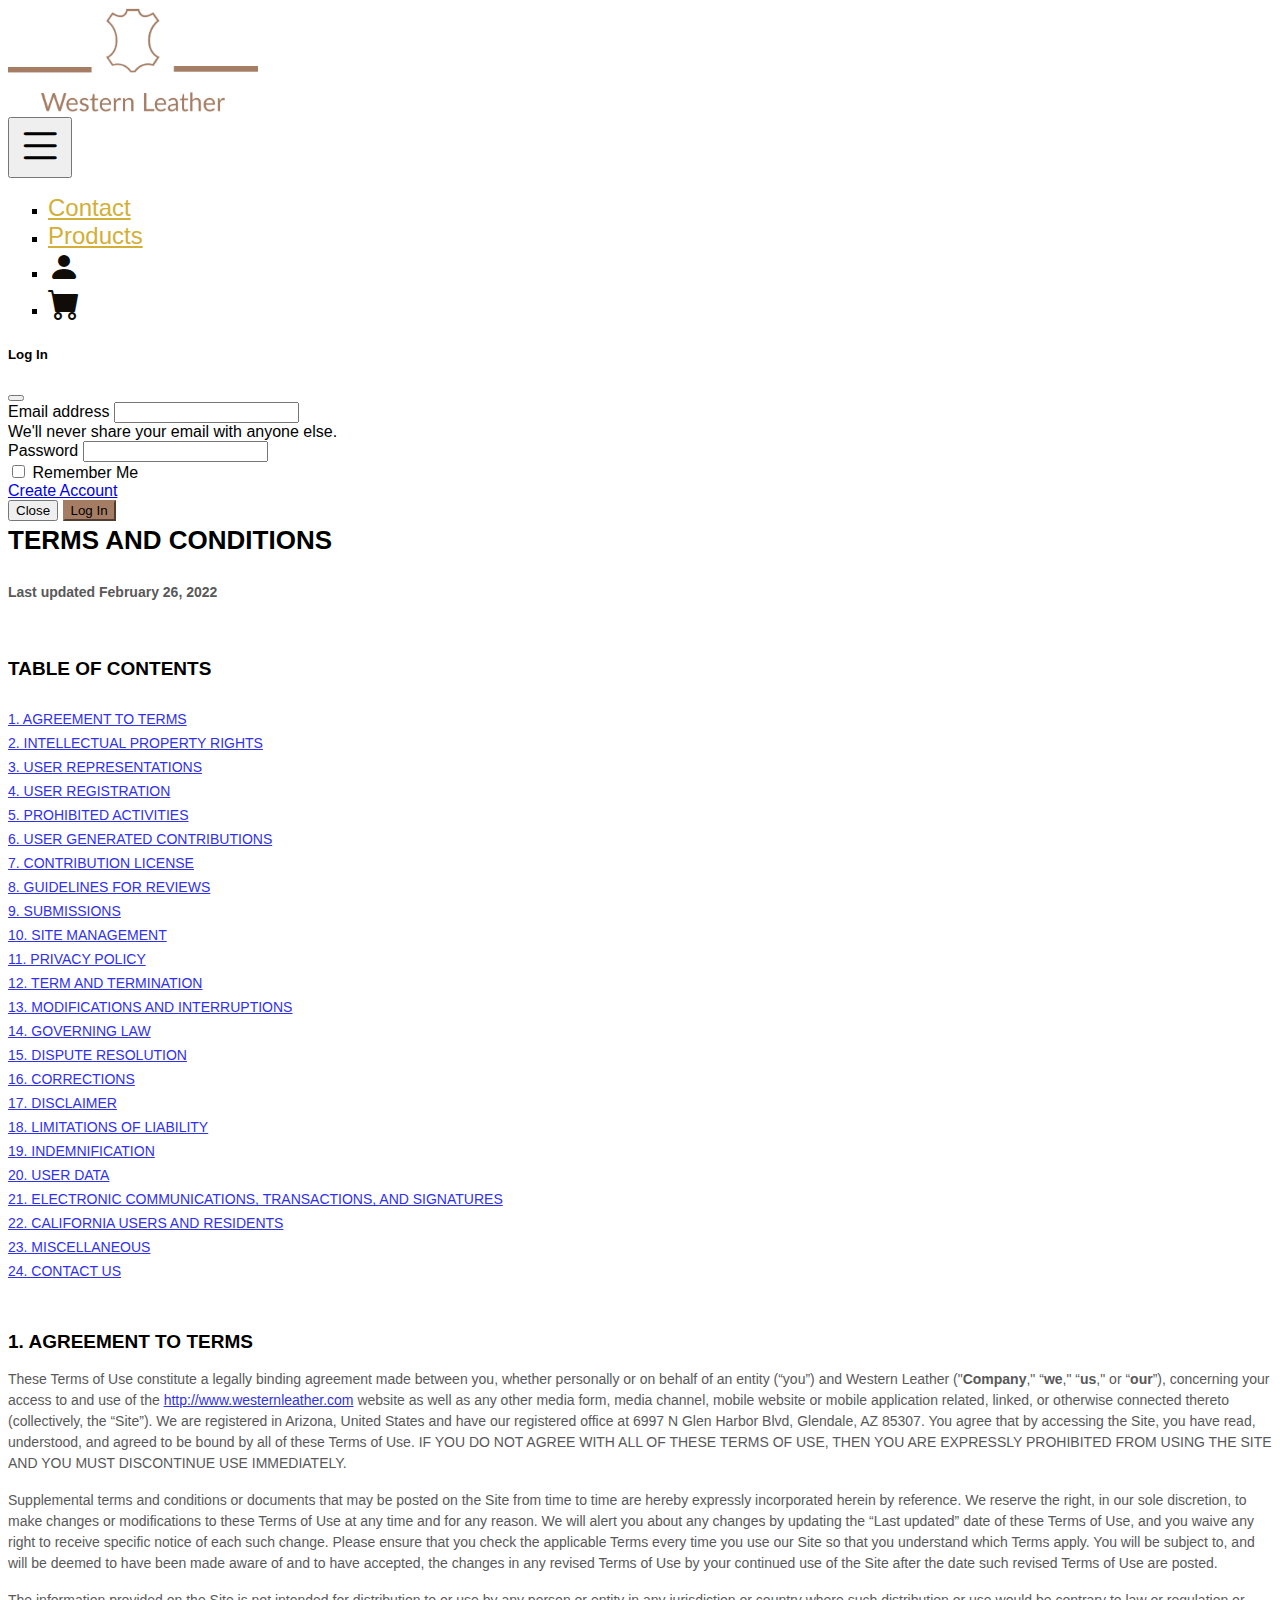
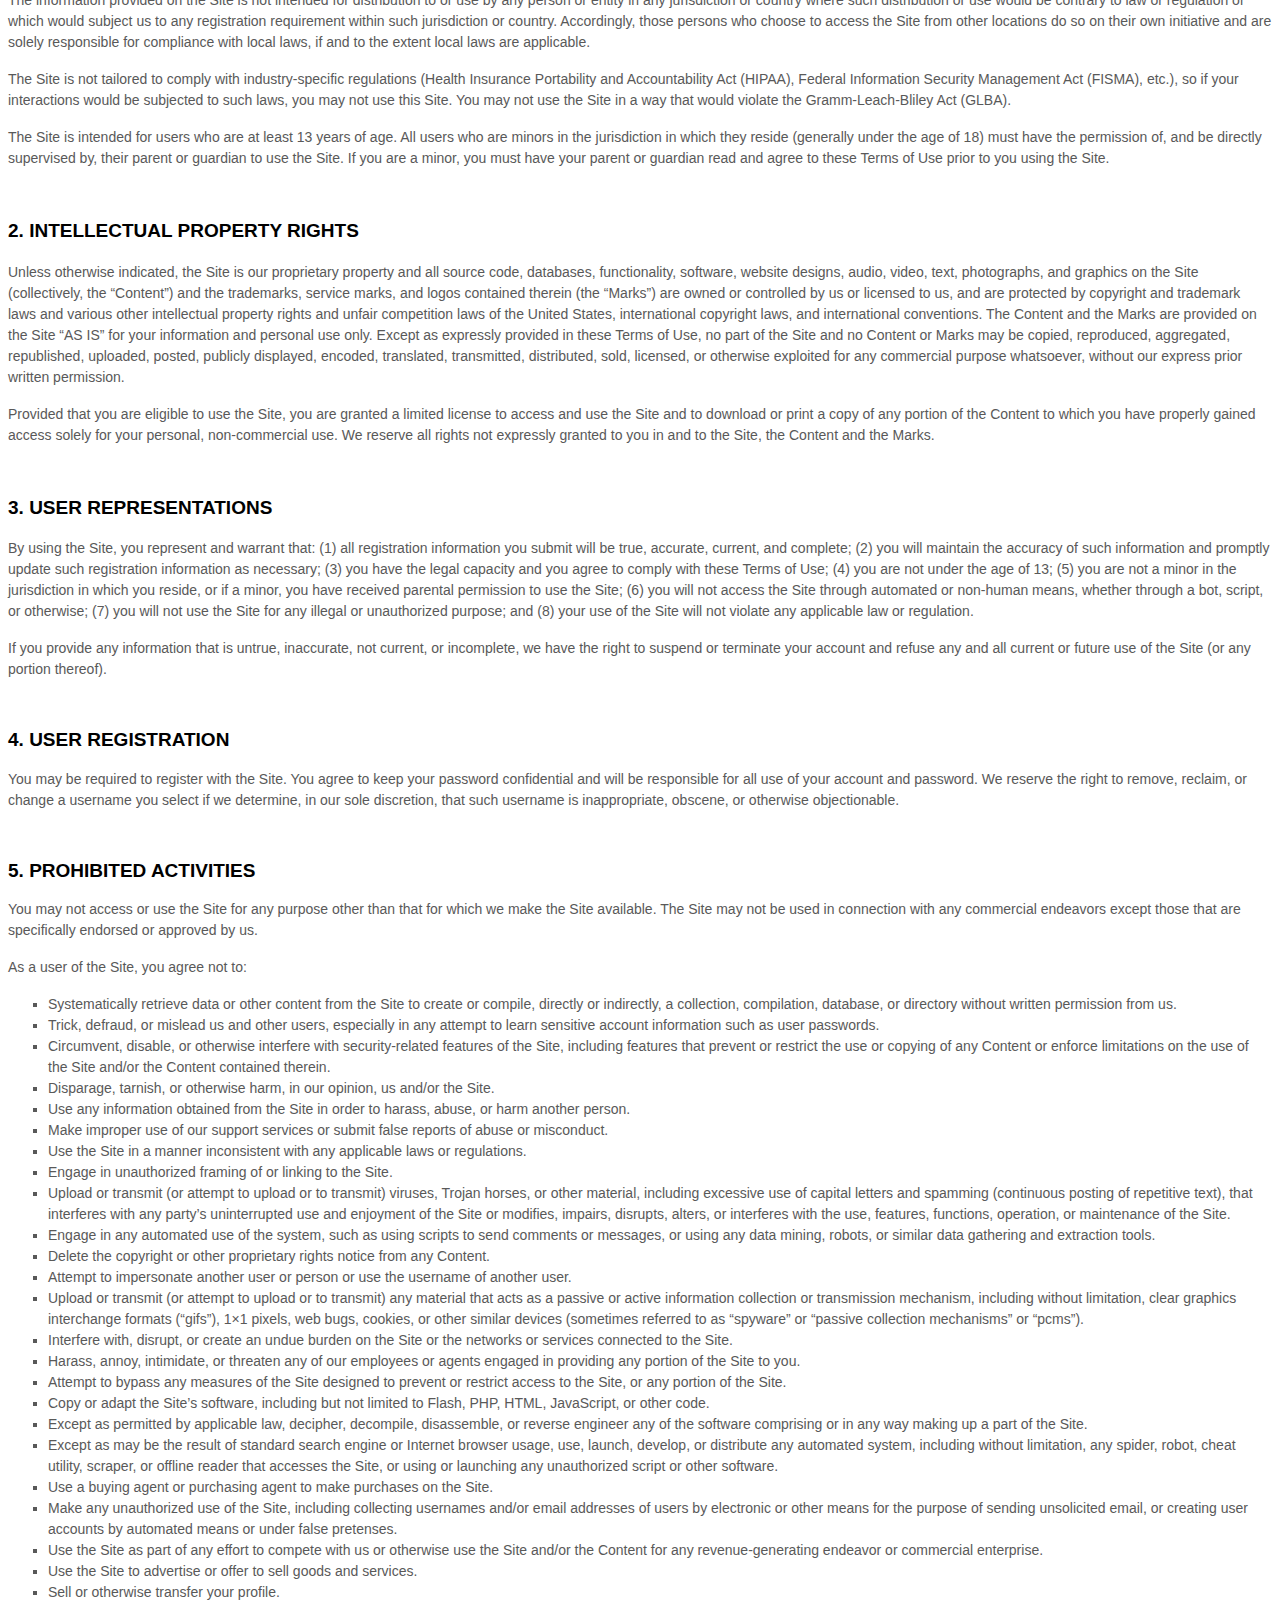
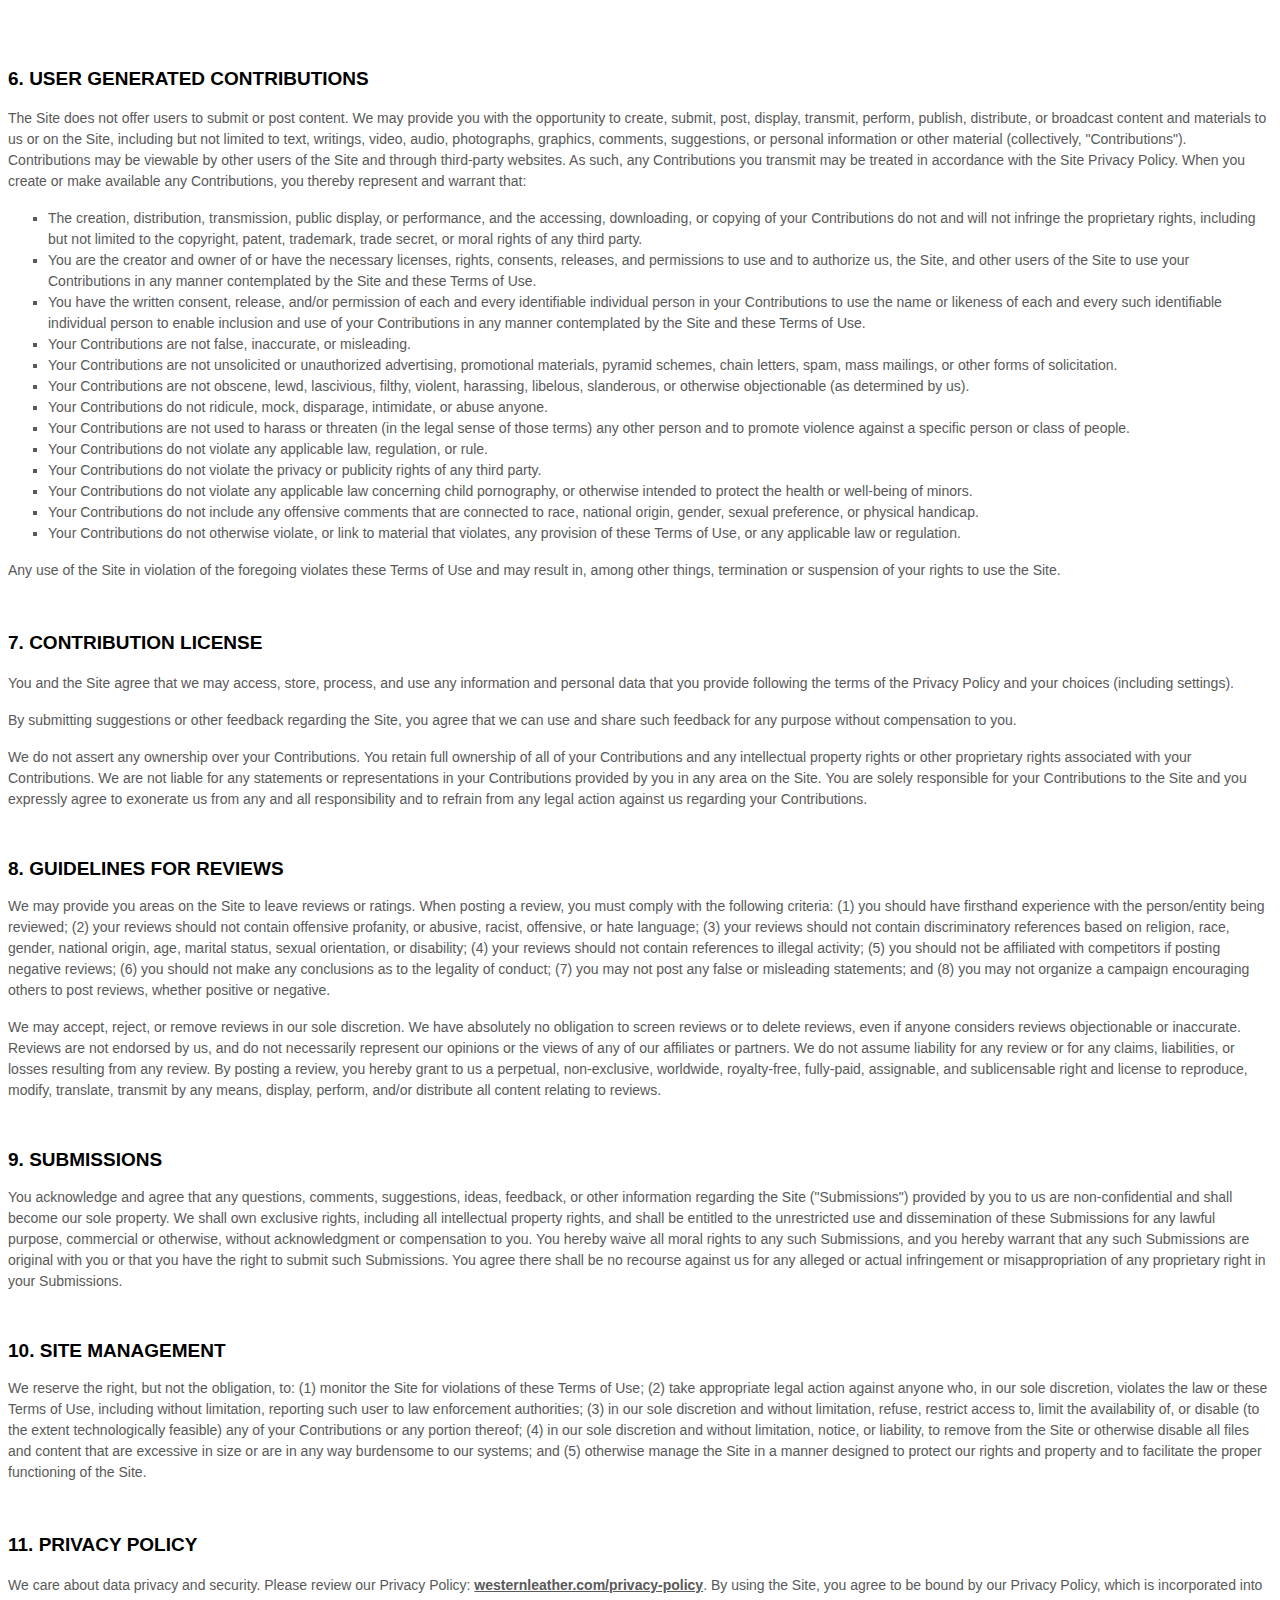
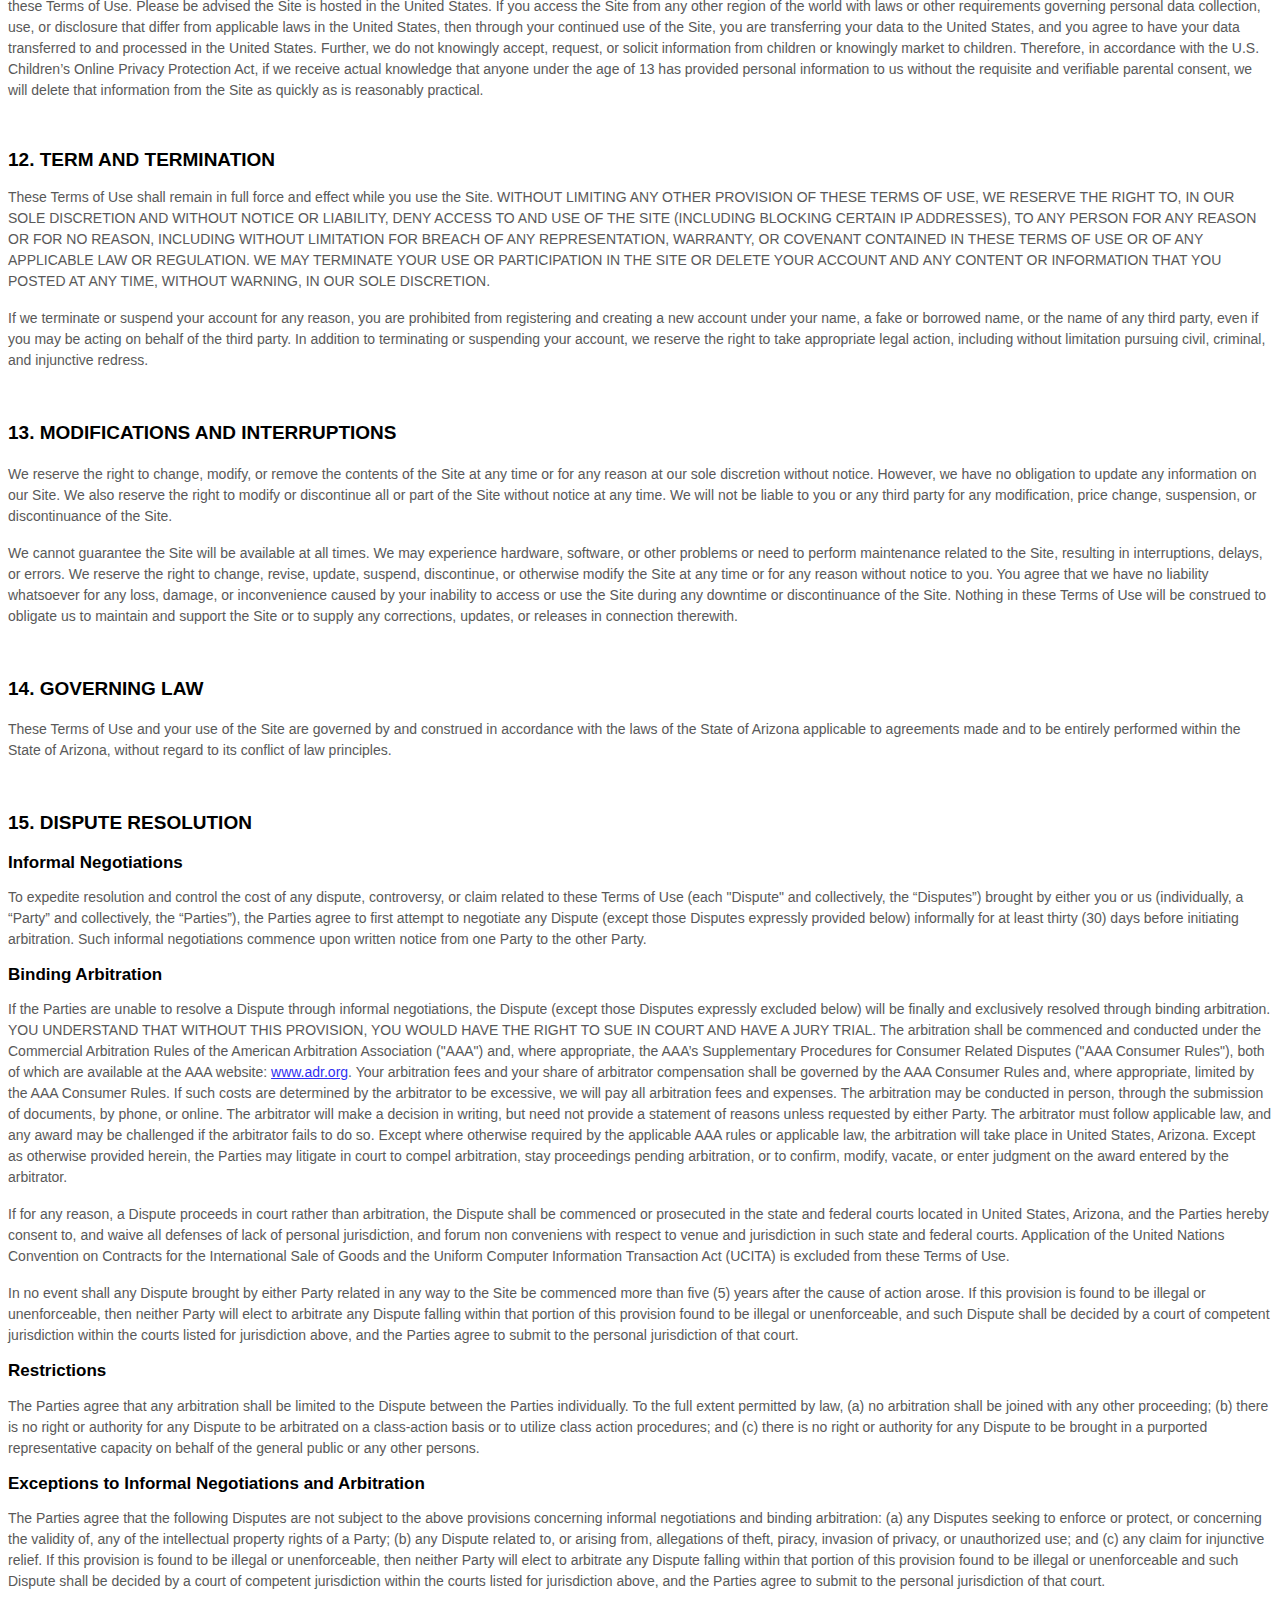
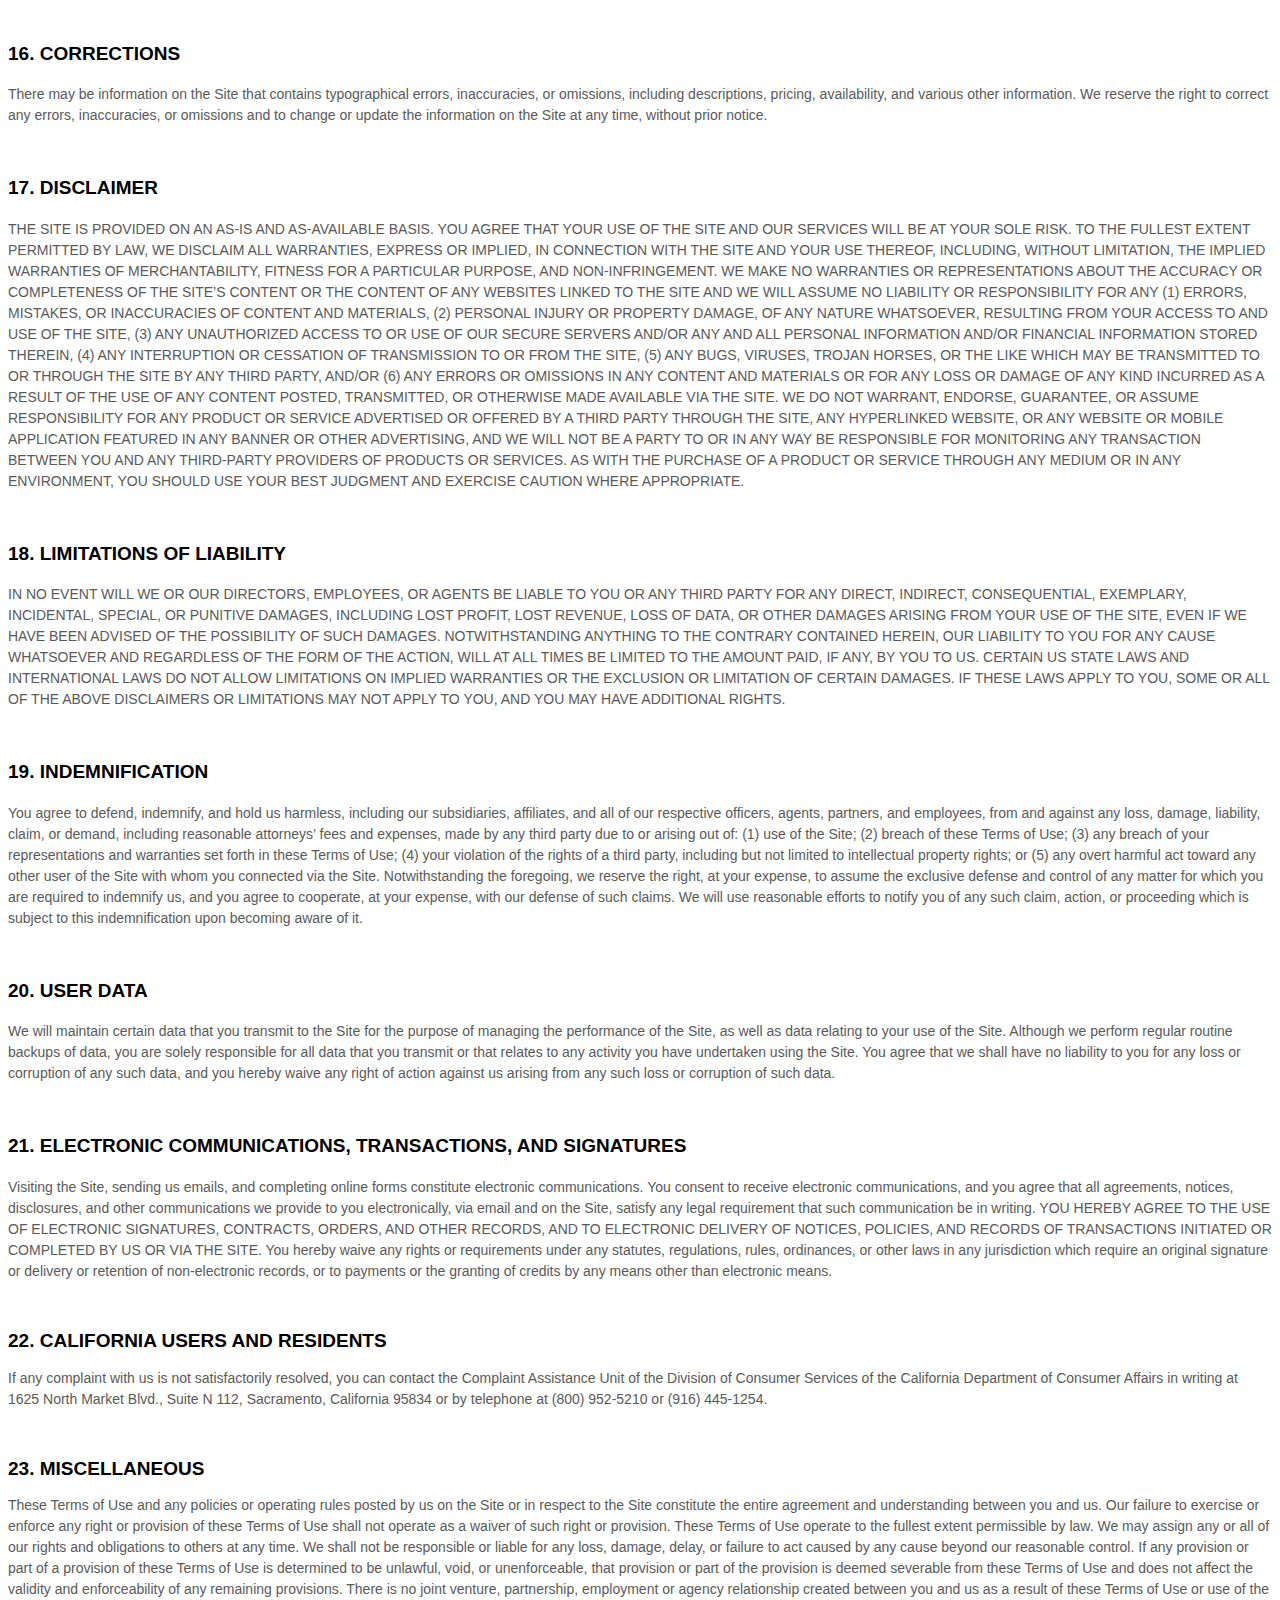
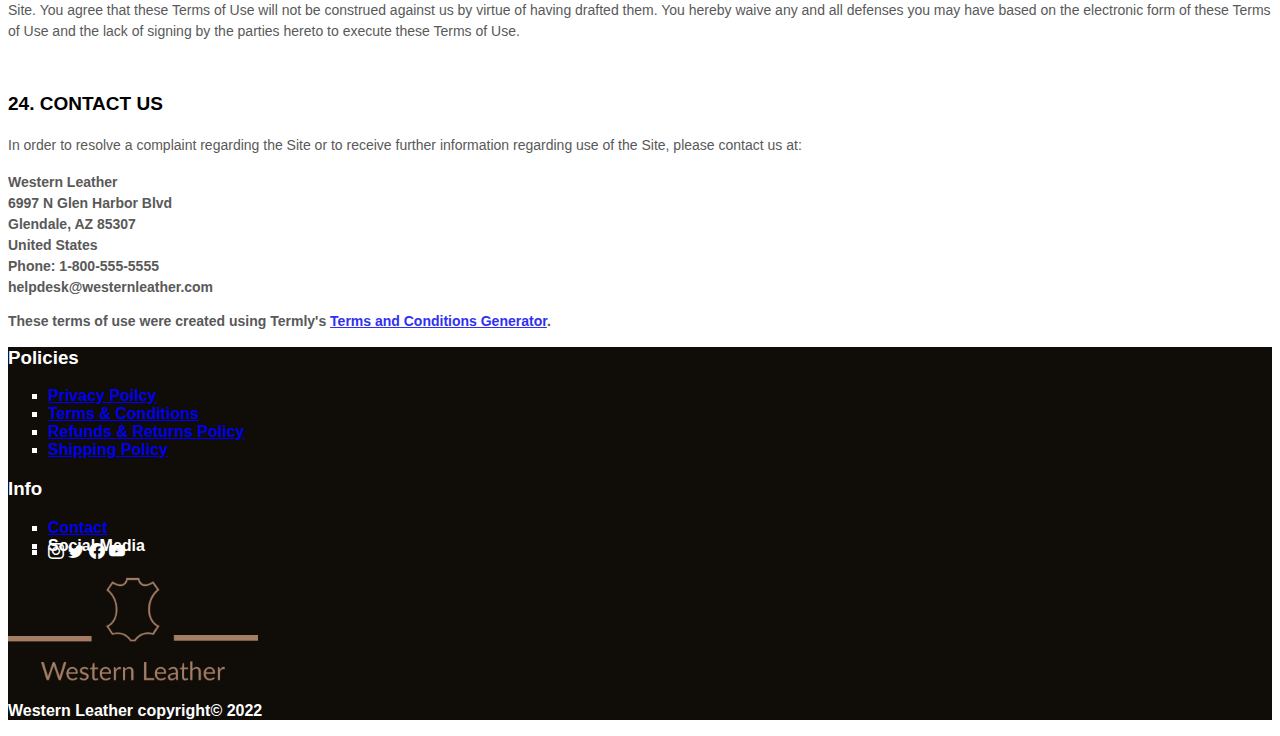
<file: terms&conditions.html>
<!DOCTYPE html>
<html lang="en">
<head>
    <meta charset="UTF-8">
    <meta http-equiv="X-UA-Compatible" content="IE=edge">
    <meta name="viewport" content="width=device-width, initial-scale=1.0">
    <title>Terms & Conditions</title>

    <!--Fav Icon-->
    <link rel="shortcut icon" href="assets/Media/fav-icon.png">

    <!--Bootstrap-->
    <link href="https://cdn.jsdelivr.net/npm/bootstrap@5.1.3/dist/css/bootstrap.min.css" rel="stylesheet" integrity="sha384-1BmE4kWBq78iYhFldvKuhfTAU6auU8tT94WrHftjDbrCEXSU1oBoqyl2QvZ6jIW3" crossorigin="anonymous">

    <!--Boostrap Icons-->
    <link rel="stylesheet" href="https://cdn.jsdelivr.net/npm/bootstrap-icons@1.3.0/font/bootstrap-icons.css">

    <!--Custom CSS-->
    <link rel="stylesheet" href="assets/CSS/style.css">
</head>
<body>
    <!--Navbar-->
    <div class="container-fluid d-flex justify-content-center">
      <a class="navbar-brand" href="index.html"><img src="assets/Media/Western-Leather-Logo.png" alt="logo" width="250" class="img-fluid"></a>
    </div>
    <nav class="navbar navbar-expand-sm">
      <div class="container-fluid">
        <button class="navbar-toggler" type="button" data-bs-toggle="collapse" data-bs-target="#navbarSupportedContent" aria-controls="navbarSupportedContent" aria-expanded="false" aria-label="Toggle navigation">
          <i class="bi bi-list navbar-toggler-icon"></i>
        </button>
        <div class="collapse navbar-collapse" id="navbarSupportedContent">
          <ul class="navbar-nav m-sm-auto mb-2 mb-lg-0">
            <li class="nav-item m-3">
              <a class="nav-link" href="contact.html">Contact</a>
            </li>
            <li class="nav-item m-3">
              <a class="nav-link" href="products.html">Products</a>
            </li>
            <li class="nav-item m-3">
              <a href="" class="nav-link" data-bs-toggle="modal" data-bs-target="#exampleModal"><i class="bi bi-person-fill nav-profile"></i></a>
            </li>
            <li class="nav-item m-3">
              <a href="" class="nav-link position-relative">
                <i class="bi bi-cart-fill nav-profile">
                </i>
              </a>
            </li>
          </ul>    
        </div>

        <!-- Modal -->
        <div class="modal fade" id="exampleModal" tabindex="-1" aria-labelledby="exampleModalLabel" aria-hidden="true">
          <div class="modal-dialog modal-lg">
            <div class="modal-content">
          <div class="modal-header">
          <h5 class="modal-title" id="exampleModalLabel">Log In</h5>
          <button type="button" class="btn-close" data-bs-dismiss="modal" aria-label="Close"></button>
        </div>
        <div class="modal-body">
          <form>
            <div class="mb-3">
              <label for="exampleInputEmail1" class="form-label">Email address</label>
              <input type="email" class="form-control" id="exampleInputEmail1" aria-describedby="emailHelp">
              <div id="emailHelp" class="form-text">We'll never share your email with anyone else.</div>
            </div>
            <div class="mb-3">
              <label for="exampleInputPassword1" class="form-label">Password</label>
              <input type="password" class="form-control" id="exampleInputPassword1">
            </div>
            <div class="mb-3 form-check">
              <input type="checkbox" class="form-check-input" id="exampleCheck1">
              <label class="form-check-label" for="exampleCheck1">Remember Me</label>
            </div>
            <a href="create-account.html">Create Account</a>
          </form>
        </div>
        <div class="modal-footer">
          <button type="button" class="btn btn-secondary" data-bs-dismiss="modal">Close</button>
          <button type="button" class="btn btn-primary modal-button">Log In</button>
        </div>
    </div>
  </div>
</div>
      </div>
    </nav>
    
    <!--Terms & Conditions-->
    <section>
        <style>
            [data-custom-class='body'], [data-custom-class='body'] * {
                    background: transparent !important;
                  }
          [data-custom-class='title'], [data-custom-class='title'] * {
                    font-family: Arial !important;
          font-size: 26px !important;
          color: #000000 !important;
                  }
          [data-custom-class='subtitle'], [data-custom-class='subtitle'] * {
                    font-family: Arial !important;
          color: #595959 !important;
          font-size: 14px !important;
                  }
          [data-custom-class='heading_1'], [data-custom-class='heading_1'] * {
                    font-family: Arial !important;
          font-size: 19px !important;
          color: #000000 !important;
                  }
          [data-custom-class='heading_2'], [data-custom-class='heading_2'] * {
                    font-family: Arial !important;
          font-size: 17px !important;
          color: #000000 !important;
                  }
          [data-custom-class='body_text'], [data-custom-class='body_text'] * {
                    color: #595959 !important;
          font-size: 14px !important;
          font-family: Arial !important;
                  }
          [data-custom-class='link'], [data-custom-class='link'] * {
                    color: #3030F1 !important;
          font-size: 14px !important;
          font-family: Arial !important;
          word-break: break-word !important;
                  }
          </style>
          
                <div data-custom-class="body">
                <div align="center" style="text-align: left; line-height: 1;"><div align="center" class="MsoNormal" style="text-align: left; line-height: 150%;"><div align="center" class="MsoNormal" style="text-align:center;line-height:150%;"><a name="_2cipo4yr3w5d"></a><div align="center" class="MsoNormal" style="line-height: 22.5px;"><div align="center" class="MsoNormal" style="line-height: 150%;"><a name="_gm5sejt4p02f"></a><div align="center" class="MsoNormal" data-custom-class="title" style="text-align: left; line-height: 1.5;"><strong><span style="line-height: 22.5px; font-size: 26px;"><bdt class="block-component"></bdt><bdt class="question">TERMS AND CONDITIONS</bdt><bdt class="statement-end-if-in-editor"></bdt></span></strong></div><div align="center" class="MsoNormal" style="line-height: 22.5px; text-align: left;"><a name="_7m5b3xg56u7y"></a></div><div align="center" class="MsoNormal" data-custom-class="subtitle" style="text-align: left; line-height: 22.5px;"><br></div><div align="center" class="MsoNormal" data-custom-class="subtitle" style="text-align: left; line-height: 1.5;"><span style="color: rgb(89, 89, 89); font-size: 14.6667px; text-align: justify;"><strong>Last updated <bdt class="block-container question question-in-editor" data-id="e2088df5-25ea-aec9-83d4-6284f5a7e043" data-type="question">February 26, 2022</bdt></strong></span></div></div></div><div align="center" class="MsoNormal" style="line-height: 17.25px; text-align: left;"><br></div><div align="center" class="MsoNormal" style="line-height: 17.25px; text-align: left;"><br></div><div align="center" class="MsoNormal" style="line-height: 17.25px; text-align: left;"><br></div><div style="line-height: 1.5; text-align: left;"><span style="font-size: 15px;"><span style="color: rgb(127, 127, 127);"><span style="color: rgb(0, 0, 0);"><strong><span data-custom-class="heading_1">TABLE OF CONTENTS</span></strong></span></span></span></div><div style="line-height: 1.5; text-align: left;"><br></div><div style="line-height: 1.5; text-align: left;"><span style="font-size: 15px;"><a data-custom-class="link" href="#agreement"><span style="color: rgb(89, 89, 89);">1. AGREEMENT TO TERMS</span></a></span></div><div style="line-height: 1.5; text-align: left;"><span style="font-size: 15px;"><a data-custom-class="link" href="#ip"><span style="color: rgb(89, 89, 89);">2. INTELLECTUAL PROPERTY RIGHTS</span></a></span></div><div style="line-height: 1.5; text-align: left;"><span style="font-size: 15px;"><span style="color: rgb(89, 89, 89);"><a data-custom-class="link" href="#userreps">3. USER REPRESENTATIONS</a></span></span></div><div style="line-height: 1.5; text-align: left;"><span style="font-size: 15px;"><a data-custom-class="link" href="#userreg"><span style="color: rgb(89, 89, 89);"><bdt data-type="conditional-block"><bdt class="block-component" data-record-question-key="user_account_option" data-type="statement"><span style="font-size: 15px;"></span></bdt></bdt>4. USER REGISTRATION</span></a></span><bdt class="statement-end-if-in-editor" data-type="close"><span style="font-size: 15px;"></span></bdt></div><div style="line-height: 1.5; text-align: left;"><span style="font-size: 15px;"><a data-custom-class="link" href="#prohibited"><span style="color: rgb(89, 89, 89);">5. PROHIBITED ACTIVITIES</span></a></span></div><div style="line-height: 1.5; text-align: left;"><span style="font-size: 15px;"><a data-custom-class="link" href="#ugc"><span style="color: rgb(89, 89, 89);">6. USER GENERATED CONTRIBUTIONS</span></a></span></div><div style="line-height: 1.5; text-align: left;"><span style="font-size: 15px;"><span style="color: rgb(89, 89, 89);"><a data-custom-class="link" href="#license">7. CONTRIBUTION LICENSE</a></span></span></div><div style="line-height: 1.5; text-align: left;"><span style="font-size: 15px;"><a data-custom-class="link" href="#reviews"><span style="color: rgb(89, 89, 89);"><bdt class="block-container if" data-type="if" id="a378120a-96b1-6fa3-279f-63d5b96341d3"><bdt data-type="conditional-block"><bdt class="block-component" data-record-question-key="review_option" data-type="statement"><span style="font-size: 15px;"></span></bdt></bdt></bdt>8. GUIDELINES FOR REVIEWS<bdt class="statement-end-if-in-editor" data-type="close"><span style="font-size: 15px;"></span></bdt></span></a></span></div><div style="line-height: 1.5; text-align: left;"><span style="font-size: 15px;"><a data-custom-class="link" href="#mobile"><span style="color: rgb(89, 89, 89);"><bdt class="block-container if" data-type="if" id="c954892f-02b9-c743-d1e8-faf0d59a4b70"><bdt data-type="conditional-block"><bdt class="block-component" data-record-question-key="mobile_app_option" data-type="statement"><span style="font-size: 15px;"></span></bdt></span></a></span></div><div align="center" style="text-align: left;"><span style="font-size: 15px;"><bdt class="block-component"></span></bdt></span></a></span></span></div><div style="line-height: 1.5; text-align: left;"><span style="font-size: 15px;"><span style="color: rgb(89, 89, 89);"><a data-custom-class="link" href="#submissions">9. SUBMISSIONS</a></span></span></div><div align="center" style="text-align: left;"><span style="font-size: 15px;"><bdt class="block-component"></span></bdt></span></a></span></div><div style="line-height: 1.5; text-align: left;"><span style="font-size: 15px;"><a data-custom-class="link" href="#advertisers"><span style="color: rgb(89, 89, 89);"><bdt class="block-container if" data-type="if" id="14038561-dad7-be9d-370f-f8aa487b2570"><bdt data-type="conditional-block"><bdt class="block-component" data-record-question-key="advertiser_option" data-type="statement"><span style="font-size: 15px;"></span></bdt></span></a></span></div><div style="line-height: 1.5; text-align: left;"><span style="font-size: 15px;"><span style="color: rgb(89, 89, 89);"><a data-custom-class="link" href="#sitemanage">10. SITE MANAGEMENT</a></span></span></div><div style="line-height: 1.5; text-align: left;"><span style="font-size: 15px;"><a data-custom-class="link" href="#privacypolicy1"><span style="color: rgb(89, 89, 89);"><bdt class="block-container if" data-type="if" id="bdd90fa9-e664-7d0b-c352-2b8e77dd3bb4"><bdt data-type="conditional-block"><bdt class="block-component" data-record-question-key="privacy_policy_option" data-type="statement"><span style="font-size: 15px;"></span></bdt></bdt></bdt>11. PRIVACY POLICY</span></a><a data-custom-class="link" href="#advertisers"></a><a data-custom-class="link" href="#agreement"><span style="color: rgb(89, 89, 89);"><bdt class="statement-end-if-in-editor" data-type="close"><span style="font-size: 15px;"><bdt class="block-container if" data-type="if" id="87a7471d-cf82-1032-fdf8-601d37d7b017"><bdt data-type="conditional-block"><bdt class="block-component" data-record-question-key="privacy_policy_followup" data-type="statement" style="font-size: 14.6667px;"><span style="font-size: 15px;"></span></bdt></span></a><a data-custom-class="link" href="#privacypolicy"></a></span></div><div style="line-height: 1.5; text-align: left;"><span style="font-size: 15px;"><a data-custom-class="link" href="#dmca"><span style="color: rgb(89, 89, 89);"><bdt class="block-component"><bdt class="block-component"></bdt></bdt></span></a></span><span style="font-size: 15px;"><a data-custom-class="link" href="#dmca"><span style="color: rgb(89, 89, 89);"><bdt class="block-component"><bdt class="block-container if" data-type="if"><bdt class="statement-end-if-in-editor" data-type="close"><span style="font-size: 15px;"></span></bdt></bdt></span></bdt></bdt></span></a></span></div><div style="line-height: 1.5; text-align: left;"><span style="font-size: 15px;"><a data-custom-class="link" href="#copyright1"><span style="color: rgb(89, 89, 89);"><bdt class="block-component"><bdt class="block-component"></bdt></bdt></span></a></span><bdt class="block-container if" data-type="if"><bdt class="statement-end-if-in-editor" data-type="close"><span style="font-size: 15px;"><bdt class="block-component"></span></bdt></bdt><bdt class="block-component"></bdt></div><div style="line-height: 1.5; text-align: left;"><span style="font-size: 15px;"><a data-custom-class="link" href="#terms"></a><a data-custom-class="link" href="#terms"><span style="color: rgb(89, 89, 89);">12. TERM AND TERMINATION</span></a></span></div><div style="line-height: 1.5; text-align: left;"><span style="font-size: 15px;"><a data-custom-class="link" href="#modifications"><span style="color: rgb(89, 89, 89);">13. MODIFICATIONS AND INTERRUPTIONS</span></a></span></div><div style="line-height: 1.5; text-align: left;"><span style="font-size: 15px;"><a data-custom-class="link" href="#law"><span style="color: rgb(89, 89, 89);">14. GOVERNING LAW</span></a></span></div><div style="line-height: 1.5; text-align: left;"><span style="font-size: 15px;"><a data-custom-class="link" href="#disputes"><span style="color: rgb(89, 89, 89);">15. DISPUTE RESOLUTION</span></a></span></div><div style="line-height: 1.5; text-align: left;"><span style="font-size: 15px;"><span style="color: rgb(89, 89, 89);"><a data-custom-class="link" href="#corrections">16. CORRECTIONS</a></span></span></div><div style="line-height: 1.5; text-align: left;"><span style="font-size: 15px;"><a data-custom-class="link" href="#disclaimer"><span style="color: rgb(89, 89, 89);">17. DISCLAIMER</span></a></span></div><div style="line-height: 1.5; text-align: left;"><span style="font-size: 15px;"><a data-custom-class="link" href="#liability"><span style="color: rgb(89, 89, 89);">18. LIMITATIONS OF LIABILITY</span></a></span></div><div style="line-height: 1.5; text-align: left;"><span style="font-size: 15px;"><span style="color: rgb(89, 89, 89);"><a data-custom-class="link" href="#indemnification">19. INDEMNIFICATION</a></span></span></div><div style="line-height: 1.5; text-align: left;"><span style="font-size: 15px;"><a data-custom-class="link" href="#userdata"><span style="color: rgb(89, 89, 89);">20. USER DATA</span></a></span></div><div style="line-height: 1.5; text-align: left;"><span style="font-size: 15px;"><a data-custom-class="link" href="#electronic"><span style="color: rgb(89, 89, 89);">21. ELECTRONIC COMMUNICATIONS, TRANSACTIONS, AND SIGNATURES</span></a></span></div><div class="MsoNormal" style="line-height: 1.5; text-align: left;"><span style="font-size:11.0pt;line-height:115%;font-family:Arial;
          Calibri;color:#595959;mso-themecolor:text1;mso-themetint:166;"><bdt class="block-component"></bdt></span><span style="font-size: 15px;"><span style="color: rgb(89, 89, 89);"><a data-custom-class="link" href="#california">22. CALIFORNIA USERS AND RESIDENTS</a><a data-custom-class="link" href="#agreement"><span style="color: rgb(89, 89, 89);"><bdt class="statement-end-if-in-editor" data-type="close"><span style="font-size: 15px;"></span></bdt></span></a></span></span></div><div style="line-height: 1.5; text-align: left;"><span style="font-size: 15px;"><a data-custom-class="link" href="#misc"><span style="color: rgb(89, 89, 89);">23. MISCELLANEOUS</span></a></span></div><div style="line-height: 1.5; text-align: left;"><span style="font-size: 15px;"><span style="color: rgb(89, 89, 89);"><a data-custom-class="link" href="#contact">24. CONTACT US</a></span></span></div><div style="line-height: 1.5; text-align: left;"><br></div><div style="line-height: 1.5; text-align: left;"><br></div></div><div class="MsoNormal" data-custom-class="heading_1" id="agreement" style="line-height: 115%;"><a name="_a7mwfgcrtsqn"></a><strong><span style="line-height: 115%; font-family: Arial; font-size: 19px;">1. AGREEMENT TO TERMS</span></strong></div></div><div align="center" class="MsoNormal" style="text-align: left; line-height: 1;"><br></div><div align="center" class="MsoNormal" style="text-align: left; line-height: 150%;"><div class="MsoNormal" data-custom-class="body_text" style="line-height: 1.5;"><span style="font-size:11.0pt;line-height:115%;
          Arial;mso-fareast-font-family:Calibri;color:#595959;mso-themecolor:text1;
          mso-themetint:166;">These Terms of Use constitute a legally binding agreement made between you, whether personally or on behalf of an entity (“you”) and <bdt class="block-container question question-in-editor" data-id="4ab94aa9-19d1-61e0-711e-42c7d186232b" data-type="question">Western Leather</bdt><bdt class="block-component"></bdt> ("<bdt class="block-component"></bdt><strong>Company</strong><bdt class="statement-end-if-in-editor"></bdt>," “<strong>we</strong>," “<strong>us</strong>," or “<strong>our</strong>”), concerning your access to and use of the <bdt class="block-container question question-in-editor" data-id="92c3b320-1d8b-c74c-db68-d12810736807" data-type="question"><a href="index.html" target="_blank" data-custom-class="link">http://www.westernleather.com</a></bdt> website as well as any other media form, media channel, mobile website or mobile application related, linked, or otherwise connected thereto (collectively, the “Site”).<span style="font-size:11.0pt;line-height:115%;
          Arial;mso-fareast-font-family:Calibri;color:#595959;mso-themecolor:text1;
          mso-themetint:166;"><span style="font-size:11.0pt;line-height:115%;
          Arial;mso-fareast-font-family:Calibri;color:#595959;mso-themecolor:text1;
          mso-themetint:166;"><bdt class="question"><bdt class="block-component"></bdt></bdt><span style="font-size:11.0pt;line-height:115%;
          Arial;mso-fareast-font-family:Calibri;color:#595959;mso-themecolor:text1;
          mso-themetint:166;"><bdt class="block-component"></bdt></span> We are registered in<bdt class="block-component"></bdt><bdt class="block-component"></bdt><bdt class="block-component"></bdt> <span style="font-size:11.0pt;line-height:115%;
          Arial;mso-fareast-font-family:Calibri;color:#595959;mso-themecolor:text1;
          mso-themetint:166;"><span style="font-size:11.0pt;line-height:115%;
          Arial;mso-fareast-font-family:Calibri;color:#595959;mso-themecolor:text1;
          mso-themetint:166;"><bdt class="question">Arizona</bdt>, <bdt class="question">United States</bdt></span></span><bdt class="statement-end-if-in-editor"></bdt><bdt class="block-component"></bdt></span></span></bdt></span></span> and have our registered office at <bdt class="question">6997 N Glen Harbor Blvd</bdt><bdt class="block-component"></bdt></span></span>, <bdt class="question">Glendale</bdt></span></span><span style="font-size: 15px;"><span data-custom-class="body_text"><span style="font-size: 15px;"><span data-custom-class="body_text"><span style="color: rgb(89, 89, 89);"><bdt class="block-component"></bdt><bdt class="block-component"></bdt>, <bdt class="question">AZ</bdt><bdt class="statement-end-if-in-editor"></bdt><bdt class="block-component"></bdt><bdt class="block-component"></bdt> <bdt class="question">85307</bdt><bdt class="statement-end-if-in-editor"></bdt></span></span></span></span></span><span style="font-size:11.0pt;line-height:115%;
          Arial;mso-fareast-font-family:Calibri;color:#595959;mso-themecolor:text1;
          mso-themetint:166;"><span style="font-size:11.0pt;line-height:115%;
          Arial;mso-fareast-font-family:Calibri;color:#595959;mso-themecolor:text1;
          mso-themetint:166;"><bdt class="statement-end-if-in-editor">.</bdt><bdt class="else-block"></bdt></bdt></span></bdt></span><bdt class="statement-end-if-in-editor"></bdt></span><bdt class="block-component"></bdt></span></span></span></span> You agree that by accessing the Site, you have read, understood, and agreed to be bound by all of these Terms of Use. IF YOU DO NOT AGREE WITH ALL OF THESE TERMS OF USE, THEN YOU ARE EXPRESSLY PROHIBITED FROM USING THE SITE AND YOU MUST DISCONTINUE USE IMMEDIATELY.</span></div></div><div align="center" class="MsoNormal" style="text-align: left; line-height: 1;"><br></div><div align="center" class="MsoNormal" style="text-align: left; line-height: 150%;"><div class="MsoNormal" data-custom-class="body_text" style="line-height: 1.5;"><span style="font-size:11.0pt;line-height:115%;
          Arial;mso-fareast-font-family:Calibri;color:#595959;mso-themecolor:text1;
          mso-themetint:166;">Supplemental terms and conditions or documents that may be posted on the Site from time to time are hereby expressly incorporated herein by reference. We reserve the right, in our sole discretion, to make changes or modifications to these Terms of Use <bdt class="block-component"></bdt>at any time and for any reason<bdt class="statement-end-if-in-editor"></bdt>. We will alert you about any changes by updating the “Last updated” date of these Terms of Use, and you waive any right to receive specific notice of each such change. Please ensure that you check the applicable Terms every time you use our Site so that you understand which Terms apply. You will be subject to, and will be deemed to have been made aware of and to have accepted, the changes in any revised Terms of Use by your continued use of the Site after the date such revised Terms of Use are posted.</span></div></div><div align="center" class="MsoNormal" style="text-align: left; line-height: 1;"><br></div><div align="center" class="MsoNormal" style="text-align: left; line-height: 150%;"><div class="MsoNormal" data-custom-class="body_text" style="line-height: 1.5;"><span style="font-size:11.0pt;line-height:115%;
          Arial;mso-fareast-font-family:Calibri;color:#595959;mso-themecolor:text1;
          mso-themetint:166;">The information provided on the Site is not intended for distribution to or use by any person or entity in any jurisdiction or country where such distribution or use would be contrary to law or regulation or which would subject us to any registration requirement within such jurisdiction or country. Accordingly, those persons who choose to access the Site from other locations do so on their own initiative and are solely responsible for compliance with local laws, if and to the extent local laws are applicable.</span></div><div class="MsoNormal" style="line-height: 1.5;"><span style="font-size:11.0pt;line-height:115%;
          Arial;mso-fareast-font-family:Calibri;color:#595959;mso-themecolor:text1;
          mso-themetint:166;"><span style="font-size:11.0pt;line-height:115%;
          Arial;mso-fareast-font-family:Calibri;color:#595959;mso-themecolor:text1;
          mso-themetint:166;"><bdt class="block-component"></bdt><bdt class="block-component"></bdt></span></span></div></div><div align="center" class="MsoNormal" style="text-align: left; line-height: 1;"><br></div><div align="center" class="MsoNormal" style="text-align: left; line-height: 150%;"><div class="MsoNormal" data-custom-class="body_text" style="line-height: 1.5;"><span style="font-size:11.0pt;line-height:115%;
          Arial;mso-fareast-font-family:Calibri;color:#595959;mso-themecolor:text1;
          mso-themetint:166;">The Site is not tailored to comply with industry-specific regulations (Health Insurance Portability and Accountability Act (HIPAA), Federal Information Security Management Act (FISMA), etc.), so if your interactions would be subjected to such laws, you may not use this Site. You may not use the Site in a way that would violate the Gramm-Leach-Bliley Act (GLBA).</span><span style="font-size:11.0pt;line-height:115%;
          Arial;mso-fareast-font-family:Calibri;color:#595959;mso-themecolor:text1;
          mso-themetint:166;"><bdt class="block-component"><span style="font-size:11.0pt;line-height:115%;
          Arial;mso-fareast-font-family:Calibri;color:#595959;mso-themecolor:text1;
          mso-themetint:166;"><bdt class="statement-end-if-in-editor"></bdt></span></bdt></span></span></div></div><div align="center" class="MsoNormal" style="text-align: left; line-height: 1;"><br></div><div align="center" class="MsoNormal" style="text-align: left; line-height: 150%;"><div class="MsoNormal" data-custom-class="body_text" style="line-height: 1.5;"><bdt data-type="conditional-block"><bdt class="block-component" data-record-question-key="user_o18_option" data-type="statement"><span style="font-size: 15px;"></bdt><bdt class="block-container if" data-type="if" id="a2595956-7028-dbe5-123e-d3d3a93ed076"><bdt data-type="conditional-block"><bdt data-type="body"><span style="color: rgb(89, 89, 89); font-size: 14.6667px;">The Site is intended for users who are at least 13 years of age. All users who are minors in the jurisdiction in which they reside (generally under the age of 18) must have the permission of, and be directly supervised by, their parent or guardian to use the Site. If you are a minor, you must have your parent or guardian read and agree to these Terms of Use prior to you using the Site.</span></bdt></bdt></bdt><bdt data-type="body"><span style="color: rgb(89, 89, 89); font-size: 14.6667px;"><bdt class="block-component"></span></bdt></div></div><div align="center" class="MsoNormal" style="text-align: left; line-height: 1.5;"><br></div><div align="center" class="MsoNormal" style="text-align: left; line-height: 150%;"><div class="MsoNormal" style="line-height: 1.5;"><br></div><div class="MsoNormal" data-custom-class="heading_1" id="ip" style="line-height: 1.5;"><a name="_4rd71iod99ud"></a><strong><span style="line-height: 115%; font-family: Arial; font-size: 19px;"><strong><span style="line-height: 115%; font-family: Arial; font-size: 19px;">2. </span></strong>INTELLECTUAL PROPERTY RIGHTS</span></strong></div></div><div align="center" class="MsoNormal" style="text-align: left; line-height: 1;"><br></div><div align="center" class="MsoNormal" style="text-align: left; line-height: 150%;"><div class="MsoNormal" data-custom-class="body_text" style="line-height: 1.5;"><span style="font-size:11.0pt;line-height:115%;
          Arial;mso-fareast-font-family:Calibri;color:#595959;mso-themecolor:text1;
          mso-themetint:166;">Unless otherwise indicated, the Site is our proprietary
          property and all source code, databases, functionality, software, website
          designs, audio, video, text, photographs, and graphics on the Site
          (collectively, the “Content”) and the trademarks, service marks, and logos
          contained therein (the “Marks”) are owned or controlled by us or licensed to
          us, and are protected by copyright and trademark laws and various other
          intellectual property rights and unfair competition laws of the United States, international copyright laws, and international conventions. The Content and the Marks are provided on the
          Site “AS IS” for your information and personal use only. Except as expressly provided in these Terms
          of Use, no part of the Site and no Content or Marks may be copied, reproduced,
          aggregated, republished, uploaded, posted, publicly displayed, encoded,
          translated, transmitted, distributed, sold, licensed, or otherwise exploited
          for any commercial purpose whatsoever, without our express prior written
          permission.</span></div></div><div align="center" class="MsoNormal" style="text-align: left; line-height: 1;"><br></div><div align="center" class="MsoNormal" style="text-align: left; line-height: 150%;"><div class="MsoNormal" data-custom-class="body_text" style="line-height: 1.5;"><span style="font-size:11.0pt;line-height:115%;
          Arial;mso-fareast-font-family:Calibri;color:#595959;mso-themecolor:text1;
          mso-themetint:166;">Provided that you are eligible to use the Site, you are
          granted a limited license to access and use the Site and to download or print a
          copy of any portion of the Content to which you have properly gained access
          solely for your personal, non-commercial use. We reserve all rights not
          expressly granted to you in and to the Site, the Content and the Marks.</span></div></div><div align="center" class="MsoNormal" style="text-align: left; line-height: 1.5;"><br></div><div align="center" class="MsoNormal" style="text-align: left; line-height: 150%;"><div class="MsoNormal" style="line-height: 1.5;"><br></div><div class="MsoNormal" data-custom-class="heading_1" id="userreps" style="line-height: 1.5;"><a name="_vhkegautf00d"></a><strong><span style="line-height: 115%; font-family: Arial; font-size: 19px;"><strong><span style="line-height: 115%; font-family: Arial; font-size: 19px;"><strong><span style="line-height: 115%; font-family: Arial; font-size: 19px;">3.</span></strong></span> </strong>USER REPRESENTATIONS</span></strong></div><div class="MsoNormal" style="line-height: 1;"><br></div></div><div align="center" class="MsoNormal" style="text-align: left; line-height: 150%;"><div class="MsoNormal" style="text-align:justify;text-justify:inter-ideograph;
          line-height:115%;"><div class="MsoNormal" data-custom-class="body_text" style="line-height: 1.5; text-align: left;"><span style="font-size: 11pt; line-height: 16.8667px; color: rgb(89, 89, 89);">By using the Site, you represent and warrant that: </span><bdt class="block-container if" data-type="if" id="d2d82ca8-275f-3f86-8149-8a5ef8054af6"><bdt data-type="conditional-block"><bdt class="block-component" data-record-question-key="user_account_option" data-type="statement"></bdt><bdt data-type="body"><span style="color: rgb(89, 89, 89); font-size: 11pt;">(</span><span style="color: rgb(89, 89, 89); font-size: 14.6667px;">1</span><span style="color: rgb(89, 89, 89); font-size: 11pt;">) all registration information you submit will be true, accurate, current, and complete; (</span><span style="color: rgb(89, 89, 89); font-size: 14.6667px;">2</span><span style="color: rgb(89, 89, 89); font-size: 11pt;">) you will maintain the accuracy of such information and promptly update such registration information as necessary<bdt class="block-container if" data-type="if" id="d2d82ca8-275f-3f86-8149-8a5ef8054af6"><bdt data-type="conditional-block"><bdt data-type="body"><span style="color: rgb(89, 89, 89); font-size: 11pt;">;</span></bdt></bdt><bdt class="statement-end-if-in-editor" data-type="close"></bdt> </bdt><span style="color: rgb(89, 89, 89); font-size: 11pt;">(</span><span style="color: rgb(89, 89, 89); font-size: 14.6667px;">3</span><span style="color: rgb(89, 89, 89); font-size: 11pt;">) you have the legal capacity and you agree to comply with these Terms of Use;</span><bdt class="block-container if" data-type="if" id="8d4c883b-bc2c-f0b4-da3e-6d0ee51aca13"><bdt data-type="conditional-block"><bdt class="block-component" data-record-question-key="user_u13_option" data-type="statement"></bdt> <bdt data-type="body"><span style="color: rgb(89, 89, 89); font-size: 11pt;">(</span><span style="color: rgb(89, 89, 89); font-size: 14.6667px;">4</span><span style="color: rgb(89, 89, 89); font-size: 11pt;">) you are not under the age of 13;</span></bdt></bdt><bdt class="statement-end-if-in-editor" data-type="close"></bdt></bdt></span></bdt></bdt></bdt><span style="color: rgb(89, 89, 89); font-size: 11pt;"> (</span><span style="color: rgb(89, 89, 89); font-size: 14.6667px;">5</span><span style="color: rgb(89, 89, 89); font-size: 11pt;">) you are not a minor in the jurisdiction in which you reside<bdt class="block-container if" data-type="if" id="76948fab-ec9e-266a-bb91-948929c050c9"><bdt data-type="conditional-block"><bdt class="block-component" data-record-question-key="user_o18_option" data-type="statement"></bdt><bdt data-type="body">, or if a minor, you have received parental permission to use the Site</bdt></bdt><bdt class="statement-end-if-in-editor" data-type="close"></bdt></bdt>; (</span><span style="color: rgb(89, 89, 89); font-size: 14.6667px;">6</span><span style="color: rgb(89, 89, 89); font-size: 11pt;">) you will not access the Site through automated or non-human means, whether through a bot, script, or otherwise; (</span><span style="color: rgb(89, 89, 89); font-size: 14.6667px;">7</span><span style="color: rgb(89, 89, 89); font-size: 11pt;">) you will not use the Site for any illegal or unauthorized purpose; and (</span><span style="color: rgb(89, 89, 89); font-size: 14.6667px;">8</span><span style="color: rgb(89, 89, 89); font-size: 11pt;">) your use of the Site will not violate any applicable law or regulation.</span><span style="color: rgb(89, 89, 89); font-size: 14.6667px;"></span></div></div><div class="MsoNormal" style="text-align: justify; line-height: 1;"><br></div><div class="MsoNormal" style="text-align:justify;text-justify:inter-ideograph;
          line-height:115%;"><div class="MsoNormal" data-custom-class="body_text" style="line-height: 1.5; text-align: left;"><span style="font-size: 11pt; line-height: 16.8667px; color: rgb(89, 89, 89);">If you provide any information that is untrue, inaccurate, not current, or incomplete, we have the right to suspend or terminate your account and refuse any and all current or future use of the Site (or any portion thereof).</span></div></div></div><div align="center" class="MsoNormal" style="text-align: left; line-height: 1.5;"><br></div><div align="center" class="MsoNormal" style="text-align: left; line-height: 150%;"><div class="MsoNormal" style="line-height: 1.5;"><br></div><div class="MsoNormal" style="line-height: 1;"><a name="_esuoutkhaf53"></a> <bdt data-type="conditional-block"><bdt class="block-component" data-record-question-key="user_account_option" data-type="statement"><span style="font-size: 15px;"></span></bdt> <bdt data-type="body"><div class="MsoNormal" data-custom-class="heading_1" id="userreg" style="line-height: 17.25px;"><strong><span style="line-height: 24.5333px; font-size: 19px;"><strong><span style="line-height: 115%; font-family: Arial; font-size: 19px;"><strong><span style="line-height: 115%; font-family: Arial; font-size: 19px;">4.</span></strong></span> </strong>USER REGISTRATION</span></strong></div></bdt></bdt></div><div class="MsoNormal" style="line-height: 1;"><bdt data-type="conditional-block"> <bdt data-type="body"> <div class="MsoNormal" data-custom-class="body_text" style="line-height: 1.5;"><span style="font-size: 11pt; line-height: 16.8667px; color: rgb(89, 89, 89);">You may be required to register with the Site. You agree to keep your password confidential and will be responsible for all use of your account and password. We reserve the right to remove, reclaim, or change a username you select if we determine, in our sole discretion, that such username is inappropriate, obscene, or otherwise objectionable.</span></div></bdt></bdt></div></div><div align="center" class="MsoNormal" style="text-align: left; line-height: 1.5;"><br></div><div align="center" class="MsoNormal" style="text-align: left; line-height: 1.5;"><br></div><div align="center" class="MsoNormal" style="text-align: left; line-height: 150%;"><div class="MsoNormal" style="line-height: 1.5;"><bdt class="statement-end-if-in-editor" data-type="close"><span style="font-size: 15px;"></span></bdt></div><div class="MsoNormal" style="line-height:115%;"><a name="_1voziltdxegg"></a><div class="MsoNormal" data-custom-class="heading_1" id="prohibited" style="line-height: 17.25px;"><strong><span style="line-height: 24.5333px; font-size: 19px;"><strong><span style="line-height: 115%; font-family: Arial; font-size: 19px;"><strong><span style="line-height: 115%; font-family: Arial; font-size: 19px;">5.</span></strong></span> </strong>PROHIBITED ACTIVITIES</span></strong></div></div><div class="MsoNormal" style="line-height: 1;"><br></div><div class="MsoNormal" style="line-height:115%;"><div class="MsoNormal" data-custom-class="body_text" style="line-height: 1.5;"><span style="font-size: 11pt; line-height: 16.8667px; color: rgb(89, 89, 89);">You may not access or use the Site for any purpose other than that for which we make the Site available. The Site may not be used in connection with any commercial endeavors except those that are specifically endorsed or approved by us.</span></div></div><div class="MsoNormal" style="line-height: 1;"><br></div><div class="MsoNormal" style="line-height:115%;"><div class="MsoNormal" style="text-align: justify; line-height: 17.25px;"><div class="MsoNormal" style="line-height: 17.25px;"><div class="MsoNormal" data-custom-class="body_text" style="line-height: 1.5; text-align: left;"><span style="font-size: 11pt; line-height: 16.8667px; color: rgb(89, 89, 89);">As a user of the Site, you agree not to:</span></div></div><ul><li class="MsoNormal" data-custom-class="body_text" style="line-height: 1.5; text-align: left;"><span style="font-size: 11pt; line-height: 16.8667px; color: rgb(89, 89, 89);"><span style="font-family: sans-serif; font-size: 15px; font-style: normal; font-variant-ligatures: normal; font-variant-caps: normal; font-weight: 400; letter-spacing: normal; orphans: 2; text-align: justify; text-indent: -29.4px; text-transform: none; white-space: normal; widows: 2; word-spacing: 0px; -webkit-text-stroke-width: 0px; background-color: rgb(255, 255, 255); text-decoration-style: initial; text-decoration-color: initial; color: rgb(89, 89, 89);">Systematically retrieve data or other content from the Site to create or compile, directly or indirectly, a collection, compilation, database, or directory without written permission from us.</span></span></li><li class="MsoNormal" data-custom-class="body_text" style="line-height: 1.5; text-align: left;"><span style="font-size: 15px;"><span style="line-height: 16.8667px; color: rgb(89, 89, 89);"><span style="font-family: sans-serif; font-style: normal; font-variant-ligatures: normal; font-variant-caps: normal; font-weight: 400; letter-spacing: normal; orphans: 2; text-align: justify; text-indent: -29.4px; text-transform: none; white-space: normal; widows: 2; word-spacing: 0px; -webkit-text-stroke-width: 0px; background-color: rgb(255, 255, 255); text-decoration-style: initial; text-decoration-color: initial; color: rgb(89, 89, 89);"><span style="line-height: 16.8667px; color: rgb(89, 89, 89);"><span style="font-family: sans-serif; font-style: normal; font-variant-ligatures: normal; font-variant-caps: normal; font-weight: 400; letter-spacing: normal; orphans: 2; text-align: justify; text-indent: -29.4px; text-transform: none; white-space: normal; widows: 2; word-spacing: 0px; -webkit-text-stroke-width: 0px; background-color: rgb(255, 255, 255); text-decoration-style: initial; text-decoration-color: initial; color: rgb(89, 89, 89);">Trick, defraud, or mislead us and other users, especially in any attempt to learn sensitive account information such as user passwords.</span></span></span></span></span></li><li class="MsoNormal" data-custom-class="body_text" style="line-height: 1.5; text-align: left;"><span style="font-size: 15px;"><span style="line-height: 16.8667px; color: rgb(89, 89, 89);"><span style="font-family: sans-serif; font-style: normal; font-variant-ligatures: normal; font-variant-caps: normal; font-weight: 400; letter-spacing: normal; orphans: 2; text-align: justify; text-indent: -29.4px; text-transform: none; white-space: normal; widows: 2; word-spacing: 0px; -webkit-text-stroke-width: 0px; background-color: rgb(255, 255, 255); text-decoration-style: initial; text-decoration-color: initial; color: rgb(89, 89, 89);"><span style="line-height: 16.8667px; color: rgb(89, 89, 89);"><span style="font-family: sans-serif; font-style: normal; font-variant-ligatures: normal; font-variant-caps: normal; font-weight: 400; letter-spacing: normal; orphans: 2; text-align: justify; text-indent: -29.4px; text-transform: none; white-space: normal; widows: 2; word-spacing: 0px; -webkit-text-stroke-width: 0px; background-color: rgb(255, 255, 255); text-decoration-style: initial; text-decoration-color: initial; color: rgb(89, 89, 89);">Circumvent, disable, or otherwise interfere with security-related features of the Site, including features that prevent or restrict the use or copying of any Content or enforce limitations on the use of the Site and/or the Content contained therein.</span></span></span></span></span></li><li class="MsoNormal" data-custom-class="body_text" style="line-height: 1.5; text-align: left;"><span style="font-size: 15px;"><span style="line-height: 16.8667px; color: rgb(89, 89, 89);"><span style="font-family: sans-serif; font-style: normal; font-variant-ligatures: normal; font-variant-caps: normal; font-weight: 400; letter-spacing: normal; orphans: 2; text-align: justify; text-indent: -29.4px; text-transform: none; white-space: normal; widows: 2; word-spacing: 0px; -webkit-text-stroke-width: 0px; background-color: rgb(255, 255, 255); text-decoration-style: initial; text-decoration-color: initial; color: rgb(89, 89, 89);"><span style="line-height: 16.8667px; color: rgb(89, 89, 89);"><span style="font-family: sans-serif; font-style: normal; font-variant-ligatures: normal; font-variant-caps: normal; font-weight: 400; letter-spacing: normal; orphans: 2; text-align: justify; text-indent: -29.4px; text-transform: none; white-space: normal; widows: 2; word-spacing: 0px; -webkit-text-stroke-width: 0px; background-color: rgb(255, 255, 255); text-decoration-style: initial; text-decoration-color: initial; color: rgb(89, 89, 89);">Disparage, tarnish, or otherwise harm, in our opinion, us and/or the Site.</span></span></span></span></span></li><li class="MsoNormal" data-custom-class="body_text" style="line-height: 1.5; text-align: left;"><span style="font-size: 15px;"><span style="line-height: 16.8667px; color: rgb(89, 89, 89);"><span style="font-family: sans-serif; font-style: normal; font-variant-ligatures: normal; font-variant-caps: normal; font-weight: 400; letter-spacing: normal; orphans: 2; text-align: justify; text-indent: -29.4px; text-transform: none; white-space: normal; widows: 2; word-spacing: 0px; -webkit-text-stroke-width: 0px; background-color: rgb(255, 255, 255); text-decoration-style: initial; text-decoration-color: initial; color: rgb(89, 89, 89);"><span style="line-height: 16.8667px; color: rgb(89, 89, 89);"><span style="font-family: sans-serif; font-style: normal; font-variant-ligatures: normal; font-variant-caps: normal; font-weight: 400; letter-spacing: normal; orphans: 2; text-align: justify; text-indent: -29.4px; text-transform: none; white-space: normal; widows: 2; word-spacing: 0px; -webkit-text-stroke-width: 0px; background-color: rgb(255, 255, 255); text-decoration-style: initial; text-decoration-color: initial; color: rgb(89, 89, 89);">Use any information obtained from the Site in order to harass, abuse, or harm another person.</span></span></span></span></span></li><li class="MsoNormal" data-custom-class="body_text" style="line-height: 1.5; text-align: left;"><span style="font-size: 15px;"><span style="line-height: 16.8667px; color: rgb(89, 89, 89);"><span style="font-family: sans-serif; font-style: normal; font-variant-ligatures: normal; font-variant-caps: normal; font-weight: 400; letter-spacing: normal; orphans: 2; text-align: justify; text-indent: -29.4px; text-transform: none; white-space: normal; widows: 2; word-spacing: 0px; -webkit-text-stroke-width: 0px; background-color: rgb(255, 255, 255); text-decoration-style: initial; text-decoration-color: initial; color: rgb(89, 89, 89);"><span style="line-height: 16.8667px; color: rgb(89, 89, 89);"><span style="font-family: sans-serif; font-style: normal; font-variant-ligatures: normal; font-variant-caps: normal; font-weight: 400; letter-spacing: normal; orphans: 2; text-align: justify; text-indent: -29.4px; text-transform: none; white-space: normal; widows: 2; word-spacing: 0px; -webkit-text-stroke-width: 0px; background-color: rgb(255, 255, 255); text-decoration-style: initial; text-decoration-color: initial; color: rgb(89, 89, 89);">Make improper use of our support services or submit false reports of abuse or misconduct.</span></span></span></span></span></li><li class="MsoNormal" data-custom-class="body_text" style="line-height: 1.5; text-align: left;"><span style="font-size: 15px;"><span style="line-height: 16.8667px; color: rgb(89, 89, 89);"><span style="font-family: sans-serif; font-style: normal; font-variant-ligatures: normal; font-variant-caps: normal; font-weight: 400; letter-spacing: normal; orphans: 2; text-align: justify; text-indent: -29.4px; text-transform: none; white-space: normal; widows: 2; word-spacing: 0px; -webkit-text-stroke-width: 0px; background-color: rgb(255, 255, 255); text-decoration-style: initial; text-decoration-color: initial; color: rgb(89, 89, 89);"><span style="line-height: 16.8667px; color: rgb(89, 89, 89);"><span style="font-family: sans-serif; font-style: normal; font-variant-ligatures: normal; font-variant-caps: normal; font-weight: 400; letter-spacing: normal; orphans: 2; text-align: justify; text-indent: -29.4px; text-transform: none; white-space: normal; widows: 2; word-spacing: 0px; -webkit-text-stroke-width: 0px; background-color: rgb(255, 255, 255); text-decoration-style: initial; text-decoration-color: initial; color: rgb(89, 89, 89);">Use the Site in a manner inconsistent with any applicable laws or regulations.</span></span></span></span></span></li><li class="MsoNormal" data-custom-class="body_text" style="line-height: 1.5; text-align: left;"><span style="font-size: 15px;"><span style="line-height: 16.8667px; color: rgb(89, 89, 89);"><span style="font-family: sans-serif; font-style: normal; font-variant-ligatures: normal; font-variant-caps: normal; font-weight: 400; letter-spacing: normal; orphans: 2; text-align: justify; text-indent: -29.4px; text-transform: none; white-space: normal; widows: 2; word-spacing: 0px; -webkit-text-stroke-width: 0px; background-color: rgb(255, 255, 255); text-decoration-style: initial; text-decoration-color: initial; color: rgb(89, 89, 89);"><span style="line-height: 16.8667px; color: rgb(89, 89, 89);"><span style="font-family: sans-serif; font-style: normal; font-variant-ligatures: normal; font-variant-caps: normal; font-weight: 400; letter-spacing: normal; orphans: 2; text-align: justify; text-indent: -29.4px; text-transform: none; white-space: normal; widows: 2; word-spacing: 0px; -webkit-text-stroke-width: 0px; background-color: rgb(255, 255, 255); text-decoration-style: initial; text-decoration-color: initial; color: rgb(89, 89, 89);">Engage in unauthorized framing of or linking to the Site.</span></span></span></span></span></li><li class="MsoNormal" data-custom-class="body_text" style="line-height: 1.5; text-align: left;"><span style="font-size: 15px;"><span style="line-height: 16.8667px; color: rgb(89, 89, 89);"><span style="font-family: sans-serif; font-style: normal; font-variant-ligatures: normal; font-variant-caps: normal; font-weight: 400; letter-spacing: normal; orphans: 2; text-align: justify; text-indent: -29.4px; text-transform: none; white-space: normal; widows: 2; word-spacing: 0px; -webkit-text-stroke-width: 0px; background-color: rgb(255, 255, 255); text-decoration-style: initial; text-decoration-color: initial; color: rgb(89, 89, 89);"><span style="line-height: 16.8667px; color: rgb(89, 89, 89);"><span style="font-family: sans-serif; font-style: normal; font-variant-ligatures: normal; font-variant-caps: normal; font-weight: 400; letter-spacing: normal; orphans: 2; text-align: justify; text-indent: -29.4px; text-transform: none; white-space: normal; widows: 2; word-spacing: 0px; -webkit-text-stroke-width: 0px; background-color: rgb(255, 255, 255); text-decoration-style: initial; text-decoration-color: initial; color: rgb(89, 89, 89);">Upload or transmit (or attempt to upload or to transmit) viruses, Trojan horses, or other material, including excessive use of capital letters and spamming (continuous posting of repetitive text), that interferes with any party’s uninterrupted use and enjoyment of the Site or modifies, impairs, disrupts, alters, or interferes with the use, features, functions, operation, or maintenance of the Site.</span></span></span></span></span></li><li class="MsoNormal" data-custom-class="body_text" style="line-height: 1.5; text-align: left;"><span style="font-size: 15px;"><span style="line-height: 16.8667px; color: rgb(89, 89, 89);"><span style="font-family: sans-serif; font-style: normal; font-variant-ligatures: normal; font-variant-caps: normal; font-weight: 400; letter-spacing: normal; orphans: 2; text-align: justify; text-indent: -29.4px; text-transform: none; white-space: normal; widows: 2; word-spacing: 0px; -webkit-text-stroke-width: 0px; background-color: rgb(255, 255, 255); text-decoration-style: initial; text-decoration-color: initial; color: rgb(89, 89, 89);"><span style="line-height: 16.8667px; color: rgb(89, 89, 89);"><span style="font-family: sans-serif; font-style: normal; font-variant-ligatures: normal; font-variant-caps: normal; font-weight: 400; letter-spacing: normal; orphans: 2; text-align: justify; text-indent: -29.4px; text-transform: none; white-space: normal; widows: 2; word-spacing: 0px; -webkit-text-stroke-width: 0px; background-color: rgb(255, 255, 255); text-decoration-style: initial; text-decoration-color: initial; color: rgb(89, 89, 89);">Engage in any automated use of the system, such as using scripts to send comments or messages, or using any data mining, robots, or similar data gathering and extraction tools.</span></span></span></span></span></li><li class="MsoNormal" data-custom-class="body_text" style="line-height: 1.5; text-align: left;"><span style="font-size: 15px;"><span style="line-height: 16.8667px; color: rgb(89, 89, 89);"><span style="font-family: sans-serif; font-style: normal; font-variant-ligatures: normal; font-variant-caps: normal; font-weight: 400; letter-spacing: normal; orphans: 2; text-align: justify; text-indent: -29.4px; text-transform: none; white-space: normal; widows: 2; word-spacing: 0px; -webkit-text-stroke-width: 0px; background-color: rgb(255, 255, 255); text-decoration-style: initial; text-decoration-color: initial; color: rgb(89, 89, 89);"><span style="line-height: 16.8667px; color: rgb(89, 89, 89);"><span style="font-family: sans-serif; font-style: normal; font-variant-ligatures: normal; font-variant-caps: normal; font-weight: 400; letter-spacing: normal; orphans: 2; text-align: justify; text-indent: -29.4px; text-transform: none; white-space: normal; widows: 2; word-spacing: 0px; -webkit-text-stroke-width: 0px; background-color: rgb(255, 255, 255); text-decoration-style: initial; text-decoration-color: initial; color: rgb(89, 89, 89);">Delete the copyright or other proprietary rights notice from any Content.</span></span></span></span></span></li><li class="MsoNormal" data-custom-class="body_text" style="line-height: 1.5; text-align: left;"><span style="font-size: 15px;"><span style="line-height: 16.8667px; color: rgb(89, 89, 89);"><span style="font-family: sans-serif; font-style: normal; font-variant-ligatures: normal; font-variant-caps: normal; font-weight: 400; letter-spacing: normal; orphans: 2; text-align: justify; text-indent: -29.4px; text-transform: none; white-space: normal; widows: 2; word-spacing: 0px; -webkit-text-stroke-width: 0px; background-color: rgb(255, 255, 255); text-decoration-style: initial; text-decoration-color: initial; color: rgb(89, 89, 89);"><span style="line-height: 16.8667px; color: rgb(89, 89, 89);"><span style="font-family: sans-serif; font-style: normal; font-variant-ligatures: normal; font-variant-caps: normal; font-weight: 400; letter-spacing: normal; orphans: 2; text-align: justify; text-indent: -29.4px; text-transform: none; white-space: normal; widows: 2; word-spacing: 0px; -webkit-text-stroke-width: 0px; background-color: rgb(255, 255, 255); text-decoration-style: initial; text-decoration-color: initial; color: rgb(89, 89, 89);">Attempt to impersonate another user or person or use the username of another user.</span></span></span></span></span></li><li class="MsoNormal" data-custom-class="body_text" style="line-height: 1.5; text-align: left;"><span style="font-size: 15px;"><span style="line-height: 16.8667px; color: rgb(89, 89, 89);"><span style="font-family: sans-serif; font-style: normal; font-variant-ligatures: normal; font-variant-caps: normal; font-weight: 400; letter-spacing: normal; orphans: 2; text-align: justify; text-indent: -29.4px; text-transform: none; white-space: normal; widows: 2; word-spacing: 0px; -webkit-text-stroke-width: 0px; background-color: rgb(255, 255, 255); text-decoration-style: initial; text-decoration-color: initial; color: rgb(89, 89, 89);"><span style="line-height: 16.8667px; color: rgb(89, 89, 89);"><span style="font-family: sans-serif; font-style: normal; font-variant-ligatures: normal; font-variant-caps: normal; font-weight: 400; letter-spacing: normal; orphans: 2; text-align: justify; text-indent: -29.4px; text-transform: none; white-space: normal; widows: 2; word-spacing: 0px; -webkit-text-stroke-width: 0px; background-color: rgb(255, 255, 255); text-decoration-style: initial; text-decoration-color: initial; color: rgb(89, 89, 89);">Upload or transmit (or attempt to upload or to transmit) any material that acts as a passive or active information collection or transmission mechanism, including without limitation, clear graphics interchange formats (“gifs”), 1×1 pixels, web bugs, cookies, or other similar devices (sometimes referred to as “spyware” or “passive collection mechanisms” or “pcms”).</span></span></span></span></span></li><li class="MsoNormal" data-custom-class="body_text" style="line-height: 1.5; text-align: left;"><span style="font-size: 15px;"><span style="line-height: 16.8667px; color: rgb(89, 89, 89);"><span style="font-family: sans-serif; font-style: normal; font-variant-ligatures: normal; font-variant-caps: normal; font-weight: 400; letter-spacing: normal; orphans: 2; text-align: justify; text-indent: -29.4px; text-transform: none; white-space: normal; widows: 2; word-spacing: 0px; -webkit-text-stroke-width: 0px; background-color: rgb(255, 255, 255); text-decoration-style: initial; text-decoration-color: initial; color: rgb(89, 89, 89);"><span style="line-height: 16.8667px; color: rgb(89, 89, 89);"><span style="font-family: sans-serif; font-style: normal; font-variant-ligatures: normal; font-variant-caps: normal; font-weight: 400; letter-spacing: normal; orphans: 2; text-align: justify; text-indent: -29.4px; text-transform: none; white-space: normal; widows: 2; word-spacing: 0px; -webkit-text-stroke-width: 0px; background-color: rgb(255, 255, 255); text-decoration-style: initial; text-decoration-color: initial; color: rgb(89, 89, 89);">Interfere with, disrupt, or create an undue burden on the Site or the networks or services connected to the Site.</span></span></span></span></span></li><li class="MsoNormal" data-custom-class="body_text" style="line-height: 1.5; text-align: left;"><span style="font-size: 15px;"><span style="line-height: 16.8667px; color: rgb(89, 89, 89);"><span style="font-family: sans-serif; font-style: normal; font-variant-ligatures: normal; font-variant-caps: normal; font-weight: 400; letter-spacing: normal; orphans: 2; text-align: justify; text-indent: -29.4px; text-transform: none; white-space: normal; widows: 2; word-spacing: 0px; -webkit-text-stroke-width: 0px; background-color: rgb(255, 255, 255); text-decoration-style: initial; text-decoration-color: initial; color: rgb(89, 89, 89);"><span style="line-height: 16.8667px; color: rgb(89, 89, 89);"><span style="font-family: sans-serif; font-style: normal; font-variant-ligatures: normal; font-variant-caps: normal; font-weight: 400; letter-spacing: normal; orphans: 2; text-align: justify; text-indent: -29.4px; text-transform: none; white-space: normal; widows: 2; word-spacing: 0px; -webkit-text-stroke-width: 0px; background-color: rgb(255, 255, 255); text-decoration-style: initial; text-decoration-color: initial; color: rgb(89, 89, 89);">Harass, annoy, intimidate, or threaten any of our employees or agents engaged in providing any portion of the Site to you.</span></span></span></span></span></li><li class="MsoNormal" data-custom-class="body_text" style="line-height: 1.5; text-align: left;"><span style="font-size: 15px;"><span style="line-height: 16.8667px; color: rgb(89, 89, 89);"><span style="font-family: sans-serif; font-style: normal; font-variant-ligatures: normal; font-variant-caps: normal; font-weight: 400; letter-spacing: normal; orphans: 2; text-align: justify; text-indent: -29.4px; text-transform: none; white-space: normal; widows: 2; word-spacing: 0px; -webkit-text-stroke-width: 0px; background-color: rgb(255, 255, 255); text-decoration-style: initial; text-decoration-color: initial; color: rgb(89, 89, 89);"><span style="line-height: 16.8667px; color: rgb(89, 89, 89);"><span style="font-family: sans-serif; font-style: normal; font-variant-ligatures: normal; font-variant-caps: normal; font-weight: 400; letter-spacing: normal; orphans: 2; text-align: justify; text-indent: -29.4px; text-transform: none; white-space: normal; widows: 2; word-spacing: 0px; -webkit-text-stroke-width: 0px; background-color: rgb(255, 255, 255); text-decoration-style: initial; text-decoration-color: initial; color: rgb(89, 89, 89);">Attempt to bypass any measures of the Site designed to prevent or restrict access to the Site, or any portion of the Site.</span></span></span></span></span></li><li class="MsoNormal" data-custom-class="body_text" style="line-height: 1.5; text-align: left;"><span style="font-size: 15px;"><span style="line-height: 16.8667px; color: rgb(89, 89, 89);"><span style="font-family: sans-serif; font-style: normal; font-variant-ligatures: normal; font-variant-caps: normal; font-weight: 400; letter-spacing: normal; orphans: 2; text-align: justify; text-indent: -29.4px; text-transform: none; white-space: normal; widows: 2; word-spacing: 0px; -webkit-text-stroke-width: 0px; background-color: rgb(255, 255, 255); text-decoration-style: initial; text-decoration-color: initial; color: rgb(89, 89, 89);"><span style="line-height: 16.8667px; color: rgb(89, 89, 89);"><span style="font-family: sans-serif; font-style: normal; font-variant-ligatures: normal; font-variant-caps: normal; font-weight: 400; letter-spacing: normal; orphans: 2; text-align: justify; text-indent: -29.4px; text-transform: none; white-space: normal; widows: 2; word-spacing: 0px; -webkit-text-stroke-width: 0px; background-color: rgb(255, 255, 255); text-decoration-style: initial; text-decoration-color: initial; color: rgb(89, 89, 89);">Copy or adapt the Site’s software, including but not limited to Flash, PHP, HTML, JavaScript, or other code.</span></span></span></span></span></li><li class="MsoNormal" data-custom-class="body_text" style="line-height: 1.5; text-align: left;"><span style="font-size: 15px;"><span style="line-height: 16.8667px; color: rgb(89, 89, 89);"><span style="font-family: sans-serif; font-style: normal; font-variant-ligatures: normal; font-variant-caps: normal; font-weight: 400; letter-spacing: normal; orphans: 2; text-align: justify; text-indent: -29.4px; text-transform: none; white-space: normal; widows: 2; word-spacing: 0px; -webkit-text-stroke-width: 0px; background-color: rgb(255, 255, 255); text-decoration-style: initial; text-decoration-color: initial; color: rgb(89, 89, 89);"><span style="line-height: 16.8667px; color: rgb(89, 89, 89);"><span style="font-family: sans-serif; font-style: normal; font-variant-ligatures: normal; font-variant-caps: normal; font-weight: 400; letter-spacing: normal; orphans: 2; text-align: justify; text-indent: -29.4px; text-transform: none; white-space: normal; widows: 2; word-spacing: 0px; -webkit-text-stroke-width: 0px; background-color: rgb(255, 255, 255); text-decoration-style: initial; text-decoration-color: initial; color: rgb(89, 89, 89);">Except as permitted by applicable law, decipher, decompile, disassemble, or reverse engineer any of the software comprising or in any way making up a part of the Site.</span></span></span></span></span></li><li class="MsoNormal" data-custom-class="body_text" style="line-height: 1.5; text-align: left;"><span style="font-size: 15px;"><span style="line-height: 16.8667px; color: rgb(89, 89, 89);"><span style="font-family: sans-serif; font-style: normal; font-variant-ligatures: normal; font-variant-caps: normal; font-weight: 400; letter-spacing: normal; orphans: 2; text-align: justify; text-indent: -29.4px; text-transform: none; white-space: normal; widows: 2; word-spacing: 0px; -webkit-text-stroke-width: 0px; background-color: rgb(255, 255, 255); text-decoration-style: initial; text-decoration-color: initial; color: rgb(89, 89, 89);"><span style="line-height: 16.8667px; color: rgb(89, 89, 89);"><span style="font-family: sans-serif; font-style: normal; font-variant-ligatures: normal; font-variant-caps: normal; font-weight: 400; letter-spacing: normal; orphans: 2; text-align: justify; text-indent: -29.4px; text-transform: none; white-space: normal; widows: 2; word-spacing: 0px; -webkit-text-stroke-width: 0px; background-color: rgb(255, 255, 255); text-decoration-style: initial; text-decoration-color: initial; color: rgb(89, 89, 89);">Except as may be the result of standard search engine or Internet browser usage, use, launch, develop, or distribute any automated system, including without limitation, any spider, robot, cheat utility, scraper, or offline reader that accesses the Site, or using or launching any unauthorized script or other software.</span></span></span></span></span></li><li class="MsoNormal" data-custom-class="body_text" style="line-height: 1.5; text-align: left;"><span style="font-size: 15px;"><span style="line-height: 16.8667px; color: rgb(89, 89, 89);"><span style="font-family: sans-serif; font-style: normal; font-variant-ligatures: normal; font-variant-caps: normal; font-weight: 400; letter-spacing: normal; orphans: 2; text-align: justify; text-indent: -29.4px; text-transform: none; white-space: normal; widows: 2; word-spacing: 0px; -webkit-text-stroke-width: 0px; background-color: rgb(255, 255, 255); text-decoration-style: initial; text-decoration-color: initial; color: rgb(89, 89, 89);"><span style="line-height: 16.8667px; color: rgb(89, 89, 89);"><span style="font-family: sans-serif; font-style: normal; font-variant-ligatures: normal; font-variant-caps: normal; font-weight: 400; letter-spacing: normal; orphans: 2; text-align: justify; text-indent: -29.4px; text-transform: none; white-space: normal; widows: 2; word-spacing: 0px; -webkit-text-stroke-width: 0px; background-color: rgb(255, 255, 255); text-decoration-style: initial; text-decoration-color: initial; color: rgb(89, 89, 89);">Use a buying agent or purchasing agent to make purchases on the Site.</span></span></span></span></span></li><li class="MsoNormal" data-custom-class="body_text" style="line-height: 1.5; text-align: left;"><span style="font-size: 15px;"><span style="line-height: 16.8667px; color: rgb(89, 89, 89);"><span style="font-family: sans-serif; font-style: normal; font-variant-ligatures: normal; font-variant-caps: normal; font-weight: 400; letter-spacing: normal; orphans: 2; text-align: justify; text-indent: -29.4px; text-transform: none; white-space: normal; widows: 2; word-spacing: 0px; -webkit-text-stroke-width: 0px; background-color: rgb(255, 255, 255); text-decoration-style: initial; text-decoration-color: initial; color: rgb(89, 89, 89);"><span style="line-height: 16.8667px; color: rgb(89, 89, 89);"><span style="font-family: sans-serif; font-style: normal; font-variant-ligatures: normal; font-variant-caps: normal; font-weight: 400; letter-spacing: normal; orphans: 2; text-align: justify; text-indent: -29.4px; text-transform: none; white-space: normal; widows: 2; word-spacing: 0px; -webkit-text-stroke-width: 0px; background-color: rgb(255, 255, 255); text-decoration-style: initial; text-decoration-color: initial; color: rgb(89, 89, 89);">Make any unauthorized use of the Site, including collecting usernames and/or email addresses of users by electronic or other means for the purpose of sending unsolicited email, or creating user accounts by automated means or under false pretenses.</span></span></span></span></span></li><li class="MsoNormal" data-custom-class="body_text" style="line-height: 1.5; text-align: left;"><span style="font-size: 15px;"><span style="line-height: 16.8667px; color: rgb(89, 89, 89);"><span style="font-family: sans-serif; font-style: normal; font-variant-ligatures: normal; font-variant-caps: normal; font-weight: 400; letter-spacing: normal; orphans: 2; text-align: justify; text-indent: -29.4px; text-transform: none; white-space: normal; widows: 2; word-spacing: 0px; -webkit-text-stroke-width: 0px; background-color: rgb(255, 255, 255); text-decoration-style: initial; text-decoration-color: initial; color: rgb(89, 89, 89);"><span style="line-height: 16.8667px; color: rgb(89, 89, 89);"><span style="font-family: sans-serif; font-style: normal; font-variant-ligatures: normal; font-variant-caps: normal; font-weight: 400; letter-spacing: normal; orphans: 2; text-align: justify; text-indent: -29.4px; text-transform: none; white-space: normal; widows: 2; word-spacing: 0px; -webkit-text-stroke-width: 0px; background-color: rgb(255, 255, 255); text-decoration-style: initial; text-decoration-color: initial; color: rgb(89, 89, 89);">Use the Site as part of any effort to compete with us or otherwise use the Site and/or the Content for any revenue-generating endeavor or commercial enterprise.</span></span></span></span><bdt class="block-component"></bdt></span></li><li class="MsoNormal" data-custom-class="body_text" style="line-height: 1.5; text-align: left;"><span style="font-size: 15px;"><span style="line-height: 16.8667px; color: rgb(89, 89, 89);"><span style="font-family: sans-serif; font-style: normal; font-variant-ligatures: normal; font-variant-caps: normal; font-weight: 400; letter-spacing: normal; orphans: 2; text-align: justify; text-indent: -29.4px; text-transform: none; white-space: normal; widows: 2; word-spacing: 0px; -webkit-text-stroke-width: 0px; background-color: rgb(255, 255, 255); text-decoration-style: initial; text-decoration-color: initial; color: rgb(89, 89, 89);"><span style="line-height: 16.8667px; color: rgb(89, 89, 89);"><span style="font-family: sans-serif; font-style: normal; font-variant-ligatures: normal; font-variant-caps: normal; font-weight: 400; letter-spacing: normal; orphans: 2; text-align: justify; text-indent: -29.4px; text-transform: none; white-space: normal; widows: 2; word-spacing: 0px; -webkit-text-stroke-width: 0px; background-color: rgb(255, 255, 255); text-decoration-style: initial; text-decoration-color: initial; color: rgb(89, 89, 89);">Use the Site to advertise or offer to sell goods and services.</span></span></span></span><bdt class="statement-end-if-in-editor"></bdt><bdt class="block-component"></bdt></span></li><li class="MsoNormal" data-custom-class="body_text" style="line-height: 1.5; text-align: left;"><span style="font-size: 15px;"><span style="line-height: 16.8667px; color: rgb(89, 89, 89);"><span style="font-family: sans-serif; font-style: normal; font-variant-ligatures: normal; font-variant-caps: normal; font-weight: 400; letter-spacing: normal; orphans: 2; text-align: justify; text-indent: -29.4px; text-transform: none; white-space: normal; widows: 2; word-spacing: 0px; -webkit-text-stroke-width: 0px; background-color: rgb(255, 255, 255); text-decoration-style: initial; text-decoration-color: initial; color: rgb(89, 89, 89);"><span style="line-height: 16.8667px; color: rgb(89, 89, 89);"><span style="font-family: sans-serif; font-style: normal; font-variant-ligatures: normal; font-variant-caps: normal; font-weight: 400; letter-spacing: normal; orphans: 2; text-align: justify; text-indent: -29.4px; text-transform: none; white-space: normal; widows: 2; word-spacing: 0px; -webkit-text-stroke-width: 0px; background-color: rgb(255, 255, 255); text-decoration-style: initial; text-decoration-color: initial; color: rgb(89, 89, 89);">Sell or otherwise transfer your profile.</span></span></span></span><bdt class="statement-end-if-in-editor"></bdt><bdt class="forloop-component"></bdt></span></li></ul><div class="MsoNormal" style="text-align: left; line-height: 1.5;"><a name="_zbbv9tgty199"></a></div></div><div class="MsoNormal" style="text-align: justify; line-height: 1.5;"><br></div><div class="MsoNormal" style="text-align: justify; line-height: 1.5;"><br></div><div class="MsoNormal" style="text-align: justify; line-height: 1;"><bdt data-type="conditional-block"><bdt data-type="body"><div class="MsoNormal" data-custom-class="heading_1" id="ugc" style="line-height: 17.25px; text-align: left;"><strong><span style="line-height: 24.5333px; font-size: 19px;"><strong><span style="line-height: 115%; font-family: Arial; font-size: 19px;"><strong><span style="line-height: 115%; font-family: Arial; font-size: 19px;">6.</span></strong></span> </strong>USER GENERATED CONTRIBUTIONS</span></strong></div></bdt></bdt></div><div class="MsoNormal" style="text-align: justify; line-height: 1;"><br></div><div class="MsoNormal" style="text-align: justify; line-height: 1;"><bdt data-type="conditional-block"><bdt data-type="body"><div class="MsoNormal" data-custom-class="body_text" style="line-height: 1.5; text-align: left;"><span style="font-size: 11pt; line-height: 16.8667px; color: rgb(89, 89, 89);"><bdt class="block-component"></bdt>The Site does not offer users to submit or post content. We may provide you with the opportunity to create, submit, post, display, transmit, perform, publish, distribute, or broadcast content and materials to us or on the Site, including but not limited to text, writings, video, audio, photographs, graphics, comments, suggestions, or personal information or other material (collectively, "Contributions"). Contributions may be viewable by other users of the Site and through third-party websites. As such, any Contributions you transmit may be treated in accordance with the Site Privacy Policy. When you create or make available any Contributions, you thereby represent and warrant that:<span style="font-size: 11pt; line-height: 16.8667px; color: rgb(89, 89, 89);"><bdt class="statement-end-if-in-editor"></bdt></span></span></div></bdt></bdt><bdt data-type="conditional-block"><bdt data-type="body"><ul><li class="MsoNormal" data-custom-class="body_text" style="line-height: 1.5; text-align: left;"><span style="font-size: 14px; color: rgb(89, 89, 89);">The creation, <span style="font-size: 14px; color: rgb(89, 89, 89);">distribution, transmission, public display, or performance, and the accessing, downloading, or copying of your Contributions do not and will not infringe the proprietary rights, including but not limited to the copyright, patent, trademark, trade secret, or moral rights of any third party.</span></span></li><li class="MsoNormal" data-custom-class="body_text" style="line-height: 1.5; text-align: left;"><span style="font-size: 14px; color: rgb(89, 89, 89);"><span style="font-size: 14px; color: rgb(89, 89, 89);">You are the creator and owner of or have the necessary licenses, rights, consents, releases, and permissions to use and to authorize us, the Site, and other users of the Site to use your Contributions in any manner contemplated by the Site and these Terms of Use.</span></span></li><li class="MsoNormal" data-custom-class="body_text" style="line-height: 1.5; text-align: left;"><span style="font-size: 14px; color: rgb(89, 89, 89);">You have the written consent, release, and/or permission of each and every identifiable individual person in your Contributions to use the name or likeness of each and every such identifiable individual person to enable inclusion and use of your Contributions in any manner contemplated by the Site and these Terms of Use.</span></li><li class="MsoNormal" data-custom-class="body_text" style="line-height: 1.5; text-align: left;"><span style="font-size: 14px; color: rgb(89, 89, 89);">Your Contributions are not false, inaccurate, or misleading.</span></li><li class="MsoNormal" data-custom-class="body_text" style="line-height: 1.5; text-align: left;"><span style="font-size: 14px; color: rgb(89, 89, 89);">Your Contributions are not unsolicited or unauthorized advertising, promotional materials, pyramid schemes, chain letters, spam, mass mailings, or other forms of solicitation.</span></li><li class="MsoNormal" data-custom-class="body_text" style="line-height: 1.5; text-align: left;"><span style="font-size: 14px; color: rgb(89, 89, 89);">Your Contributions are not obscene, lewd, lascivious, filthy, violent, harassing, libelous, slanderous, or otherwise objectionable (as determined by us).</span></li><li class="MsoNormal" data-custom-class="body_text" style="line-height: 1.5; text-align: left;"><span style="font-size: 14px; color: rgb(89, 89, 89);">Your Contributions do not ridicule, mock, disparage, intimidate, or abuse anyone.</span></li><li class="MsoNormal" data-custom-class="body_text" style="line-height: 1.5; text-align: left;"><span style="font-size: 14px; color: rgb(89, 89, 89);">Your Contributions are not used to harass or threaten (in the legal sense of those terms) any other person and to promote violence against a specific person or class of people.</span></li><li class="MsoNormal" data-custom-class="body_text" style="line-height: 1.5; text-align: left;"><span style="font-size: 14px; color: rgb(89, 89, 89);">Your Contributions do not violate any applicable law, regulation, or rule.</span></li><li class="MsoNormal" data-custom-class="body_text" style="line-height: 1.5; text-align: left;"><span style="font-size: 14px; color: rgb(89, 89, 89);">Your Contributions do not violate the privacy or publicity rights of any third party.</span></li><li class="MsoNormal" data-custom-class="body_text" style="line-height: 1.5; text-align: left;"><span style="font-size: 14px; color: rgb(89, 89, 89);">Your Contributions do not violate any applicable law concerning child pornography, or otherwise intended to protect the health or well-being of minors.</span></li><li class="MsoNormal" data-custom-class="body_text" style="line-height: 1.5; text-align: left;"><span style="font-size: 14px; color: rgb(89, 89, 89);">Your Contributions do not include any offensive comments that are connected to race, national origin, gender, sexual preference, or physical handicap.</span></li><li class="MsoNormal" data-custom-class="body_text" style="line-height: 1.5; text-align: left;"><span style="font-size: 14px; color: rgb(89, 89, 89);">Your Contributions do not otherwise violate, or link to material that violates, any provision of these Terms of Use, or any applicable law or regulation.</span></li></ul></bdt></bdt><bdt data-type="conditional-block"><bdt data-type="body"><div class="MsoNormal" data-custom-class="body_text" style="line-height: 1.5; text-align: left;"><span style="font-size: 11pt; line-height: 16.8667px; color: rgb(89, 89, 89);">Any use of the Site in violation of the foregoing violates these Terms of Use and may result in, among other things, termination or suspension of your rights to use the Site.</span></div></bdt></bdt></div></div><div class="MsoNormal" style="line-height: 1.5;"><br></div><div class="MsoNormal" style="line-height: 1.5;"><br></div><div class="MsoNormal" style="line-height:115%;"><div class="MsoNormal" style="text-align: justify; line-height: 1;"><bdt data-type="conditional-block"><bdt data-type="body"><div class="MsoNormal" data-custom-class="heading_1" id="license" style="line-height: 1.5; text-align: left;"><strong><span style="line-height: 24.5333px; font-size: 19px;"><strong><span style="line-height: 115%; font-family: Arial; font-size: 19px;"><strong><span style="line-height: 115%; font-family: Arial; font-size: 19px;">7.</span></strong></span> </strong>CONTRIBUTION LICENSE</span></strong></div></bdt></bdt><bdt data-type="conditional-block"><bdt data-type="body"><div class="MsoNormal" style="line-height: 17.25px; text-align: left;"><span style="font-size: 11pt; line-height: 16.8667px; color: rgb(89, 89, 89);"><bdt class="block-component"></bdt></span></div><div class="MsoNormal" style="text-align: justify; line-height: 1;"><br></div></div><div class="MsoNormal" data-custom-class="body_text" style="line-height: 1.5;"><span style="font-size: 11pt; line-height: 16.8667px; color: rgb(89, 89, 89);">You and the Site agree that we may access, store, process, and use any information and personal data that you provide following the terms of the Privacy Policy and your choices (including settings).</span></div><div class="MsoNormal" style="line-height: 1;"><br></div><div class="MsoNormal" data-custom-class="body_text" style="line-height: 1.5;"><span style="font-size: 11pt; line-height: 16.8667px; color: rgb(89, 89, 89);">By submitting suggestions or other feedback regarding the Site, you agree that we can use and share such feedback for any purpose without compensation to you.</span></div><div class="MsoNormal" style="line-height: 1;"><br></div><div class="MsoNormal" data-custom-class="body_text" style="line-height: 1.5; text-align: left;"><span style="font-size: 11pt; line-height: 16.8667px; color: rgb(89, 89, 89);">We do not assert any ownership over your Contributions. You retain full ownership of all of your Contributions and any intellectual property rights or other proprietary rights associated with your Contributions. We are not liable for any statements or representations in your Contributions provided by you in any area on the Site. You are solely responsible for your Contributions to the Site and you expressly agree to exonerate us from any and all responsibility and to refrain from any legal action against us regarding your Contributions.</span></div><div class="MsoNormal" style="line-height: 1.5;"><bdt class="block-container if" data-type="if"><bdt class="statement-end-if-in-editor" data-type="close"><span style="font-size: 15px;"></span></bdt></bdt></div><div class="MsoNormal" style="line-height: 1.5;"><br></div><div class="MsoNormal" style="line-height: 1.5;"><br></div><div class="MsoNormal" style="line-height: 1;"><bdt class="block-container if" data-type="if"><bdt data-type="conditional-block"><bdt class="block-component" data-record-question-key="review_option" data-type="statement"><span style="font-size: 15px;"></span></bdt></bdt></bdt></div><div class="MsoNormal" style="line-height: 1;"><bdt class="block-container if" data-type="if"><bdt data-type="conditional-block"><bdt data-type="body"><div class="MsoNormal" data-custom-class="heading_1" id="reviews" style="line-height: 115%;"><strong><span style="line-height: 115%; font-family: Arial; font-size: 19px;"><strong><span style="line-height: 115%; font-family: Arial; font-size: 19px;"><strong><span style="line-height: 115%; font-family: Arial; font-size: 19px;">8.</span></strong></span> </strong>GUIDELINES FOR REVIEWS</span></strong></div></bdt></bdt></bdt></div><div class="MsoNormal" style="line-height: 1;"><br></div><div class="MsoNormal" data-custom-class="body_text" style="line-height: 1.5; text-align: left;"><span style="font-size: 11pt; line-height: 16.8667px; color: rgb(89, 89, 89);">We may provide you areas on the Site to leave reviews or ratings. When posting a review, you must comply with the following criteria: (1) you should have firsthand experience with the person/entity being reviewed; (2) your reviews should not contain offensive profanity, or abusive, racist, offensive, or hate language; (3) your reviews should not contain discriminatory references based on religion, race, gender, national origin, age, marital status, sexual orientation, or disability; (4) your reviews should not contain references to illegal activity; (5) you should not be affiliated with competitors if posting negative reviews; (6) you should not make any conclusions as to the legality of conduct; (7) you may not post any false or misleading statements; and (8) you may not organize a campaign encouraging others to post reviews, whether positive or negative.</span></div><div class="MsoNormal" style="line-height: 1;"><br></div><div class="MsoNormal" data-custom-class="body_text" style="line-height: 1.5; text-align: left;"><span style="font-size: 11pt; line-height: 16.8667px; color: rgb(89, 89, 89);">We may accept, reject, or remove reviews in our sole discretion. We have absolutely no obligation to screen reviews or to delete reviews, even if anyone considers reviews objectionable or inaccurate. Reviews are not endorsed by us, and do not necessarily represent our opinions or the views of any of our affiliates or partners. We do not assume liability for any review or for any claims, liabilities, or losses resulting from any review. By posting a review, you hereby grant to us a perpetual, non-exclusive, worldwide, royalty-free, fully-paid, assignable, and sublicensable right and license to reproduce, modify, translate, transmit by any means, display, perform, and/or distribute all content relating to reviews.</span></div><div class="MsoNormal" style="line-height: 1.5;"><br></div><div class="MsoNormal" style="line-height: 1.5;"><br></div><div class="MsoNormal" style="line-height: 1.5;"><bdt class="block-container if" data-type="if"><bdt class="statement-end-if-in-editor" data-type="close"><span style="font-size: 15px;"></span></bdt></bdt></div></div><div class="MsoNormal" style="line-height: 115%;"><span style="font-size: 15px;"><a name="_6nl7u6ag6use"></a></span></div><bdt class="block-container if" data-type="if" id="c954892f-02b9-c743-d1e8-faf0d59a4b70"><bdt data-type="conditional-block"><bdt class="block-component" data-record-question-key="mobile_app_option" data-type="statement"><span style="font-size: 15px;"></span></bdt></bdt></div><div align="center"><span style="font-size: 15px;"><bdt class="block-component"></bdt></span></div><div class="MsoNormal" data-custom-class="heading_1" id="submissions" style="line-height: 115%;"><strong><span style="line-height: 115%; font-family: Arial; font-size: 19px;"><strong><span style="line-height: 115%; font-family: Arial; font-size: 19px;"><strong><span style="line-height: 115%; font-family: Arial; font-size: 19px;">9.</span></strong></span> </strong>SUBMISSIONS</span></strong></div><div style="line-height: 1;"><br></div><div class="MsoNormal" data-custom-class="body_text" style="line-height: 1.5;"><span style="font-size:11.0pt;line-height:115%;font-family:Arial;
          Calibri;color:#595959;mso-themecolor:text1;mso-themetint:166;"><span style="font-size:11.0pt;line-height:115%;font-family:Arial;
          Calibri;color:#595959;mso-themecolor:text1;mso-themetint:166;">You acknowledge and agree that any questions, comments, suggestions, ideas, feedback, or other information regarding the Site ("Submissions") provided by you to us are non-confidential and shall become our sole property. We shall own exclusive rights, including all intellectual property rights, and shall be entitled to the unrestricted use and dissemination of these Submissions for any lawful purpose, commercial or otherwise, without acknowledgment or compensation to you. You hereby waive all moral rights to any such Submissions, and you hereby warrant that any such Submissions are original with you or that you have the right to submit such Submissions. You agree there shall be no recourse against us for any alleged or actual infringement or misappropriation of any proprietary right in your Submissions.</span></span></div><div class="MsoNormal" style="line-height: 1.5;"><br></div><div style="line-height: 1.5;"><br></div><div align="center"><span style="font-size: 15px;"><bdt class="block-component"></bdt></span></div><div align="center" style="text-align: left; line-height: 1;"><div class="MsoNormal" style="line-height: 115%;"><span style="font-size: 15px;"><a name="_29ce8o9pbtmi"></a></span></div><bdt class="block-container if" data-type="if" id="14038561-dad7-be9d-370f-f8aa487b2570"><bdt data-type="conditional-block"><bdt class="block-component" data-record-question-key="advertiser_option" data-type="statement"><span style="font-size: 15px;"></span></bdt></bdt><div class="MsoNormal" data-custom-class="heading_1" id="sitemanage" style="line-height: 115%;"><a name="_wj13r09u8u3u"></a><strong><span style="line-height: 115%; font-family: Arial; font-size: 19px;"><strong><span style="line-height: 115%; font-family: Arial; font-size: 19px;"><strong><span style="line-height: 115%; font-family: Arial; font-size: 19px;">10.</span></strong></span> </strong>SITE MANAGEMENT</span></strong></div></div><div align="center" style="text-align: left; line-height: 1;"><br></div><div align="center" style="text-align: left; line-height: 1.5;"><div class="MsoNormal" data-custom-class="body_text" style="line-height: 1.5;"><span style="font-size:11.0pt;line-height:115%;font-family:Arial;
          Calibri;color:#595959;mso-themecolor:text1;mso-themetint:166;">We reserve the
          right, but not the obligation, to: (1) monitor the Site for violations of
          these Terms of Use; (2) take appropriate legal action against anyone who, in
          our sole discretion, violates the law or these Terms of Use, including without
          limitation, reporting such user to law enforcement authorities; (3) in our sole
          discretion and without limitation, refuse, restrict access to, limit the
          availability of, or disable (to the extent technologically feasible) any of
          your Contributions or any portion thereof; (4) in our sole discretion and
          without limitation, notice, or liability, to remove from the Site or otherwise
          disable all files and content that are excessive in size or are in any way
          burdensome to our systems; and (5) otherwise manage the Site in a manner
          designed to protect our rights and property and to facilitate the proper
          functioning of the Site.</span></div></div><div align="center" style="text-align: left; line-height: 1.5;"><br></div><div align="center" style="text-align: left; line-height: 1.5;"><div class="MsoNormal" style="line-height: 1.5;"><br></div><div class="MsoNormal" style="line-height: 1.5;"><a name="_jugvcvcw0oj9"></a></div><bdt class="block-container if" data-type="if" id="bdd90fa9-e664-7d0b-c352-2b8e77dd3bb4"><bdt data-type="conditional-block"><bdt class="block-component" data-record-question-key="privacy_policy_option" data-type="statement"><span style="font-size: 15px;"></span></bdt> <bdt data-type="body"><div class="MsoNormal" data-custom-class="heading_1" id="privacypolicy1" style="line-height: 1.5;"><strong><span style="line-height: 115%; font-family: Arial; font-size: 19px;"><strong><span style="line-height: 115%; font-family: Arial; font-size: 19px;"><strong><span style="line-height: 115%; font-family: Arial; font-size: 19px;">11.</span></strong></span> </strong>PRIVACY POLICY</span></strong></div><div class="MsoNormal" style="line-height: 1;"><br></div><div class="MsoNormal" data-custom-class="body_text" style="line-height: 1.5;"><span style="font-size:11.0pt;line-height:115%;font-family:Arial;
          Calibri;color:#595959;mso-themecolor:text1;mso-themetint:166;">We care about data privacy and security. </span><span style="color: rgb(89, 89, 89); font-size: 14.6667px;">Please review our Privacy Policy:</span><b style="color: rgb(89, 89, 89); font-size: 14.6667px;"> <bdt class="block-container question question-in-editor" data-id="d10c7fd7-0685-12ac-c717-cbc45ff916d1" data-type="question"><a href="privacy-policy.html" target="_blank">westernleather.com/privacy-policy</a></bdt></b><span style="color: rgb(89, 89, 89); font-size: 14.6667px;">. </span><span style="color: rgb(89, 89, 89); font-size: 11pt;">By using the Site, you agree to be bound by our Privacy Policy, which is incorporated into these Terms of Use. Please be advised the Site is hosted in <span style="font-size: 11pt; line-height: 16.8667px; color: rgb(89, 89, 89);"><bdt class="block-component"></bdt>the <bdt class="question">United States</bdt><bdt class="block-component"></bdt></span>. If you access the Site from any other region of the world with laws or other requirements governing personal data collection, use, or disclosure that differ from applicable laws in <span style="font-size: 11pt; line-height: 16.8667px; color: rgb(89, 89, 89);"><bdt class="block-component"></bdt>the <bdt class="question">United States</bdt><bdt class="block-component"></bdt></span>, then through your continued use of the Site, you are transferring your data to <span style="font-size: 11pt; line-height: 16.8667px; color: rgb(89, 89, 89);"><bdt class="block-component"></bdt>the <bdt class="question">United States</bdt><bdt class="block-component"></bdt></span>, and you agree to have your data transferred to and processed in <span style="font-size: 11pt; line-height: 16.8667px; color: rgb(89, 89, 89);"><bdt class="block-component"></bdt>the <bdt class="question">United States</bdt><bdt class="block-component"></bdt></span>. <bdt class="block-component"></bdt></span><bdt class="block-container if" data-type="if" id="547bb7bb-ecf2-84b9-1cbb-a861dc3e14e7" style="color: rgb(89, 89, 89); font-size: 11pt;"><bdt data-type="conditional-block"><bdt class="block-component" data-record-question-key="user_u13_option" data-type="statement"></bdt><bdt data-type="body">Further, we do not knowingly accept, request, or solicit information from children or knowingly market to children. Therefore, in accordance with the U.S. Children’s Online Privacy Protection Act, if we receive actual knowledge that anyone under the age of 13 has provided personal information to us without the requisite and verifiable parental consent, we will delete that information from the Site as quickly as is reasonably practical.<span style="color: rgb(89, 89, 89); font-size: 11pt;"><bdt class="statement-end-if-in-editor"></bdt><bdt class="statement-end-if-in-editor"></bdt></span></bdt></bdt></bdt></div></bdt></bdt></bdt></div><div align="center" style="text-align: left; line-height: 1.5;"><br></div><div align="center" style="text-align: left; line-height: 1.5;"><br></div><div align="center" style="text-align: left; line-height: 1;"><bdt class="block-container if" data-type="if"><bdt class="statement-end-if-in-editor" data-type="close"><span style="font-size: 15px;"></span></bdt></bdt><div style="text-align: justify; line-height: 1.5;"><bdt class="block-container if" data-type="if" id="87a7471d-cf82-1032-fdf8-601d37d7b017"><bdt data-type="conditional-block"><bdt class="block-component" data-record-question-key="privacy_policy_followup" data-type="statement" style="font-size: 14.6667px;"><span style="font-size: 15px;"></span></bdt></bdt></div><div class="MsoNormal" style="line-height: 115%;"><span style="font-size: 15px;"><a name="_n081pott8yce"></a></span></div><bdt class="block-component"><bdt class="block-component"></bdt></bdt><bdt class="block-component"><bdt class="block-container if" data-type="if"><bdt class="statement-end-if-in-editor" data-type="close"><span style="font-size: 15px;"></span></bdt></bdt></span></bdt></bdt><div class="MsoNormal" style="line-height: 1;"><span style="font-size: 15px;"><a name="_sg28ikxq3swh"></a></span> <bdt class="block-component"><bdt class="block-component"></bdt></bdt><bdt class="block-container if" data-type="if"><bdt class="statement-end-if-in-editor" data-type="close"><span style="font-size: 15px;"><bdt class="block-component"></span></bdt></bdt><bdt class="block-component"></bdt></div><div align="center" style="text-align: left;"><div class="MsoNormal" data-custom-class="heading_1" id="terms" style="line-height: 115%;"><a name="_k3mndam4w6w1"></a><strong><span style="line-height: 115%; font-family: Arial; font-size: 19px;"><strong><span style="line-height: 115%; font-family: Arial; font-size: 19px;"><strong><span style="line-height: 115%; font-family: Arial; font-size: 19px;">12.</span></strong></span> </strong>TERM AND TERMINATION</span></strong></div></div><div align="center" style="text-align: left; line-height: 1;"><br></div><div align="center" style="text-align: left;"><div class="MsoNormal" data-custom-class="body_text" style="line-height: 1.5;"><span style="font-size: 15px; line-height: 115%; font-family: Arial; color: rgb(89, 89, 89);">These Terms of Use shall remain in full force and effect while you use the Site. WITHOUT LIMITING ANY OTHER PROVISION OF THESE TERMS OF USE, WE RESERVE THE RIGHT TO, IN OUR SOLE DISCRETION AND WITHOUT NOTICE OR LIABILITY, DENY ACCESS TO AND USE OF THE SITE (INCLUDING BLOCKING CERTAIN IP ADDRESSES), TO ANY PERSON FOR ANY REASON OR FOR NO REASON, INCLUDING WITHOUT LIMITATION FOR BREACH OF ANY REPRESENTATION, WARRANTY, OR COVENANT CONTAINED IN THESE TERMS OF USE OR OF ANY APPLICABLE LAW OR REGULATION. WE MAY TERMINATE YOUR USE OR PARTICIPATION IN THE SITE OR DELETE <bdt class="block-container if" data-type="if" id="a6e121c2-36b4-5066-bf9f-a0a33512e768"><bdt data-type="conditional-block"><bdt class="block-component" data-record-question-key="user_account_option" data-type="statement"></bdt><bdt data-type="body">YOUR ACCOUNT AND </bdt></bdt><bdt class="statement-end-if-in-editor" data-type="close"></bdt></bdt>ANY CONTENT OR INFORMATION THAT YOU POSTED AT ANY TIME,
          WITHOUT WARNING, IN OUR SOLE DISCRETION.</span></div></div><div align="center" style="text-align: left; line-height: 1;"><br></div><div align="center" style="text-align: left;"><div class="MsoNormal" data-custom-class="body_text" style="line-height: 1.5;"><span style="font-size:11.0pt;line-height:115%;font-family:Arial;
          Calibri;color:#595959;mso-themecolor:text1;mso-themetint:166;">If we terminate
          or suspend your account for any reason, you are prohibited from registering and
          creating a new account under your name, a fake or borrowed name, or the name of
          any third party, even if you may be acting on behalf of the third party. In
          addition to terminating or suspending your account, we reserve the right to
          take appropriate legal action, including without limitation pursuing civil,
          criminal, and injunctive redress.</span></div></div><div align="center" style="text-align: left; line-height: 1.5;"><br></div><div align="center" style="text-align: left;"><div class="MsoNormal" style="line-height: 1.5;"><br></div><div class="MsoNormal" data-custom-class="heading_1" id="modifications" style="line-height: 1.5;"><a name="_e2dep1hfgltt"></a><strong><span style="line-height: 115%; font-family: Arial;"><span style="font-size: 19px;"><strong><span style="line-height: 115%; font-family: Arial; font-size: 19px;"><strong><span style="line-height: 115%; font-family: Arial; font-size: 19px;">13.</span></strong></span> </strong>MODIFICATIONS AND INTERRUPTIONS</span></span></strong></div></div><div align="center" style="text-align: left; line-height: 1;"><br></div><div align="center" style="text-align: left;"><div class="MsoNormal" data-custom-class="body_text" style="line-height: 1.5;"><span style="font-size:11.0pt;line-height:115%;font-family:Arial;
          Calibri;color:#595959;mso-themecolor:text1;mso-themetint:166;">We reserve the right to change, modify, or remove the contents of the Site at any time or for any reason at our sole discretion without notice. However, we have no obligation to update any information on our Site. We also reserve the right to modify or discontinue all or part of the Site without notice at any time. We will not be liable to you or any third party for any modification, price change, suspension, or discontinuance of the Site.</span></div></div><div align="center" style="text-align: left; line-height: 1;"><br></div><div align="center" style="text-align: left;"><div class="MsoNormal" data-custom-class="body_text" style="line-height: 1.5;"><span style="font-size:11.0pt;line-height:115%;font-family:Arial;
          Calibri;color:#595959;mso-themecolor:text1;mso-themetint:166;">We cannot guarantee
          the Site will be available at all times. We may experience hardware, software,
          or other problems or need to perform maintenance related to the Site, resulting
          in interruptions, delays, or errors. We
          reserve the right to change, revise, update, suspend, discontinue, or otherwise
          modify the Site at any time or for any reason without notice to you. You agree that we have no liability
          whatsoever for any loss, damage, or inconvenience caused by your inability to
          access or use the Site during any downtime or discontinuance of the Site. Nothing in these Terms of Use will be
          construed to obligate us to maintain and support the Site or to supply any
          corrections, updates, or releases in connection therewith.</span></div></div><div align="center" style="text-align: left; line-height: 1.5;"><br></div><div align="center" style="text-align: left;"><div class="MsoNormal" style="line-height: 1.5;"><br></div><div class="MsoNormal" data-custom-class="heading_1" id="law" style="line-height: 1.5;"><a name="_p6vbf8atcwhs"></a><strong><span style="line-height: 115%; font-family: Arial;"><span style="font-size: 19px;"><strong><span style="line-height: 115%; font-family: Arial; font-size: 19px;"><strong><span style="line-height: 115%; font-family: Arial; font-size: 19px;">14.</span></strong></span> </strong>GOVERNING LAW</span> </span></strong></div><div class="MsoNormal" style="line-height: 1;"><br></div><div class="MsoNormal" style="line-height: 115%;"><bdt class="block-component"><span style="font-size: 15px;"></span></bdt></div><div class="MsoNormal" data-custom-class="body_text" style="line-height: 1.5;"><span style="font-size:11.0pt;line-height:115%;font-family:Arial;
          Calibri;color:#595959;mso-themecolor:text1;mso-themetint:166;">These Terms of Use and your use of the Site are governed by and construed in accordance with the laws of <bdt class="block-container if" data-type="if" id="b86653c1-52f0-c88c-a218-e300b912dd6b"><bdt data-type="conditional-block"><bdt class="block-component" data-record-question-key="governing_law" data-type="statement"></bdt><bdt data-type="body">the State of <bdt class="block-container question question-in-editor" data-id="b61250bd-6b61-32ea-a9e7-4a02690297c3" data-type="question">Arizona</bdt></bdt></bdt><bdt class="statement-end-if-in-editor" data-type="close"></bdt></bdt> applicable to agreements made and to be entirely performed within<bdt class="block-container if" data-type="if" id="b86653c1-52f0-c88c-a218-e300b912dd6b" style="font-size: 14.6667px;"><bdt data-type="conditional-block"> <span style="font-size:11.0pt;line-height:115%;font-family:Arial;
          Calibri;color:#595959;mso-themecolor:text1;mso-themetint:166;"><bdt class="block-container if" data-type="if" id="b86653c1-52f0-c88c-a218-e300b912dd6b"><bdt data-type="conditional-block"><bdt class="block-component" data-record-question-key="governing_law" data-type="statement"></bdt><bdt data-type="body">the State of <bdt class="block-container question question-in-editor" data-id="b61250bd-6b61-32ea-a9e7-4a02690297c3" data-type="question">Arizona</bdt></bdt></bdt><bdt class="statement-end-if-in-editor" data-type="close"></bdt></bdt>, without regard to its conflict of law principles.<bdt class="block-component"></bdt></span></span></span></div><div class="MsoNormal" style="line-height: 1.5;"><br></div><div class="MsoNormal" style="line-height: 1.5;"><br></div><div class="MsoNormal" data-custom-class="heading_1" id="disputes" style="line-height: 1.5;"><a name="_v5i5tjw62cyw"></a><strong><span style="line-height: 115%; font-family: Arial; font-size: 19px;"><strong><span style="line-height: 115%; font-family: Arial; font-size: 19px;"><strong><span style="line-height: 115%; font-family: Arial; font-size: 19px;"><strong><span style="line-height: 115%; font-family: Arial; font-size: 19px;">15.</span></strong></span></strong></span> </strong>DISPUTE RESOLUTION</span></strong></div></div><div align="center" style="text-align: left; line-height: 1;"><br></div><div align="center" style="text-align: left;"><div class="MsoNormal" style="line-height: 115%;"><bdt class="block-container if" data-type="if" id="4de367b8-a92e-8bf8-bc2e-013cba6337f8"><bdt data-type="conditional-block"><bdt class="block-component" data-record-question-key="dispute_option" data-type="statement"></bdt> <bdt data-type="body"><div class="MsoNormal" data-custom-class="heading_2" style="line-height: 17.25px; text-align: left;"><strong>Informal Negotiations</strong></div></bdt></bdt></bdt></div><div class="MsoNormal" style="line-height: 1;"><br></div><div class="MsoNormal" style="line-height: 1;"><bdt class="block-container if" data-type="if"><bdt data-type="conditional-block"><bdt data-type="body"><div class="MsoNormal" data-custom-class="body_text" style="text-align: left; line-height: 1.5;"><span style="font-size: 11pt; line-height: 16.8667px; color: rgb(89, 89, 89);">To expedite resolution and control the cost of any dispute, controversy, or claim related to these Terms of Use (each "Dispute" and collectively, the “Disputes”) brought by either you or us (individually, a “Party” and collectively, the “Parties”), the Parties agree to first attempt to negotiate any Dispute (except those Disputes expressly provided below) informally for at least <bdt class="block-container question question-in-editor" data-id="33108d82-92fb-fbe9-6ef5-01cac7097351" data-type="question">thirty (30)</bdt> days before initiating arbitration. Such informal negotiations commence upon written notice from one Party to the other Party.</span></div></bdt></bdt></bdt></div><div class="MsoNormal" style="line-height: 1;"><br></div><div class="MsoNormal" style="line-height: 1;"><bdt class="block-container if" data-type="if"><bdt data-type="conditional-block"><bdt data-type="body"><div class="MsoNormal" data-custom-class="heading_2" style="line-height: 17.25px; text-align: left;"><a name="_p2enhfx5sw3j"></a><strong>Binding Arbitration</strong></div></bdt></bdt></bdt></div><div class="MsoNormal" style="line-height: 1;"><br></div><div class="MsoNormal" style="line-height: 1;"><span style="font-size: 11pt; line-height: 16.8667px; color: rgb(89, 89, 89);"><bdt class="block-component"></bdt></span></div><div class="MsoNormal" style="line-height: 1;"><bdt class="block-container if" data-type="if"><bdt data-type="conditional-block"><bdt data-type="body"><div class="MsoNormal" data-custom-class="body_text" style="text-align: left; line-height: 1.5;"><span style="font-size: 11pt; line-height: 16.8667px; color: rgb(89, 89, 89);">If the Parties are unable to resolve a Dispute through informal negotiations, the Dispute (except those Disputes expressly excluded below) will be finally and exclusively resolved through binding arbitration. YOU UNDERSTAND THAT WITHOUT THIS PROVISION, YOU WOULD HAVE THE RIGHT TO SUE IN COURT AND HAVE A JURY TRIAL. The arbitration shall be commenced and conducted under the Commercial Arbitration Rules of the American Arbitration Association ("AAA") and, where appropriate, the AAA’s Supplementary Procedures for Consumer Related Disputes ("AAA Consumer Rules"), both of which are available at the AAA website:</span><bdt class="block-container if" data-type="if"><bdt data-type="conditional-block"> <bdt data-type="body"><a data-custom-class="link" href="http://www.adr.org" rel="noopener noreferrer" target="_blank"><span style="font-size: 11pt; line-height: 16.8667px; color: rgb(89, 89, 89);">www.adr.org</span></a><bdt class="block-container if" data-type="if"><bdt data-type="conditional-block"><bdt data-type="body"><span style="font-size: 11pt; line-height: 16.8667px; color: rgb(89, 89, 89);">. Your arbitration fees and your share of arbitrator compensation shall be governed by the AAA Consumer Rules and, where appropriate, limited by the AAA Consumer Rules. <bdt class="block-container if" data-type="if" id="6777bc44-5ef4-6fac-ab8d-a10de36d54f9"><bdt data-type="conditional-block"><bdt class="block-component" data-record-question-key="artitration_fee_option" data-type="statement"></bdt><bdt data-type="body">If such costs are determined by the arbitrator to be excessive, we will pay all arbitration fees and expenses. </bdt></bdt><bdt class="statement-end-if-in-editor" data-type="close"></bdt></bdt>The arbitration may be conducted in person, through the submission of documents, by phone, or online. The arbitrator will make a decision in writing, but need not provide a statement of reasons unless requested by either Party. The arbitrator must follow applicable law, and any award may be challenged if the arbitrator fails to do so. Except where otherwise required by the applicable AAA rules or applicable law, the arbitration will take place in<bdt class="block-component"></bdt> <bdt class="block-container question question-in-editor" data-id="e0454973-d288-7862-452e-772c9f275b5c" data-type="question">United States</bdt>,<bdt class="block-container if" data-type="if"><bdt data-type="conditional-block"><bdt data-type="body"><bdt class="block-container if" data-type="if"><bdt data-type="conditional-block"><bdt data-type="body"><span style="font-size: 11pt; line-height: 16.8667px; color: rgb(89, 89, 89);"><bdt class="statement-end-if-in-editor"></bdt></span></bdt></bdt></bdt></bdt></bdt></bdt> <bdt class="block-component"></bdt><bdt class="block-container if" data-type="if"><bdt data-type="conditional-block"><bdt data-type="body"><bdt class="block-container if" data-type="if"><bdt data-type="conditional-block"><bdt data-type="body"><span style="font-size: 11pt; line-height: 16.8667px; color: rgb(89, 89, 89);"><bdt class="block-container question question-in-editor" data-id="632c5ff4-8ec5-86c3-d282-b9e06cf62215" data-type="question">Arizona</bdt></span></bdt></bdt></bdt></bdt></bdt></bdt><bdt class="statement-end-if-in-editor"></bdt>. Except as otherwise provided herein, the Parties may litigate in court to compel arbitration, stay proceedings pending arbitration, or to confirm, modify, vacate, or enter judgment on the award entered by the arbitrator.</span></bdt></bdt></bdt></bdt></bdt></bdt></div></bdt></bdt></bdt></div><div class="MsoNormal" style="line-height: 1;"><br></div><div class="MsoNormal" style="line-height: 1;"><bdt class="block-container if" data-type="if"><bdt data-type="conditional-block"><bdt data-type="body"><div class="MsoNormal" data-custom-class="body_text" style="text-align: left; line-height: 1.5;"><span style="font-size: 11pt; line-height: 16.8667px; color: rgb(89, 89, 89);">If for any reason, a Dispute proceeds in court rather than arbitration, the Dispute shall be commenced or prosecuted in the<bdt class="block-component"></bdt> state and federal courts<bdt class="statement-end-if-in-editor"></bdt> located in<bdt class="block-component"></bdt> <bdt class="block-container question question-in-editor" data-id="0d5b0af7-6a06-0b6d-a370-6c3a1d2cb587" data-type="question">United States</bdt>,<span style="font-size: 11pt; line-height: 16.8667px; color: rgb(89, 89, 89);"><bdt class="statement-end-if-in-editor"></bdt></span> <bdt class="block-component"></bdt><span style="font-size: 11pt; line-height: 16.8667px; color: rgb(89, 89, 89);"><bdt class="block-container question question-in-editor" data-id="8bc2c475-98be-a10c-7854-a542e98e68a9" data-type="question">Arizona</bdt></span><bdt class="statement-end-if-in-editor"></bdt>, and the Parties hereby consent to, and waive all defenses of lack of personal jurisdiction, and forum non conveniens with respect to venue and jurisdiction in such<span style="font-size: 11pt; line-height: 16.8667px; color: rgb(89, 89, 89);"><bdt class="block-component"></bdt> state and federal courts<bdt class="statement-end-if-in-editor"></bdt></span>. Application of the United Nations Convention on Contracts for the International Sale of Goods and the Uniform Computer Information Transaction Act (UCITA) is excluded from these Terms of Use.</span></div></bdt></bdt></bdt></div><div class="MsoNormal" style="line-height: 1;"><br></div><div class="MsoNormal" style="line-height: 1;"><bdt class="block-container if" data-type="if"><bdt data-type="conditional-block"><bdt data-type="body"><div class="MsoNormal" data-custom-class="body_text" style="text-align: left; line-height: 1.5;"><span style="font-size: 11pt; line-height: 16.8667px; color: rgb(89, 89, 89);"><bdt class="block-container if" data-type="if" id="95c81a4f-1d76-e81e-2edf-1fd863197615"><bdt data-type="conditional-block"><bdt class="block-component" data-record-question-key="arbitration_limit_years_option" data-type="statement"></bdt><bdt data-type="body">In no event shall any Dispute brought by either Party related in any way to the Site be commenced more than <bdt class="block-container question question-in-editor" data-id="33e1829d-7496-9076-0a25-17a95cea677b" data-type="question">five (5)</bdt> years after the cause of action arose. </bdt></bdt><bdt class="statement-end-if-in-editor" data-type="close"></bdt></bdt>If this provision is found to be illegal or unenforceable, then neither Party will elect to arbitrate any Dispute falling within that portion of this provision found to be illegal or unenforceable, and such Dispute shall be decided by a court of competent jurisdiction within the courts listed for jurisdiction above, and the Parties agree to submit to the personal jurisdiction of that court.<span style="font-size: 11pt; line-height: 16.8667px; color: rgb(89, 89, 89);"><span style="font-size: 11pt; line-height: 16.8667px; color: rgb(89, 89, 89);"><span style="font-size: 11pt; line-height: 16.8667px; color: rgb(89, 89, 89);"><bdt class="statement-end-if-in-editor"><bdt class="block-component"></bdt></span></div><div class="MsoNormal" style="text-align: justify; line-height: 1;"><br></div><div class="MsoNormal" style="text-align: justify; line-height: 1;"><bdt class="block-container if" data-type="if"><bdt data-type="conditional-block"><bdt data-type="body"><div class="MsoNormal" data-custom-class="heading_2" style="line-height: 17.25px; text-align: left;"><a name="_inlv5c77dhih"></a><strong>Restrictions</strong></div></bdt></bdt></bdt></div><div class="MsoNormal" style="text-align: justify; line-height: 1;"><br></div><div class="MsoNormal" style="text-align: justify; line-height: 1;"><bdt class="block-container if" data-type="if"><bdt data-type="conditional-block"><bdt data-type="body"><div class="MsoNormal" data-custom-class="body_text" style="text-align: left; line-height: 1.5;"><span style="font-size: 11pt; line-height: 16.8667px; color: rgb(89, 89, 89);">The Parties agree that any arbitration shall be limited to the Dispute between the Parties individually. To the full extent permitted by law, (a) no arbitration shall be joined with any other proceeding; (b) there is no right or authority for any Dispute to be arbitrated on a class-action basis or to utilize class action procedures; and (c) there is no right or authority for any Dispute to be brought in a purported representative capacity on behalf of the general public or any other persons.</span></div></bdt></bdt></bdt></div><div class="MsoNormal" style="text-align: justify; line-height: 1;"><br></div><div class="MsoNormal" style="text-align: justify; line-height: 1;"><bdt class="block-container if" data-type="if"><bdt data-type="conditional-block"><bdt data-type="body"><div class="MsoNormal" data-custom-class="heading_2" style="line-height: 17.25px; text-align: left;"><a name="_mdjlt1af25uq"></a><strong>Exceptions to Informal Negotiations and Arbitration</strong></div></bdt></bdt></bdt></div><div class="MsoNormal" style="text-align: justify; line-height: 1;"><br></div><div class="MsoNormal" style="text-align: justify; line-height: 1;"><bdt class="block-container if" data-type="if"><bdt data-type="conditional-block"><bdt data-type="body"><div class="MsoNormal" data-custom-class="body_text" style="text-align: left; line-height: 1.5;"><span style="font-size: 11pt; line-height: 16.8667px; color: rgb(89, 89, 89);">The Parties agree that the following Disputes are not subject to the above provisions concerning informal negotiations and binding arbitration: (a) any Disputes seeking to enforce or protect, or concerning the validity of, any of the intellectual property rights of a Party; (b) any Dispute related to, or arising from, allegations of theft, piracy, invasion of privacy, or unauthorized use; and (c) any claim for injunctive relief. If this provision is found to be illegal or unenforceable, then neither Party will elect to arbitrate any Dispute falling within that portion of this provision found to be illegal or unenforceable and such Dispute shall be decided by a court of competent jurisdiction within the courts listed for jurisdiction above, and the Parties agree to submit to the personal jurisdiction of that court.</span></div></bdt></bdt><bdt data-type="conditional-block"><bdt class="block-component" data-record-question-key="null" data-type="statement"><span style="font-size: 15px;"></span></bdt></bdt></div></div><div align="center" style="text-align: left; line-height: 1.5;"><br></div><div align="center" style="text-align: left;"><div class="MsoNormal" style="line-height: 1.5;"><br></div><div class="MsoNormal" data-custom-class="heading_1" id="corrections" style="line-height: 1.5;"><a name="_mjgzo07ttzx5"></a><strong><span style="line-height: 115%; font-family: Arial; font-size: 19px;"><strong><span style="line-height: 115%; font-family: Arial; font-size: 19px;"><strong><span style="line-height: 115%; font-family: Arial; font-size: 19px;">16.</span></strong></span> </strong>CORRECTIONS</span></strong></div></div><div align="center" style="text-align: left; line-height: 1;"><br></div><div align="center" style="text-align: left;"><div class="MsoNormal" data-custom-class="body_text" style="line-height: 1.5;"><span style="font-size:11.0pt;line-height:115%;font-family:Arial;
          Calibri;color:#595959;mso-themecolor:text1;mso-themetint:166;">There may be
          information on the Site that contains typographical errors, inaccuracies, or
          omissions, including descriptions, pricing, availability, and various other
          information. We reserve the right to
          correct any errors, inaccuracies, or omissions and to change or update the
          information on the Site at any time, without prior notice.</span></div></div><div align="center" style="text-align: left; line-height: 1.5;"><br></div><div align="center" style="text-align: left;"><div class="MsoNormal" style="line-height: 1.5;"><br></div><div class="MsoNormal" data-custom-class="heading_1" id="disclaimer" style="line-height: 1.5;"><a name="_gvi74blrahf9"></a><strong><span style="line-height: 115%; font-family: Arial; font-size: 19px;"><strong><span style="line-height: 115%; font-family: Arial; font-size: 19px;"><strong><span style="line-height: 115%; font-family: Arial; font-size: 19px;">17.</span></strong></span> </strong>DISCLAIMER</span></strong></div></div><div align="center" style="text-align: left; line-height: 1;"><br></div><div align="center" style="text-align: left;"><div class="MsoNormal" data-custom-class="body_text" style="line-height: 1.5;"><span style="font-size:11.0pt;line-height:115%;font-family:Arial;
          Calibri;color:#595959;mso-themecolor:text1;mso-themetint:166;">THE SITE IS PROVIDED
          ON AN AS-IS AND AS-AVAILABLE BASIS. YOU
          AGREE THAT YOUR USE OF THE SITE AND OUR SERVICES WILL BE AT YOUR SOLE RISK. TO THE
          FULLEST EXTENT PERMITTED BY LAW, WE DISCLAIM ALL WARRANTIES, EXPRESS OR
          IMPLIED, IN CONNECTION WITH THE SITE AND YOUR USE THEREOF, INCLUDING, WITHOUT
          LIMITATION, THE IMPLIED WARRANTIES OF MERCHANTABILITY, FITNESS FOR A PARTICULAR
          PURPOSE, AND NON-INFRINGEMENT. WE MAKE NO WARRANTIES OR REPRESENTATIONS ABOUT
          THE ACCURACY OR COMPLETENESS OF THE SITE’S CONTENT OR THE CONTENT OF ANY
          WEBSITES LINKED TO THE SITE AND WE WILL ASSUME NO LIABILITY OR RESPONSIBILITY
          FOR ANY (1) ERRORS, MISTAKES, OR INACCURACIES OF CONTENT AND MATERIALS, (2)
          PERSONAL INJURY OR PROPERTY DAMAGE, OF ANY NATURE WHATSOEVER, RESULTING FROM
          YOUR ACCESS TO AND USE OF THE SITE, (3) ANY UNAUTHORIZED ACCESS TO OR USE OF
          OUR SECURE SERVERS AND/OR ANY AND ALL PERSONAL INFORMATION AND/OR FINANCIAL
          INFORMATION STORED THEREIN, (4) ANY INTERRUPTION OR CESSATION OF TRANSMISSION
          TO OR FROM THE SITE, (5) ANY BUGS, VIRUSES, TROJAN HORSES, OR THE LIKE WHICH
          MAY BE TRANSMITTED TO OR THROUGH THE SITE BY ANY THIRD PARTY, AND/OR (6) ANY
          ERRORS OR OMISSIONS IN ANY CONTENT AND MATERIALS OR FOR ANY LOSS OR DAMAGE OF
          ANY KIND INCURRED AS A RESULT OF THE USE OF ANY CONTENT POSTED, TRANSMITTED, OR
          OTHERWISE MADE AVAILABLE VIA THE SITE. WE DO NOT WARRANT, ENDORSE, GUARANTEE,
          OR ASSUME RESPONSIBILITY FOR ANY PRODUCT OR SERVICE ADVERTISED OR OFFERED BY A
          THIRD PARTY THROUGH THE SITE, ANY HYPERLINKED WEBSITE, OR ANY WEBSITE OR MOBILE
          APPLICATION FEATURED IN ANY BANNER OR OTHER ADVERTISING, AND WE WILL NOT BE A
          PARTY TO OR IN ANY WAY BE RESPONSIBLE FOR MONITORING ANY TRANSACTION BETWEEN YOU
          AND ANY THIRD-PARTY PROVIDERS OF PRODUCTS OR SERVICES. AS WITH THE
          PURCHASE OF A PRODUCT OR SERVICE THROUGH ANY MEDIUM OR IN ANY ENVIRONMENT, YOU
          SHOULD USE YOUR BEST JUDGMENT AND EXERCISE CAUTION WHERE APPROPRIATE.</span></div></div><div align="center" style="text-align: left; line-height: 1.5;"><br></div><div align="center" style="text-align: left;"><div class="MsoNormal" style="line-height: 1.5;"><br></div><div class="MsoNormal" data-custom-class="heading_1" id="liability" style="line-height: 1.5;"><a name="_4pjah3d0455q"></a><strong><span style="line-height: 115%; font-family: Arial; font-size: 19px;"><strong><span style="line-height: 115%; font-family: Arial; font-size: 19px;"><strong><span style="line-height: 115%; font-family: Arial; font-size: 19px;">18. </span></strong></span></strong>LIMITATIONS OF LIABILITY</span></strong></div></div><div align="center" style="text-align: left; line-height: 1;"><br></div><div align="center" style="text-align: left;"><div class="MsoNormal" data-custom-class="body_text" style="line-height: 1.5;"><span style="font-size:11.0pt;line-height:115%;font-family:Arial;
          Calibri;color:#595959;mso-themecolor:text1;mso-themetint:166;">IN NO EVENT WILL WE OR OUR DIRECTORS, EMPLOYEES, OR AGENTS BE LIABLE TO YOU OR ANY THIRD PARTY FOR ANY DIRECT, INDIRECT, CONSEQUENTIAL, EXEMPLARY, INCIDENTAL, SPECIAL, OR PUNITIVE DAMAGES, INCLUDING LOST PROFIT, LOST REVENUE, LOSS OF DATA, OR OTHER DAMAGES ARISING FROM YOUR USE OF THE SITE, EVEN IF WE HAVE BEEN ADVISED OF THE POSSIBILITY OF SUCH DAMAGES. <bdt class="block-container if" data-type="if" id="3c3071ce-c603-4812-b8ca-ac40b91b9943"><bdt data-type="conditional-block"><bdt class="block-component" data-record-question-key="limitations_liability_option" data-type="statement"></bdt><bdt data-type="body">NOTWITHSTANDING ANYTHING TO THE CONTRARY CONTAINED HEREIN, OUR LIABILITY TO YOU FOR ANY CAUSE WHATSOEVER AND REGARDLESS OF THE FORM OF THE ACTION, WILL AT ALL TIMES BE LIMITED TO <bdt class="block-container if" data-type="if" id="73189d93-ed3a-d597-3efc-15956fa8e04e"><bdt data-type="conditional-block"><bdt class="block-component" data-record-question-key="limitations_liability_option" data-type="statement"></bdt><bdt data-type="body">THE
          AMOUNT PAID, IF ANY, BY YOU TO US<bdt class="block-container if" data-type="if" id="19e172cb-4ccf-1904-7c06-4251800ba748"><bdt data-type="conditional-block"><bdt class="block-component" data-record-question-key="limilation_liability_time_option" data-type="statement"></bdt></bdt></bdt></bdt><bdt data-type="conditional-block"><bdt class="block-component" data-record-question-key="limitations_liability_option" data-type="statement"></bdt></bdt>. CERTAIN US STATE LAWS AND INTERNATIONAL LAWS DO NOT ALLOW LIMITATIONS ON IMPLIED WARRANTIES OR THE EXCLUSION OR LIMITATION OF CERTAIN DAMAGES. IF THESE LAWS APPLY TO YOU, SOME OR ALL OF THE ABOVE DISCLAIMERS OR LIMITATIONS MAY NOT APPLY TO YOU, AND YOU MAY HAVE ADDITIONAL RIGHTS.</bdt></bdt><bdt class="statement-end-if-in-editor" data-type="close"></bdt></bdt></span></div></div><div align="center" style="text-align: left; line-height: 1.5;"><br></div><div align="center" style="text-align: left;"><div class="MsoNormal" style="line-height: 1.5;"><br></div><div class="MsoNormal" data-custom-class="heading_1" id="indemnification" style="line-height: 1.5;"><a name="_k5ap68aj1dd4"></a><strong><span style="line-height: 115%; font-family: Arial; font-size: 19px;"><strong><span style="line-height: 115%; font-family: Arial; font-size: 19px;"><strong><span style="line-height: 115%; font-family: Arial; font-size: 19px;">19.</span></strong></span> </strong>INDEMNIFICATION</span></strong></div></div><div align="center" style="text-align: left; line-height: 1;"><br></div><div align="center" style="text-align: left;"><div class="MsoNormal" data-custom-class="body_text" style="line-height: 1.5;"><span style="font-size:11.0pt;line-height:115%;font-family:Arial;
          Calibri;color:#595959;mso-themecolor:text1;mso-themetint:166;">You agree to
          defend, indemnify, and hold us harmless, including our subsidiaries,
          affiliates, and all of our respective officers, agents, partners, and
          employees, from and against any loss, damage, liability, claim, or demand, including
          reasonable attorneys’ fees and expenses, made by any third party due to or
          arising out of: <bdt class="block-container if" data-type="if" id="475fffa5-05ca-def8-ac88-f426b238903c"><bdt data-type="conditional-block"><bdt class="block-component" data-record-question-key="user_post_content_option" data-type="statement"></bdt></bdt>(<span style="font-size: 14.6667px;">1</span>) use of the Site; (<span style="font-size: 14.6667px;">2</span>) breach of these Terms of Use; (<span style="font-size: 14.6667px;">3</span>) any breach of your representations and warranties set forth in these Terms of Use; (<span style="font-size: 14.6667px;">4</span>) your violation of the rights of a third party, including but not limited to intellectual property rights; or (<span style="font-size: 14.6667px;">5</span>) any overt harmful act toward any other user of the Site with whom you connected via the Site. Notwithstanding the foregoing, we reserve the right, at your expense, to assume the exclusive defense and control of any matter for which you are required to indemnify us, and you agree to cooperate, at your expense, with our defense of such claims. We will use reasonable efforts to notify you of any such claim, action, or proceeding which is subject to this indemnification upon becoming aware of it.</span><span style="color: rgb(89, 89, 89); font-size: 14.6667px;"></span></div></div><div align="center" style="text-align: left; line-height: 1.5;"><br></div><div align="center" style="text-align: left;"><div class="MsoNormal" style="line-height: 1.5;"><br></div><div class="MsoNormal" data-custom-class="heading_1" id="userdata" style="line-height: 1.5;"><a name="_ftgg17oha0ep"></a><strong><span style="line-height: 115%; font-family: Arial; font-size: 19px;"><strong><span style="line-height: 115%; font-family: Arial; font-size: 19px;"><strong><span style="line-height: 115%; font-family: Arial; font-size: 19px;"><strong><span style="line-height: 115%; font-family: Arial; font-size: 19px;">20.</span></strong></span></strong> </span></strong>USER DATA</span></strong></div></div><div align="center" style="text-align: left; line-height: 1;"><br></div><div align="center" style="text-align: left;"><div class="MsoNormal" data-custom-class="body_text" style="line-height: 1.5;"><span style="font-size:11.0pt;line-height:115%;font-family:Arial;
          Calibri;color:#595959;mso-themecolor:text1;mso-themetint:166;">We will maintain
          certain data that you transmit to the Site for the purpose of managing the
          performance of the Site, as well as data relating to your use of the Site. Although we perform regular routine backups
          of data, you are solely responsible for all data that you transmit or that
          relates to any activity you have undertaken using the Site. You agree
          that we shall have no liability to you for any loss or corruption of any such
          data, and you hereby waive any right of action against us arising from any such
          loss or corruption of such data.</span></div></div><div align="center" style="text-align: left; line-height: 1.5;"><br></div><div align="center" style="text-align: left;"><div class="MsoNormal" style="line-height: 1.5;"><br></div><div class="MsoNormal" data-custom-class="heading_1" id="electronic" style="line-height: 1.5;"><a name="_dkovrslqodui"></a><strong><span style="line-height: 115%; font-family: Arial; font-size: 19px;"><strong><span style="line-height: 115%; font-family: Arial; font-size: 19px;"><strong><span style="line-height: 115%; font-family: Arial; font-size: 19px;">21.</span></strong></span> </strong>ELECTRONIC COMMUNICATIONS, TRANSACTIONS, AND SIGNATURES</span></strong></div></div><div align="center" style="text-align: left; line-height: 1;"><br></div><div align="center" style="text-align: left;"><div class="MsoNormal" data-custom-class="body_text" style="line-height: 1.5;"><span style="font-size:11.0pt;line-height:115%;font-family:Arial;
          Calibri;color:#595959;mso-themecolor:text1;mso-themetint:166;">Visiting the Site, sending us emails, and completing online forms constitute electronic communications. You consent to receive electronic communications, and you agree that all agreements, notices, disclosures, and other communications we provide to you electronically, via email and on the Site, satisfy any legal requirement that such communication be in writing. YOU HEREBY AGREE TO THE USE OF ELECTRONIC SIGNATURES, CONTRACTS, ORDERS, AND OTHER RECORDS, AND TO ELECTRONIC DELIVERY OF NOTICES, POLICIES, AND RECORDS OF TRANSACTIONS INITIATED OR COMPLETED BY US OR VIA THE SITE. You hereby waive any rights or requirements under any statutes, regulations, rules, ordinances, or other laws in any jurisdiction which require an original signature or delivery or retention of non-electronic records, or to payments or the granting of credits by any means other than electronic means.</span></div><div class="MsoNormal" style="line-height: 1.5;"><br></div><div class="MsoNormal" style="line-height: 1.5;"><br></div><div class="MsoNormal" style="line-height: 1.5;"><span style="font-size:11.0pt;line-height:115%;font-family:Arial;
          Calibri;color:#595959;mso-themecolor:text1;mso-themetint:166;"><bdt class="block-component"></bdt></span></div><div class="MsoNormal" data-custom-class="heading_1" id="california" style="line-height: 115%;"><a name="_cem9cu2usl7k"></a><strong><span style="line-height: 115%; font-family: Arial; font-size: 19px;"><strong><span style="line-height: 115%; font-family: Arial; font-size: 19px;"><strong><span style="line-height: 115%; font-family: Arial; font-size: 19px;">22. </span></strong></span></strong>CALIFORNIA USERS AND RESIDENTS</span></strong></div></div><div align="center" style="text-align: left; line-height: 1;"><br></div><div align="center" style="text-align: left;"><div class="MsoNormal" data-custom-class="body_text" style="line-height: 1.5;"><span style="font-size:11.0pt;line-height:115%;font-family:Arial;
          Calibri;color:#595959;mso-themecolor:text1;mso-themetint:166;">If any complaint
          with us is not satisfactorily resolved, you can contact the Complaint
          Assistance Unit of the Division of Consumer Services of the California
          Department of Consumer Affairs in writing at 1625 North Market Blvd., Suite N
          112, Sacramento, California 95834 or by telephone at (800) 952-5210 or (916)
          445-1254.</span></div><div class="MsoNormal" style="line-height: 1.5;"><br></div><div class="MsoNormal" style="line-height: 1.5;"><br></div><div class="MsoNormal" style="line-height: 1.5;"><span style="font-size:11.0pt;line-height:115%;font-family:Arial;
          Calibri;color:#595959;mso-themecolor:text1;mso-themetint:166;"><span style="font-size:11.0pt;line-height:115%;font-family:Arial;
          Calibri;color:#595959;mso-themecolor:text1;mso-themetint:166;"><bdt class="statement-end-if-in-editor"></bdt></span></span></div><div class="MsoNormal" data-custom-class="heading_1" id="misc" style="line-height: 115%;"><a name="_d4jvmcnxg0wt"></a><strong><span style="line-height: 115%; font-family: Arial; font-size: 19px;"><strong><span style="line-height: 115%; font-family: Arial; font-size: 19px;"><strong><span style="line-height: 115%; font-family: Arial; font-size: 19px;">23.</span></strong></span> </strong>MISCELLANEOUS</span></strong></div></div><div align="center" style="text-align: left; line-height: 1;"><br></div><div align="center" style="text-align: left;"><div class="MsoNormal" data-custom-class="body_text" style="line-height: 1.5;"><span style="font-size:11.0pt;line-height:115%;font-family:Arial;
          Calibri;color:#595959;mso-themecolor:text1;mso-themetint:166;">These Terms of Use and any policies or operating rules posted by us on the Site or in respect to the Site constitute the entire agreement and understanding between you and us. Our failure to exercise or enforce any right or provision of these Terms of Use shall not operate as a waiver of such right or provision. These Terms of Use operate to the fullest extent permissible by law. We may assign any or all of our rights and obligations to others at any time. We shall not be responsible or liable for any loss, damage, delay, or failure to act caused by any cause beyond our reasonable control. If any provision or part of a provision of these Terms of Use is determined to be unlawful, void, or unenforceable, that provision or part of the provision is deemed severable from these Terms of Use and does not affect the validity and enforceability of any remaining provisions. There is no joint venture, partnership, employment or agency relationship created between you and us as a result of these Terms of Use or use of the Site. You agree that these Terms of Use will not be construed against us by virtue of having drafted them. You hereby waive any and all defenses you may have based on the electronic form of these Terms of Use and the lack of signing by the parties hereto to execute these Terms of Use.</span></div><div class="MsoNormal" style="line-height: 1;"><span style="font-size:11.0pt;line-height:115%;font-family:Arial;
          Calibri;color:#595959;mso-themecolor:text1;mso-themetint:166;"><bdt class="block-component"></bdt></span></div><div align="center" style="text-align: left; line-height: 1.5;"><br></div><div align="center" style="text-align: left;"><div class="MsoNormal" style="line-height: 1.5;"><br></div><div class="MsoNormal" data-custom-class="heading_1" id="contact" style="line-height: 1.5;"><a name="_t4pq5cwn486q"></a><strong><span style="line-height: 115%; font-family: Arial;"><span style="font-size: 19px;"><strong><span style="line-height: 115%; font-family: Arial; font-size: 19px;"><strong><span style="line-height: 115%; font-family: Arial; font-size: 19px;">24.</span></strong></span> </strong>CONTACT US</span></span></strong></div></div><div align="center" style="text-align: left; line-height: 1;"><br></div><div align="center" style="text-align: left;"><div class="MsoNormal" data-custom-class="body_text" style="line-height: 1.5;"><span style="font-size:11.0pt;line-height:115%;font-family:Arial;
          Calibri;color:#595959;mso-themecolor:text1;mso-themetint:166;">In order to resolve a complaint regarding the Site or to receive further information regarding use of the Site, please contact us at:</span></div></div><div align="center" style="text-align: left; line-height: 1;"><br></div><div align="center" style="text-align: left;"><div class="MsoNormal" data-custom-class="body_text" style="line-height: 1.5;"><span style="font-size: 15px; line-height: 115%; font-family: Arial; color: rgb(89, 89, 89);"><bdt class="block-container question question-in-editor" data-id="8a6919c4-2010-e7d6-2305-d74dfb08909d" data-type="question"><strong>Western Leather</strong></bdt></span></div><div class="MsoNormal" data-custom-class="body_text" style="line-height: 1.5;"><span style="color: rgb(89, 89, 89);"><strong><span style="font-size: 15px;"><bdt class="question"><span style="color: rgb(89, 89, 89);"><strong><span style="font-size: 15px;"><bdt class="block-component"></bdt></span></strong></span>6997 N Glen Harbor Blvd</bdt><bdt class="statement-end-if-in-editor"></bdt></span></strong></span></div><div class="MsoNormal" data-custom-class="body_text" style="line-height: 1.5;"><span style="color: rgb(89, 89, 89);"><strong><span style="font-size: 15px;"><bdt class="question"><span style="color: rgb(89, 89, 89);"><strong><span style="font-size: 15px;"><bdt class="block-component"></bdt></span></strong></span></div><div class="MsoNormal" data-custom-class="body_text" style="line-height: 1.5;"><span style="color: rgb(89, 89, 89);"><strong><span style="font-size: 15px;"><bdt class="question">Glendale</bdt><bdt class="block-component"></bdt></span></strong><strong><span style="font-size: 15px;"><bdt class="block-component"></bdt>, <bdt class="question">AZ</bdt><bdt class="statement-end-if-in-editor"></bdt></span></strong><strong><span style="font-size: 15px;"><bdt class="block-component"></bdt></span></strong><strong><span style="font-size: 15px;"><bdt class="block-component"></bdt></span></strong></span> <span style="color: rgb(89, 89, 89);"><strong><span style="font-size: 15px;"><bdt class="question">85307</bdt><bdt class="statement-end-if-in-editor"></bdt></span></strong></span></div><div class="MsoNormal" style="line-height: 1.5;"><span style="color: rgb(89, 89, 89);"><strong><span style="font-size: 15px;"><bdt class="question"><span style="color: rgb(89, 89, 89);"><strong><span style="font-size: 15px;"><bdt class="block-component"></bdt></span></strong></span></bdt></span></strong><strong><span style="font-size: 15px;"><bdt class="question"><span style="color: rgb(89, 89, 89);"><strong><span style="font-size: 15px;"><bdt class="block-component"></bdt><bdt class="block-component"></bdt></span></strong></span></bdt></span></strong></span></div><div class="MsoNormal" data-custom-class="body_text" style="line-height: 1.5;"><span style="color: rgb(89, 89, 89);"><strong><span style="font-size: 15px;"><bdt class="statement-end-if-in-editor"><bdt class="block-component"><span style="font-size:11.0pt;line-height:115%;
          Arial;mso-fareast-font-family:Calibri;color:#595959;mso-themecolor:text1;
          mso-themetint:166;"><span style="font-size:11.0pt;line-height:115%;
          Arial;mso-fareast-font-family:Calibri;color:#595959;mso-themecolor:text1;
          mso-themetint:166;"><bdt class="question">United States</bdt></span></span></bdt></bdt></span></strong></span></div><div class="MsoNormal" style="line-height: 1.5;"><span style="color: rgb(89, 89, 89);"><strong><span style="font-size: 15px;"><bdt class="statement-end-if-in-editor"><span style="color: rgb(89, 89, 89);"><strong><span style="font-size: 15px;"><bdt class="statement-end-if-in-editor"><bdt class="block-component"></bdt><bdt class="statement-end-if-in-editor"></bdt></span></strong></span></span></strong></span></div><div class="MsoNormal" data-custom-class="body_text" style="line-height: 1.5;"><span style="color: rgb(89, 89, 89);"><strong><span style="font-size: 15px;">Phone: </span></strong><strong><span style="font-size: 15px;"><span style="line-height: 115%; font-family: Arial;"><bdt class="block-container question question-in-editor" data-id="dd6f266f-438b-bfdc-9204-0b17e109e270" data-type="question">1-800-555-5555</bdt></span></span></strong></span></div><div class="MsoNormal" data-custom-class="body_text" style="line-height: 1.5;"><span style="font-size: 15px;"><strong><span style="color: rgb(89, 89, 89);"><span style="font-size: 15px;"><strong><span style="color: rgb(89, 89, 89);"><bdt class="block-component"></bdt></span></strong></span></div><div class="MsoNormal" data-custom-class="body_text" style="line-height: 1.5;"><span style="font-size: 15px; line-height: 115%; font-family: Arial; color: rgb(89, 89, 89);"><bdt class="block-container question question-in-editor" data-id="fdc2b5b8-c95f-244b-23a7-287f82541348" data-type="question"><strong>helpdesk@westernleather.com</strong></bdt></span></div></div><style>
                ul {
                  list-style-type: square;
                }
                ul > li > ul {
                  list-style-type: circle;
                }
                ul > li > ul > li > ul {
                  list-style-type: square;
                }
                ol li {
                  font-family: Arial ;
                }
              </style>
                </div>
                <div style="color: #595959;font-size: 14px;font-family: Arial;padding-top:16px;">
                These terms of use were created using Termly's <a style="color: rgb(48, 48, 241) !important;" href="https://termly.io/products/terms-and-conditions-generator">Terms and Conditions Generator</a>.
                </div>
    </section>

    <!--Footer-->
    <footer>
      <div class="container-fluid row footer-container m-0 p-5 justify-content-center">
        <div class="col-6 text-center">
          <h3>Policies</h3>
          <ul class="list-group list-group-flush">
            <li class="list-group-item"><a href="privacy-policy.html">Privacy Poilcy</a></li>
            <li class="list-group-item"><a href="terms&conditions.html">Terms & Conditions</a></li>
            <li class="list-group-item"><a href="refunds&returns.html">Refunds & Returns Policy</a></li>
            <li class="list-group-item"><a href="shipping-policy.html">Shipping Policy</a></li>
          </ul>
        </div>
        <div class="col-6 text-center">
          <h3>Info</h3>
          <ul class="list-group list-group-flush">
            <li class="list-group-item"><a href="contact.html">Contact</a></li>
            <li class="list-group-item">Social Media</li>
            <li class="list-group-item social-media">
              <a href=""><i class="bi bi-instagram"></i></a>
              <a href=""><i class="bi bi-twitter"></i></a>
              <a href=""><i class="bi bi-facebook"></i></a>
              <a href=""><i class="bi bi-youtube"></i></a>
            </li>
          </ul>
        </div>
        <div class="col-6 d-flex justify-content-center">
          <a href="index.html"><img src="assets/Media/Western-Leather-Logo.png" alt="logo" width="250" class=""></a>
        </div>
        <p class="footer-copyright text-center mt-5">Western Leather copyright&COPY; 2022</p>
      </div>
    </footer>
    
    <!--Bootstrap JavaScript Bundle-->
    <script src="https://cdn.jsdelivr.net/npm/bootstrap@5.1.3/dist/js/bootstrap.bundle.min.js" integrity="sha384-ka7Sk0Gln4gmtz2MlQnikT1wXgYsOg+OMhuP+IlRH9sENBO0LRn5q+8nbTov4+1p" crossorigin="anonymous"></script>

    <!--Custom JavaScript-->
    <script src=""></script>
</body>
</html>
</file>
<file: assets/CSS/style.css>
/*CSS

Colors {
    Smoky Black: 100C08
    White: #FFFFFF
    Brown: #A47D64 
    Metallic Gold: #D3AF37
}

Fonts {
    Headers/Titles: Montserrat
}

*/

body {
    font-family: sans-serif;
}

.nav-link {
    font-size: 1.5rem;
    color: #D3AF37;
}

.nav-link:hover {
    text-decoration: underline;
    color: #D3AF37; 
}

.nav-profile {
    font-size: 2rem;
    color: #100c08;
}

.nav-profile:hover {
    color: #D3AF37;
}

.navbar-toggler-icon {
    border-style: none;
    font-size: 3rem;
}

.main-cards-title {
    font-family: "Montserrat", sans-serif;
    color: white;
}

.cards-container {
    position: absolute;
    top: 30%;
}

.btn-outline-dark {
    color: white;
    border-color: white;
    position: absolute;
    top: 110%;
    left: 50%;
    transform: translate(-50%);
    transition: all;
    transition-duration: 0.5s;
    font-family: sans-serif;
}

#shop-now-link, #sign-up-link {
    text-decoration: none;
    color: white;
}

.btn-outline-dark:hover {
    background-color: #100c08;
}

#card-one, #card-two {
    height: 70vh;
    background-position: center center;
    background-repeat: no-repeat;
    background-size: cover;
}

#card-one {
    background-image: url("../Media/wallet3.jpg");
}

#card-two {
    background-image: url("../Media/leather-image.jpg");
}

#vision-statement {
    background-color: #100c08;
    color: white;
}

.vision-statement-text {
    font-size: 2.5rem;
}

.about-title {
    color: #A47D64;
    font-size: 5rem;
    margin-left: 2%;
    margin-top: 5%;
    margin-bottom: 5%;
    font-family: 'Montserrat', sans-serif;
}

.about-para {
    font-size: 1.5rem;
}

#faq-section {
    margin-top: 5%;
    margin-bottom: 5%;
}

.faq-title {
    background-color: #100c08;
}

.faq {
    color: white;
    font-size: 5rem;
}

.footer-container {
    background-color: #100c08;
    color: white;
}

.list-group-item {
    background-color: #100c08;
    color: white;
}

.social-media {
    margin-top: -1%;
}

.social-media > a {
    color: white;
}

.social-media > a:hover {
    color: #0d6efd;
}

#submit-button {
    background-color: #A47D64;
    border-color: #A47D64;
}

#submit-button:hover {
    background-color: #100c08;
    border-color: #100c08;
}

.form-check-input:checked {
    background-color: #D3AF37;
}

#map {
    width: 100%;
    height: 100%;
}

.contact-list {
    background-color: white;
    color: #100c08;
    font-size: 2rem;
}

.contact-container {
    min-height: 60vh;
}

#owner-img {
    border-radius: 50%;
}

#owner-media > a {
    color: #100c08;
}

#owner-media > a:hover {
    color: #0d6efd;
}

.modal-button {
    background-color: #A47D64;
    border-color: #A47D64;
}

.modal-button:hover {
    background-color: #100c08;
}

.card {
    border: none;
}

.star-container {
    font-size: 1.25rem;
    color: #D3AF37;
}

.product-name, .product-price {
    color: #100c08;
}

.add-to-cart, .checkout-btn {
    background-color: #D3AF37;
    color: white;
    border-color: #D3AF37;
}

.checkout-btn:hover {
    background-color: #100c08;
    border-color: #100c08;
}

.add-to-cart:hover {
    background-color: #100c08;
    color: white;
}

.product-images-container > .col-3 > img {
    transition: all;
    transition-duration: 500ms;
}

.product-images-container > .col-3 > img:hover {
    cursor: pointer;
    transform: scale(1.3);
}

#product-image-main:hover {
    cursor: pointer;
}

.img-magnifier-container {
    position: relative;
  }
  
  .img-magnifier-glass {
    position: absolute;
    border: 1px solid #000;
    border-radius: 50%;
    cursor: none;
    /*Set the size of the magnifier glass:*/
    width: 100px;
    height: 100px;
    display: none;
  }
</file>
